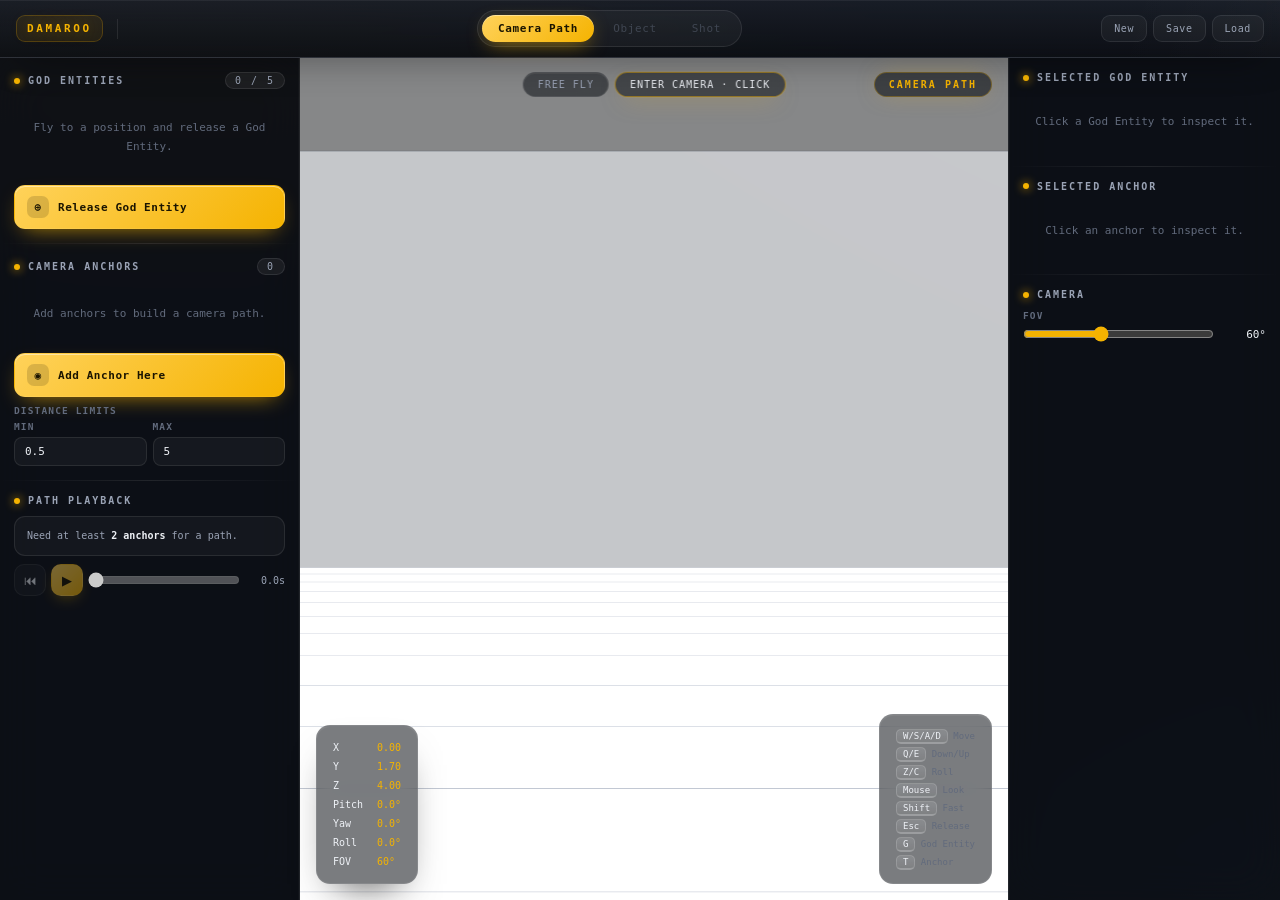
<file: storyboard.html>
<!DOCTYPE html>
<html lang="en">
<head>
<meta charset="UTF-8"/>
<meta name="viewport" content="width=device-width, initial-scale=1.0"/>
<title>Damaroo — Storyboard Simulator</title>
<style>
/* ══════════════════════════════════════════════════════════════
   DAMAROO STORYBOARD — LIQUID GLASS THEME
   Visual layer only. Class and ID names match the existing JS.
   ══════════════════════════════════════════════════════════════ */

/* ── TOKENS ── */
:root{
  --bg:#07090D;
  --bg-2:#0B0E14;
  --glass:rgba(22,26,34,.55);
  --glass-hi:rgba(255,255,255,.08);
  --glass-line:rgba(255,255,255,.09);
  --glass-line-hi:rgba(255,255,255,.18);
  --panel:rgba(16,19,26,.72);
  --panel2:rgba(28,33,43,.6);
  --panel3:rgba(40,46,59,.7);
  --line:rgba(255,255,255,.08);
  --text:#EEF1F6;
  --soft:#9AA3B5;
  --dim:#626B7D;
  --accent:#F5B301;
  --accent2:#FFD25A;
  --accent-ink:#1A1400;
  --danger:#F26B6B;
  --good:#3DDC97;
  --glow:0 0 0 1px rgba(245,179,1,.25),0 8px 30px -8px rgba(245,179,1,.45);
  --mono:ui-monospace,'SF Mono','Cascadia Code',monospace;
  --sans:'Inter',system-ui,-apple-system,'Segoe UI',sans-serif;
  --topH:58px;--leftW:300px;--rightW:272px;
  --r-lg:16px;--r-md:11px;--r-sm:8px;
  --ease:cubic-bezier(.22,1,.36,1);
}
*,*::before,*::after{box-sizing:border-box;margin:0;padding:0}
[hidden]{display:none!important}
html,body{
  height:100%;background:
    radial-gradient(1200px 700px at 15% -10%,rgba(245,179,1,.07),transparent 60%),
    radial-gradient(900px 600px at 110% 110%,rgba(96,196,240,.06),transparent 60%),
    var(--bg);
  color:var(--text);font:13px/1.45 var(--sans);-webkit-font-smoothing:antialiased;overflow:hidden
}
button{font-family:var(--sans);cursor:pointer;border:none;background:none;color:inherit;transition:transform .25s var(--ease),background .25s,color .25s,box-shadow .25s,border-color .25s}
button:active{transform:scale(.97)}
button:disabled{opacity:.45;pointer-events:none}
input,textarea,select{
  font-family:var(--sans);background:rgba(255,255,255,.04);border:1px solid var(--glass-line);color:var(--text);
  border-radius:var(--r-sm);padding:7px 10px;font-size:12px;width:100%;transition:border-color .25s,box-shadow .25s,background .25s
}
input:focus,textarea:focus,select:focus{outline:none;border-color:var(--accent);box-shadow:0 0 0 3px rgba(245,179,1,.15);background:rgba(255,255,255,.06)}
select{appearance:none;cursor:pointer}
input[type=range]{accent-color:var(--accent);padding:0;background:none;border:none;box-shadow:none}
::-webkit-scrollbar{width:8px;height:8px}
::-webkit-scrollbar-thumb{background:rgba(255,255,255,.1);border-radius:8px}
::-webkit-scrollbar-thumb:hover{background:rgba(255,255,255,.2)}

/* ── LIQUID GLASS SURFACE (shared) ── */
.topbar,.panel-left,.panel-right,.timeline-wrap,.modal,.export-box,.toast{
  backdrop-filter:blur(22px) saturate(160%);
  -webkit-backdrop-filter:blur(22px) saturate(160%);
}

/* ── TOPBAR ── */
.topbar{
  position:fixed;top:0;left:0;right:0;height:var(--topH);display:flex;align-items:center;gap:14px;padding:0 16px;
  background:linear-gradient(180deg,rgba(28,33,43,.85),rgba(14,17,23,.78));
  border-bottom:1px solid var(--glass-line);
  box-shadow:0 10px 40px -20px rgba(0,0,0,.8),inset 0 1px 0 rgba(255,255,255,.06);
  z-index:200;user-select:none
}
.topbar::after{content:"";position:absolute;inset:0;pointer-events:none;
  background:linear-gradient(105deg,transparent 35%,rgba(255,255,255,.05) 50%,transparent 65%);
  background-size:250% 100%;animation:sheen 9s linear infinite}
@keyframes sheen{from{background-position:150% 0}to{background-position:-150% 0}}
.brand{
  font:600 11px var(--mono);letter-spacing:.24em;color:var(--accent);flex-shrink:0;
  padding:6px 10px;border-radius:9px;background:rgba(245,179,1,.08);border:1px solid rgba(245,179,1,.22);
  text-shadow:0 0 18px rgba(245,179,1,.45)
}
.brand-sep{width:1px;height:20px;background:var(--glass-line);flex-shrink:0}
.stage-tabs{
  display:flex;gap:3px;margin:0 auto;padding:4px;border-radius:999px;
  background:rgba(255,255,255,.04);border:1px solid var(--glass-line);position:relative
}
.stage-tab{
  font:500 11px var(--mono);letter-spacing:.06em;padding:7px 16px;border-radius:999px;color:var(--soft);position:relative;z-index:1
}
.stage-tab:hover{color:var(--text)}
.stage-tab.active{
  color:var(--accent-ink);font-weight:600;
  background:linear-gradient(135deg,var(--accent2),var(--accent));
  box-shadow:0 6px 20px -6px rgba(245,179,1,.7),inset 0 1px 0 rgba(255,255,255,.4)
}
.stage-tab.locked{color:var(--dim);cursor:not-allowed;opacity:.5}
.topbar-right{display:flex;gap:6px;align-items:center}
.t-btn{
  font:500 10px var(--mono);letter-spacing:.06em;padding:7px 12px;border-radius:9px;color:var(--soft);
  background:rgba(255,255,255,.04);border:1px solid var(--glass-line);flex-shrink:0
}
.t-btn:hover{color:var(--text);background:rgba(255,255,255,.09);border-color:var(--glass-line-hi);transform:translateY(-1px);box-shadow:0 6px 18px -8px rgba(0,0,0,.6)}
.t-btn.danger:hover{color:var(--danger);border-color:rgba(242,107,107,.5)}

/* ── LAYOUT ── */
.app-body{position:fixed;top:var(--topH);bottom:0;left:0;right:0;display:flex;gap:0}
.panel-left,.panel-right{
  flex-shrink:0;background:var(--panel);overflow-y:auto;scrollbar-width:thin;scrollbar-color:rgba(255,255,255,.12) transparent;
  position:relative
}
.panel-left{width:var(--leftW);border-right:1px solid var(--glass-line);box-shadow:inset -1px 0 0 rgba(255,255,255,.02)}
.panel-right{width:var(--rightW);border-left:1px solid var(--glass-line);box-shadow:inset 1px 0 0 rgba(255,255,255,.02)}
.viewport-wrap{flex:1;min-width:0;position:relative;background:radial-gradient(ellipse at center,#111620 0%,var(--bg) 75%)}
#three-canvas{display:block;width:100%;height:100%}

/* ── CROSSHAIR ── */
.crosshair{position:absolute;top:50%;left:50%;transform:translate(-50%,-50%);pointer-events:none;opacity:0;transition:opacity .3s var(--ease)}
.crosshair.visible{opacity:.7}
.crosshair::before,.crosshair::after{content:"";position:absolute;background:#fff;box-shadow:0 0 8px rgba(255,255,255,.6)}
.crosshair::before{width:1px;height:20px;top:-10px;left:0}
.crosshair::after{width:20px;height:1px;top:0;left:-10px}

/* ── HUD (glass pills) ── */
.hud{position:absolute;top:14px;left:50%;transform:translateX(-50%);display:flex;gap:6px}
.hud-pill{
  background:rgba(14,17,23,.55);backdrop-filter:blur(14px);-webkit-backdrop-filter:blur(14px);
  border:1px solid var(--glass-line);border-radius:999px;padding:6px 14px;
  font:500 10px var(--mono);color:var(--soft);letter-spacing:.1em;white-space:nowrap;pointer-events:auto;cursor:pointer;
  box-shadow:inset 0 1px 0 rgba(255,255,255,.06)
}
.hud-pill b{color:var(--text)}
.hud-pill.fly-enter{color:var(--text);border-color:rgba(245,179,1,.45);box-shadow:0 0 0 1px rgba(245,179,1,.12),0 8px 24px -10px rgba(245,179,1,.5)}
.hud-pill.fly-enter:hover{background:rgba(245,179,1,.14)}
#three-canvas.fly-active{cursor:crosshair}
.cam-pos-hud{
  position:absolute;bottom:16px;left:16px;pointer-events:none;
  background:rgba(14,17,23,.55);backdrop-filter:blur(14px);-webkit-backdrop-filter:blur(14px);
  border:1px solid var(--glass-line);border-radius:14px;padding:12px 16px;
  font:10px var(--mono);line-height:1.9;color:var(--soft);box-shadow:inset 0 1px 0 rgba(255,255,255,.06),0 20px 40px -20px rgba(0,0,0,.7)
}
.cam-pos-hud b{color:var(--text);display:inline-block;width:38px;font-weight:500}
.cam-pos-hud span{color:var(--accent)}
.controls-hud{
  position:absolute;bottom:16px;right:16px;pointer-events:none;
  background:rgba(14,17,23,.55);backdrop-filter:blur(14px);-webkit-backdrop-filter:blur(14px);
  border:1px solid var(--glass-line);border-radius:14px;padding:12px 16px;
  font:9px var(--mono);line-height:2;color:var(--dim);box-shadow:inset 0 1px 0 rgba(255,255,255,.06)
}
.controls-hud .key{
  background:linear-gradient(180deg,rgba(255,255,255,.12),rgba(255,255,255,.04));
  border:1px solid rgba(255,255,255,.16);border-bottom-width:2px;border-radius:5px;padding:1px 6px;color:var(--text)
}
.mode-banner{
  position:absolute;top:14px;right:16px;pointer-events:none;
  background:rgba(14,17,23,.6);backdrop-filter:blur(14px);-webkit-backdrop-filter:blur(14px);
  border:1px solid rgba(245,179,1,.3);border-radius:999px;padding:6px 14px;
  font:600 10px var(--mono);letter-spacing:.2em;color:var(--accent);box-shadow:0 0 24px -8px rgba(245,179,1,.5)
}
.dist-warn{
  position:absolute;bottom:64px;left:50%;transform:translateX(-50%) translateY(6px);pointer-events:none;
  background:rgba(242,107,107,.14);backdrop-filter:blur(12px);border:1px solid rgba(242,107,107,.4);border-radius:12px;
  padding:10px 18px;font:11px var(--mono);color:#FFB4B4;opacity:0;transition:opacity .3s,transform .3s var(--ease);text-align:center
}
.dist-warn.show{opacity:1;transform:translateX(-50%) translateY(0)}
.playback-overlay{position:absolute;bottom:0;left:0;right:0;height:3px;background:rgba(255,255,255,.05);pointer-events:none}
.playback-progress-bar{height:100%;background:linear-gradient(90deg,var(--accent),var(--accent2));width:0;box-shadow:0 0 12px var(--accent);transition:width .1s linear}

/* ── PANEL SECTIONS ── */
.sec{padding:14px 14px 0}
.sec-title{
  font:600 10px var(--mono);letter-spacing:.2em;text-transform:uppercase;color:var(--soft);margin-bottom:10px;display:flex;align-items:center;gap:8px
}
.sec-title::before{content:"";width:6px;height:6px;border-radius:50%;background:var(--accent);box-shadow:0 0 10px var(--accent);flex-shrink:0}
.sec-title .badge{
  margin-left:auto;font:500 10px var(--mono);background:rgba(255,255,255,.06);border:1px solid var(--glass-line);
  border-radius:999px;padding:2px 9px;color:var(--soft)
}
.divider{margin:14px 0 0;height:1px;background:linear-gradient(90deg,transparent,var(--glass-line),transparent)}
.ctrl-row{margin-bottom:10px}
.ctrl-label{font:600 9.5px var(--mono);letter-spacing:.12em;color:var(--dim);margin-bottom:5px;text-transform:uppercase}
.ctrl-hint{font:10px var(--mono);color:var(--dim);margin-top:5px;line-height:1.6}
.slider-wrap{display:flex;align-items:center;gap:10px}
.slider-wrap input[type=range]{flex:1}
.slider-wrap .val{font:500 11px var(--mono);color:var(--text);width:42px;text-align:right;flex-shrink:0}

/* ── BUTTONS ── */
.btn-action{
  width:100%;font:500 11px var(--mono);letter-spacing:.05em;padding:10px 12px;border-radius:var(--r-md);
  border:1px solid var(--glass-line);background:linear-gradient(180deg,rgba(255,255,255,.07),rgba(255,255,255,.02));
  color:var(--text);text-align:left;display:flex;align-items:center;gap:9px;margin-bottom:6px;
  box-shadow:inset 0 1px 0 rgba(255,255,255,.06)
}
.btn-action:hover:not(:disabled){
  border-color:rgba(245,179,1,.45);transform:translateY(-1px);
  background:linear-gradient(180deg,rgba(245,179,1,.14),rgba(245,179,1,.04));
  box-shadow:0 10px 24px -12px rgba(245,179,1,.5),inset 0 1px 0 rgba(255,255,255,.1);
  color:#fff
}
.btn-action.primary{
  background:linear-gradient(135deg,var(--accent2),var(--accent));color:var(--accent-ink);border-color:transparent;font-weight:600;
  box-shadow:0 8px 22px -10px rgba(245,179,1,.8),inset 0 1px 0 rgba(255,255,255,.45)
}
.btn-action.primary:hover:not(:disabled){filter:brightness(1.06);box-shadow:0 12px 28px -10px rgba(245,179,1,.9),inset 0 1px 0 rgba(255,255,255,.5)}
.btn-action.danger:hover:not(:disabled){border-color:rgba(242,107,107,.5);color:var(--danger);box-shadow:0 10px 24px -12px rgba(242,107,107,.6)}
.btn-action .ico{
  width:22px;height:22px;border-radius:7px;background:rgba(255,255,255,.08);display:grid;place-items:center;font-size:11px;flex-shrink:0
}
.btn-action.primary .ico{background:rgba(0,0,0,.14)}
.btn-action:disabled{opacity:.35;cursor:not-allowed;pointer-events:none}

/* ── LISTS ── */
.anchor-list,.god-list{display:flex;flex-direction:column;gap:5px;margin-bottom:9px}
.anchor-item,.god-item{
  display:flex;align-items:center;gap:9px;padding:9px 10px;border-radius:var(--r-md);
  background:linear-gradient(180deg,rgba(255,255,255,.06),rgba(255,255,255,.02));
  border:1px solid var(--glass-line);font:11px var(--mono);cursor:pointer;transition:border-color .25s,transform .25s var(--ease),box-shadow .25s
}
.anchor-item:hover,.god-item:hover{border-color:var(--glass-line-hi);transform:translateX(2px)}
.anchor-item.active,.god-item.active{border-color:rgba(245,179,1,.55);box-shadow:0 0 0 1px rgba(245,179,1,.2),0 8px 22px -12px rgba(245,179,1,.55)}
.item-num{
  width:26px;height:26px;border-radius:8px;background:rgba(255,255,255,.07);display:grid;place-items:center;
  font:600 10px var(--mono);color:var(--soft);flex-shrink:0
}
.anchor-item.active .item-num{background:linear-gradient(135deg,var(--accent2),var(--accent));color:var(--accent-ink)}
.god-item .item-num{background:rgba(245,179,1,.14);color:var(--accent)}
.item-info{flex:1;min-width:0}
.item-name{font:600 11px var(--sans);margin-bottom:2px;overflow:hidden;text-overflow:ellipsis;white-space:nowrap}
.item-meta{font:9px var(--mono);color:var(--dim)}
.item-del{width:22px;height:22px;border-radius:7px;color:var(--dim);font-size:15px;flex-shrink:0}
.item-del:hover{color:var(--danger);background:rgba(242,107,107,.14)}

/* ── PATH STATUS ── */
.path-status{
  padding:10px 12px;border-radius:var(--r-md);font:10px var(--mono);line-height:1.8;color:var(--soft);
  background:rgba(255,255,255,.035);border:1px solid var(--glass-line);margin-bottom:8px
}
.path-status b{color:var(--text);font-weight:600}

/* ── PLAYBACK BAR ── */
.playback-bar{display:flex;gap:5px;align-items:center}
.pb-btn{
  width:32px;height:32px;border-radius:10px;border:1px solid var(--glass-line);background:rgba(255,255,255,.05);
  display:grid;place-items:center;font-size:13px;flex-shrink:0
}
.pb-btn:hover{border-color:var(--glass-line-hi);background:rgba(255,255,255,.1);transform:translateY(-1px)}
.pb-btn.primary{background:linear-gradient(135deg,var(--accent2),var(--accent));color:var(--accent-ink);border-color:transparent;box-shadow:0 6px 16px -6px rgba(245,179,1,.7)}
.pb-progress{flex:1;accent-color:var(--accent)}
.pb-time{font:500 10px var(--mono);color:var(--soft);width:40px;text-align:right;flex-shrink:0}

/* ── GOD ENTITY / DETAIL CARDS ── */
.god-detail{
  background:rgba(255,255,255,.035);border:1px solid var(--glass-line);border-radius:var(--r-md);padding:11px;
  font:10px var(--mono);line-height:2;margin-bottom:8px
}
.gd-row{display:flex;justify-content:space-between}
.gd-label{color:var(--dim)}
.gd-val{color:var(--text);font-weight:500}
.gd-locked{color:var(--accent);font-weight:600;letter-spacing:.08em}
.name-edit{display:flex;gap:6px;margin-bottom:8px}
.name-edit input{flex:1;font:500 11px var(--mono)}
.name-edit button{
  font:600 10px var(--mono);padding:0 12px;border-radius:var(--r-sm);
  border:1px solid rgba(245,179,1,.5);color:var(--accent);background:rgba(245,179,1,.08);flex-shrink:0
}
.name-edit button:hover{background:linear-gradient(135deg,var(--accent2),var(--accent));color:var(--accent-ink)}
.empty-msg{font:11px var(--mono);color:var(--dim);text-align:center;padding:20px 12px;line-height:1.7}

/* ── TOAST ── */
.toast{
  position:fixed;bottom:26px;left:50%;transform:translateX(-50%) translateY(70px);
  background:rgba(22,26,34,.75);border:1px solid var(--glass-line-hi);border-radius:14px;padding:10px 20px;
  font:11px var(--mono);color:var(--text);z-index:999;transition:transform .45s var(--ease),opacity .3s;opacity:0;pointer-events:none;
  box-shadow:0 20px 50px -20px rgba(0,0,0,.8),inset 0 1px 0 rgba(255,255,255,.08)
}
.toast.show{transform:translateX(-50%) translateY(0);opacity:1}

/* ── MODAL ── */
.modal-bg{position:fixed;inset:0;background:rgba(3,5,8,.55);backdrop-filter:blur(8px);-webkit-backdrop-filter:blur(8px);z-index:500;display:grid;place-items:center;animation:fadeIn .25s var(--ease)}
@keyframes fadeIn{from{opacity:0}to{opacity:1}}
.modal{
  background:linear-gradient(180deg,rgba(32,37,48,.85),rgba(16,19,26,.85));border:1px solid var(--glass-line-hi);border-radius:20px;
  padding:24px;max-width:360px;width:90%;box-shadow:0 40px 90px -30px rgba(0,0,0,.9),inset 0 1px 0 rgba(255,255,255,.1);
  animation:popIn .35s var(--ease)
}
@keyframes popIn{from{opacity:0;transform:scale(.94) translateY(8px)}to{opacity:1;transform:none}}
.modal h3{font:600 15px var(--sans);margin-bottom:8px}
.modal p{font:12px var(--sans);color:var(--soft);margin-bottom:18px;line-height:1.6}
.modal-btns{display:flex;gap:8px;justify-content:flex-end}
.modal-btns .btn-action{width:auto;margin:0;padding:8px 16px}

/* ── OBJECT MODE ── */
.cam-mode-row{display:flex;gap:4px;margin-bottom:12px;padding:4px;background:rgba(255,255,255,.04);border-radius:12px;border:1px solid var(--glass-line)}
.cam-mode-btn{flex:1;font:600 10px var(--mono);letter-spacing:.06em;padding:8px;border-radius:9px;color:var(--soft)}
.cam-mode-btn:hover{color:var(--text);background:rgba(255,255,255,.05)}
.cam-mode-btn.active{background:linear-gradient(135deg,var(--accent2),var(--accent));color:var(--accent-ink);box-shadow:0 6px 16px -8px rgba(245,179,1,.8)}
.god-obj-item{
  display:flex;align-items:center;gap:9px;padding:10px;background:rgba(255,255,255,.04);border:1px solid var(--glass-line);
  border-radius:var(--r-md);margin-bottom:6px;cursor:pointer;transition:border-color .25s,transform .25s var(--ease),background .25s
}
.god-obj-item:hover{border-color:var(--glass-line-hi);transform:translateX(2px)}
.god-obj-item.active{border-color:rgba(245,179,1,.55);background:rgba(245,179,1,.07)}
.god-obj-dot{width:28px;height:28px;border-radius:50%;display:grid;place-items:center;font:600 10px var(--mono);flex-shrink:0;box-shadow:0 0 14px -4px currentColor}
.god-obj-info{flex:1;min-width:0}
.god-obj-name{font:600 11px var(--sans);margin-bottom:2px;overflow:hidden;text-overflow:ellipsis;white-space:nowrap}
.god-obj-sub{font:9px var(--mono);color:var(--dim)}
.obj-assign-panel{padding:11px;background:rgba(255,255,255,.04);border:1px solid var(--glass-line);border-radius:var(--r-md);margin-bottom:9px}
.locked-badge{font:600 9px var(--mono);padding:3px 9px;border-radius:999px;background:rgba(245,179,1,.14);color:var(--accent);letter-spacing:.08em;margin-left:auto;border:1px solid rgba(245,179,1,.3)}
.free-badge{font:600 9px var(--mono);padding:3px 9px;border-radius:999px;background:rgba(96,196,240,.14);color:#7FD3F5;letter-spacing:.08em;margin-left:auto;border:1px solid rgba(96,196,240,.3)}
.obj-type-grid{display:grid;grid-template-columns:1fr 1fr 1fr;gap:6px;margin-bottom:12px}
.obj-type-btn{
  font:600 10px var(--mono);padding:10px 6px;border-radius:var(--r-md);border:1px solid var(--glass-line);
  background:rgba(255,255,255,.05);color:var(--soft);text-align:center
}
.obj-type-btn:hover{border-color:var(--glass-line-hi);color:var(--text);transform:translateY(-2px);box-shadow:0 10px 20px -12px rgba(0,0,0,.8)}
.rot-axis-row{display:flex;align-items:center;gap:8px;margin-bottom:7px}
.rot-axis-label{font:600 10px var(--mono);color:var(--dim);width:54px;flex-shrink:0}
.rot-axis-val{font:500 11px var(--mono);color:var(--text);width:44px;text-align:right;flex-shrink:0}

/* ── FINAL SHOT FULLSCREEN ── */
#viewport.final-shot-view{background:#000}
#viewport.final-shot-view > canvas{width:100%!important;height:100%!important;display:block}
#viewport.final-shot-view .crosshair,
#viewport.final-shot-view .hud,
#viewport.final-shot-view .cam-pos-hud,
#viewport.final-shot-view .controls-hud,
#viewport.final-shot-view .mode-banner,
#viewport.final-shot-view .dist-warn,
#viewport.final-shot-view .playback-overlay{display:none!important}
#viewport.final-shot-view #final-shot-exit{display:flex}
#final-shot-exit{
  display:none;position:absolute;top:20px;right:20px;z-index:50;align-items:center;justify-content:center;
  padding:10px 16px;border:1px solid rgba(255,255,255,.25);border-radius:999px;background:rgba(10,12,16,.55);
  color:#fff;font:600 11px var(--mono);cursor:pointer;backdrop-filter:blur(14px);-webkit-backdrop-filter:blur(14px);
  box-shadow:0 10px 30px -10px rgba(0,0,0,.8)
}
#final-shot-exit:hover{background:rgba(255,255,255,.14);transform:translateY(-1px)}

/* ── SHOT MODE ── */
.shot-frame-display{font:600 15px var(--mono);color:var(--text);text-align:center;padding:8px 0 2px;letter-spacing:.06em}
.shot-time-display{font:10px var(--mono);color:var(--dim);text-align:center;margin-bottom:10px}
.shot-pb-bar{display:flex;gap:5px;align-items:center;margin-bottom:9px}
.shot-jump-row{display:flex;gap:6px;align-items:center;margin-bottom:9px}
.shot-jump-row input{width:64px;text-align:center;font:500 11px var(--mono)}
.shot-jump-row button{
  font:600 10px var(--mono);padding:6px 11px;border-radius:var(--r-sm);border:1px solid var(--glass-line);
  background:rgba(255,255,255,.05);color:var(--soft)
}
.shot-jump-row button:hover{color:var(--text);background:rgba(255,255,255,.1);border-color:var(--glass-line-hi)}
.timeline-strip-wrap{overflow-x:auto;padding:4px 0 8px;scrollbar-width:thin;scrollbar-color:rgba(255,255,255,.12) transparent}
.timeline-strip{display:flex;height:36px;min-width:max-content;position:relative;border-radius:8px;overflow:hidden;border:1px solid var(--glass-line)}
.tl-frame{width:8px;height:100%;cursor:pointer;background:rgba(255,255,255,.04);border-right:1px solid rgba(255,255,255,.04);transition:background .2s;position:relative;flex-shrink:0}
.tl-frame:hover{background:rgba(255,255,255,.12)}
.tl-frame.current{background:linear-gradient(180deg,var(--accent2),var(--accent))!important;box-shadow:0 0 12px var(--accent)}
.tl-frame.kf-dot::after{content:"";position:absolute;bottom:4px;left:50%;transform:translateX(-50%);width:4px;height:4px;border-radius:50%;background:var(--good);box-shadow:0 0 6px var(--good)}
.tl-anchor-mark{position:absolute;top:0;bottom:0;width:2px;background:rgba(96,196,240,.75);box-shadow:0 0 6px rgba(96,196,240,.6)}
.timeline-labels{display:flex;min-width:max-content;padding-bottom:3px}
.tl-label{font:8px var(--mono);color:var(--dim);overflow:visible;white-space:nowrap}
.kf-obj-row{
  display:flex;align-items:center;gap:9px;padding:9px 10px;background:rgba(255,255,255,.04);border:1px solid var(--glass-line);
  border-radius:var(--r-md);margin-bottom:5px;cursor:pointer;transition:border-color .25s,transform .25s var(--ease)
}
.kf-obj-row:hover{border-color:var(--glass-line-hi);transform:translateX(2px)}
.kf-obj-row.active{border-color:rgba(245,179,1,.55);background:rgba(245,179,1,.07)}
.kf-dot-badge{width:8px;height:8px;border-radius:50%;flex-shrink:0;box-shadow:0 0 8px currentColor}
.kf-obj-name{flex:1;font:11px var(--mono);overflow:hidden;text-overflow:ellipsis;white-space:nowrap}
.kf-count{font:9px var(--mono);color:var(--dim)}

/* ── SHOT MANAGER ── */
.shot-list{display:flex;flex-direction:column;gap:5px;margin-bottom:9px}
.shot-item{
  display:flex;align-items:center;gap:9px;padding:9px 10px;background:rgba(255,255,255,.04);border:1px solid var(--glass-line);
  border-radius:var(--r-md);font:11px var(--mono);cursor:pointer;transition:border-color .25s,transform .25s var(--ease),background .25s
}
.shot-item:hover{border-color:var(--glass-line-hi);transform:translateX(2px)}
.shot-item.active{border-color:rgba(245,179,1,.55);background:linear-gradient(135deg,rgba(245,179,1,.12),rgba(245,179,1,.03));box-shadow:0 8px 22px -12px rgba(245,179,1,.6)}
.shot-item .item-num{background:rgba(245,179,1,.12);color:var(--accent)}
.shot-item.active .item-num{background:linear-gradient(135deg,var(--accent2),var(--accent));color:var(--accent-ink)}
.shot-mgr-btns{display:grid;grid-template-columns:1fr 1fr;gap:5px}
.shot-mgr-btns .btn-action{margin:0;padding:8px 8px;font:600 10px var(--mono);justify-content:center}

/* ── EXPORT PROGRESS ── */
.export-progress{position:fixed;inset:0;background:rgba(3,5,8,.6);backdrop-filter:blur(10px);-webkit-backdrop-filter:blur(10px);z-index:800;display:grid;place-items:center}
.export-box{
  background:linear-gradient(180deg,rgba(32,37,48,.9),rgba(16,19,26,.9));border:1px solid var(--glass-line-hi);border-radius:20px;
  padding:28px 32px;text-align:center;min-width:300px;box-shadow:0 40px 90px -30px rgba(0,0,0,.9),inset 0 1px 0 rgba(255,255,255,.1)
}
.export-box h3{font:600 15px var(--sans);margin-bottom:8px}
.export-box p{font:11px var(--mono);color:var(--soft);margin-bottom:16px}
.export-bar-wrap{height:6px;background:rgba(255,255,255,.08);border-radius:999px;overflow:hidden;margin-bottom:9px}
.export-bar-fill{height:100%;background:linear-gradient(90deg,var(--accent),var(--accent2));width:0;transition:width .1s linear;box-shadow:0 0 12px var(--accent)}
.export-pct{font:600 12px var(--mono);color:var(--accent)}

/* ── ROLL HUD ── */
.roll-indicator{position:absolute;top:50%;left:50%;transform:translate(-50%,-50%);pointer-events:none;opacity:0;transition:opacity .3s}
.roll-indicator.visible{opacity:.5}

/* ── ENTRANCE ANIMATIONS ── */
.panel-left>div>.sec,.panel-right>div>.sec{animation:riseIn .6s var(--ease) both}
.panel-left>div>.sec:nth-child(2){animation-delay:.05s}
.panel-left>div>.sec:nth-child(3){animation-delay:.1s}
.panel-left>div>.sec:nth-child(4){animation-delay:.15s}
@keyframes riseIn{from{opacity:0;transform:translateY(10px)}to{opacity:1;transform:none}}
.topbar{animation:dropIn .7s var(--ease) both}
@keyframes dropIn{from{opacity:0;transform:translateY(-12px)}to{opacity:1;transform:none}}

/* ── REDUCED MOTION ── */
@media (prefers-reduced-motion:reduce){
  *,*::before,*::after{animation:none!important;transition:none!important}
}
</style>
</head>
<body>

<!-- TOPBAR -->
<header class="topbar">
  <div class="brand">DAMAROO</div>
  <div class="brand-sep"></div>
  <nav class="stage-tabs">
    <button class="stage-tab active" id="tab-camera" data-stage="camera">Camera Path</button>
    <button class="stage-tab locked" id="tab-object" data-stage="object">Object</button>
    <button class="stage-tab locked" id="tab-shot" data-stage="shot">Shot</button>
  </nav>
  <div class="topbar-right">
    <button class="t-btn" id="btn-new-scene" title="New Project">New</button>
    <button class="t-btn" id="btn-save-scene" title="Save Project">Save</button>
    <button class="t-btn" id="btn-load-btn" title="Load Project">Load</button>
    <input type="file" id="load-file-input" accept=".json" hidden/>
  </div>
</header>

<div class="app-body">

  <!-- LEFT PANEL -->
  <aside class="panel-left">

    <!-- CAMERA PATH PANEL -->
    <div id="pane-camera">
      <div class="sec">
        <div class="sec-title">God Entities <span class="badge" id="god-count">0 / 5</span></div>
        <div id="god-list" class="god-list">
          <div class="empty-msg">Fly to a position and release a God Entity.</div>
        </div>
        <button class="btn-action primary" id="btn-release-god">
          <span class="ico">⊕</span> Release God Entity
        </button>
      </div>
      <div class="divider"></div>
      <div class="sec">
        <div class="sec-title">Camera Anchors <span class="badge" id="anchor-count">0</span></div>
        <div id="anchor-list" class="anchor-list">
          <div class="empty-msg">Add anchors to build a camera path.</div>
        </div>
        <button class="btn-action primary" id="btn-add-anchor">
          <span class="ico">◉</span> Add Anchor Here
        </button>
        <div class="ctrl-row" style="margin-top:8px">
          <div class="ctrl-label">Distance Limits</div>
          <div style="display:flex;gap:6px;margin-top:4px">
            <div style="flex:1"><div class="ctrl-label">Min</div>
              <input type="number" id="in-dist-min" value="0.5" min="0.1" max="5" step="0.1" style="font:11px var(--mono)"/></div>
            <div style="flex:1"><div class="ctrl-label">Max</div>
              <input type="number" id="in-dist-max" value="5" min="0.5" max="20" step="0.5" style="font:11px var(--mono)"/></div>
          </div>
        </div>
      </div>
      <div class="divider"></div>
      <div class="sec" style="padding-bottom:12px">
        <div class="sec-title">Path Playback</div>
        <div class="path-status" id="path-status">No path yet.</div>
        <div class="playback-bar">
          <button class="pb-btn" id="pb-restart" title="Restart">⏮</button>
          <button class="pb-btn primary" id="pb-play" title="Play/Pause">▶</button>
          <input type="range" class="pb-progress" id="pb-scrub" min="0" max="1" step="0.001" value="0"/>
          <span class="pb-time" id="pb-time">0.0s</span>
        </div>
      </div>
    </div>

    <!-- OBJECT PANEL -->
    <div id="pane-object" hidden>
      <div class="sec">
        <div class="sec-title">Camera View</div>
        <div class="cam-mode-row">
          <button class="cam-mode-btn active" id="obj-cam-path">PATH CAMERA</button>
          <button class="cam-mode-btn" id="obj-cam-free">FREE CAMERA</button>
        </div>
        <div id="obj-playback-bar">
          <div class="playback-bar">
            <button class="pb-btn" id="obj-pb-restart">⏮</button>
            <button class="pb-btn primary" id="obj-pb-play">▶</button>
            <input type="range" class="pb-progress" id="obj-pb-scrub" min="0" max="1" step="0.001" value="0"/>
            <span class="pb-time" id="obj-pb-time">0.0s</span>
          </div>
        </div>
        <div class="ctrl-hint" id="obj-cam-hint" style="margin-top:7px">Camera follows the predefined path.</div>
      </div>
      <div class="divider"></div>
      <div class="sec">
        <div class="sec-title">Scene Objects <span class="badge" id="obj-god-count">0</span></div>
        <div id="god-obj-list"></div>
      </div>
      <div class="divider"></div>
      <div class="sec" style="padding-bottom:12px">
        <div class="sec-title">Free Objects <span class="badge" id="free-obj-count">0</span></div>
        <div id="free-obj-list"></div>
        <button class="btn-action" id="btn-add-free-obj"><span class="ico">+</span> Add Free Object</button>
      </div>
    </div>

    <!-- SHOT PANEL -->
    <div id="pane-shot" hidden>
      <!-- SHOT MANAGER -->
      <div class="sec">
        <div class="sec-title">Shots <span class="badge" id="shot-count-badge">0</span></div>
        <div id="shot-list" class="shot-list"></div>
        <div class="shot-mgr-btns">
          <button class="btn-action" id="btn-new-shot"><span class="ico">+</span> New Shot</button>
          <button class="btn-action" id="btn-dup-shot"><span class="ico">⎘</span> Duplicate</button>
          <button class="btn-action" id="btn-rename-shot"><span class="ico">✎</span> Rename</button>
          <button class="btn-action danger" id="btn-del-shot"><span class="ico">×</span> Delete</button>
          <button class="btn-action" id="btn-final-shot">
  <span class="ico">⛶</span> View Final Shot
</button>
        </div>
                <button class="btn-action" id="btn-toggle-path"><span class="ico">◎</span> Hide Anchors &amp; Trail</button>
      </div>
      <div class="divider"></div>
      <!-- TIMELINE -->
      <div class="sec">
        <div class="sec-title">Timeline</div>
        <div class="shot-frame-display" id="shot-frame-display">Frame 0 / 0</div>
        <div class="shot-time-display" id="shot-time-display">0.0s / 0.0s</div>
        <div class="shot-pb-bar">
          <button class="pb-btn" id="shot-restart">⏮</button>
          <button class="pb-btn" id="shot-prev">⏪</button>
          <button class="pb-btn primary" id="shot-play">▶</button>
          <button class="pb-btn" id="shot-next">⏩</button>
          <input type="range" class="pb-progress" id="shot-scrub" min="0" max="1" step="0.001" value="0"/>
          <span class="pb-time" id="shot-time-right">0.0s</span>
        </div>
        <div class="shot-jump-row">
          <span style="font:10px var(--mono);color:var(--dim)">Jump</span>
          <input type="number" id="shot-jump-input" value="0" min="0" step="1"/>
          <button id="shot-jump-btn">Go</button>
        </div>
        <div class="timeline-strip-wrap" id="timeline-strip-wrap">
          <div class="timeline-strip" id="timeline-strip"></div>
          <div class="timeline-labels" id="timeline-labels"></div>
        </div>
      </div>
      <div class="divider"></div>
      <!-- KEYFRAMES -->
      <div class="sec">
        <div class="sec-title">Object Keyframes</div>
        <div id="shot-obj-list" class="empty-msg">No objects in scene.</div>
        <div id="kf-panel" hidden style="margin-top:7px"></div>
      </div>
      <div class="divider"></div>
      <!-- EXPORT -->
      <div class="sec" style="padding-bottom:12px">
        <div class="sec-title">Export</div>
        <button class="btn-action" id="btn-export-png"><span class="ico">⬇</span> Export PNG Sequence</button>
        <button class="btn-action" id="btn-export-contact"><span class="ico">📋</span> Contact Sheet</button>
       <button class="btn-action" id="btn-export-mp4" disabled>
  <span class="ico">🎬</span> Export MP4
</button>
      </div>
    </div>

  </aside>

  <!-- VIEWPORT -->
<div class="viewport-wrap" id="viewport">
  <canvas id="three-canvas"></canvas>

  <button id="final-shot-exit" type="button">
    ✕ EXIT FULLSCREEN
  </button>
    <div style="position:absolute;top:0;left:0;right:0;bottom:0;pointer-events:none;display:flex;flex-direction:column;align-items:center;justify-content:flex-start">
      <div class="crosshair" id="crosshair"></div>
      <div class="hud" id="hud" style="pointer-events:auto">
        <div class="hud-pill" id="hud-mode">FREE FLY</div>
        <button class="hud-pill fly-enter" id="hud-fly-hint" type="button">ENTER CAMERA · CLICK</button>
      </div>
      <div class="cam-pos-hud" id="cam-pos-hud">
        <div><b>X</b> <span id="h-x">0.00</span></div>
        <div><b>Y</b> <span id="h-y">0.00</span></div>
        <div><b>Z</b> <span id="h-z">0.00</span></div>
        <div><b>Pitch</b> <span id="h-pitch">0°</span></div>
        <div><b>Yaw</b> <span id="h-yaw">0°</span></div>
        <div><b>Roll</b> <span id="h-roll">0°</span></div>
        <div><b>FOV</b> <span id="h-fov">60°</span></div>
      </div>
      <div class="controls-hud" id="controls-hud">
        <div><span class="key">W/S/A/D</span> Move</div>
        <div><span class="key">Q/E</span> Down/Up</div>
        <div><span class="key">Z/C</span> Roll</div>
        <div><span class="key">Mouse</span> Look</div>
        <div><span class="key">Shift</span> Fast</div>
        <div><span class="key">Esc</span> Release</div>
                <div><span class="key">G</span> God Entity</div>
        <div><span class="key">T</span> Anchor</div>
      </div>
      <div class="mode-banner" id="mode-banner">CAMERA PATH</div>
      <div class="dist-warn" id="dist-warn">Distance out of range.</div>
    </div>
    <div class="playback-overlay"><div class="playback-progress-bar" id="playback-bar-fill"></div></div>
  </div>

  <!-- RIGHT PANEL -->
  <aside class="panel-right">
    <!-- CAMERA RIGHT -->
    <div id="pane-right-camera">
      <div class="sec">
        <div class="sec-title">Selected God Entity</div>
        <div id="god-detail-wrap"><div class="empty-msg">Click a God Entity to inspect it.</div></div>
      </div>
      <div class="divider"></div>
      <div class="sec">
        <div class="sec-title">Selected Anchor</div>
        <div id="anchor-detail-wrap"><div class="empty-msg">Click an anchor to inspect it.</div></div>
      </div>
      <div class="divider"></div>
      <div class="sec" style="padding-bottom:12px">
        <div class="sec-title">Camera</div>
        <div id="cam-props-panel">
          <div class="ctrl-row">
            <div class="ctrl-label">FOV</div>
            <div class="slider-wrap">
              <input type="range" id="cam-fov-slider" min="20" max="120" value="60"/>
              <span class="val" id="cam-fov-val">60°</span>
            </div>
          </div>
        </div>
      </div>
    </div>
    <!-- OBJECT RIGHT -->
    <div id="pane-right-object" hidden>
      <div class="sec">
        <div class="sec-title">Selected Object</div>
        <div id="obj-detail-wrap"><div class="empty-msg">Select an object to adjust it.</div></div>
      </div>
    </div>
    <!-- SHOT RIGHT -->
    <div id="pane-right-shot" hidden>
      <div class="sec">
        <div class="sec-title">Shot Info</div>
        <div id="shot-info-panel">
          <div class="path-status" id="shot-info-status">No path yet.</div>
        </div>
      </div>
      <div class="divider"></div>
      <div class="sec">
        <div class="sec-title">Selected Object</div>
        <div id="shot-obj-detail-wrap"><div class="empty-msg">Select an object to set keyframes.</div></div>
      </div>
    </div>
  </aside>

</div>

<!-- TOAST -->
<div class="toast" id="toast"></div>

<!-- CONFIRM MODAL -->
<div class="modal-bg" id="modal-bg" hidden>
  <div class="modal">
    <h3 id="modal-title">Confirm</h3>
    <p id="modal-body"></p>
    <div class="modal-btns">
      <button class="btn-action" id="modal-cancel" style="border-color:var(--line)">Cancel</button>
      <button class="btn-action danger" id="modal-confirm">Confirm</button>
    </div>
  </div>
</div>

<!-- RENAME MODAL -->
<div class="modal-bg" id="rename-modal" hidden>
  <div class="modal">
    <h3 id="rename-title">Rename</h3>
    <input id="rename-input" maxlength="40" style="margin-bottom:16px"/>
    <div class="modal-btns">
      <button class="btn-action" id="rename-cancel" style="border-color:var(--line)">Cancel</button>
      <button class="btn-action primary" id="rename-ok">OK</button>
    </div>
  </div>
</div>

<!-- OBJECT PICKER MODAL -->
<div class="modal-bg" id="obj-picker-modal" hidden>
  <div class="modal" style="max-width:440px">
    <h3>Assign Object Type</h3>
    <p id="obj-picker-target-label" style="font:11px var(--mono);color:var(--accent);margin-bottom:12px;letter-spacing:.06em"></p>
    <div class="obj-type-grid" id="obj-picker-grid"></div>
    <div class="modal-btns">
      <button class="btn-action" id="obj-picker-cancel" style="border-color:var(--line)">Cancel</button>
    </div>
  </div>
</div>

<!-- EXPORT PROGRESS -->
<div class="export-progress" id="export-progress" hidden>
  <div class="export-box">
    <h3 id="export-title">Exporting…</h3>
    <p id="export-msg">Preparing frames…</p>
    <div class="export-bar-wrap"><div class="export-bar-fill" id="export-bar-fill"></div></div>
    <div class="export-pct" id="export-pct">0%</div>
  </div>
</div>

<!-- THREE.JS INLINE -->
<script>
/* three.min.js r128 — loaded from cdnjs */
</script>
<script src="./assets/three.min.js"></script>
<script>/* JSZip 3.10.1 bundled locally */
/*!

JSZip v3.10.1 - A JavaScript class for generating and reading zip files
<http://stuartk.com/jszip>

(c) 2009-2016 Stuart Knightley <stuart [at] stuartk.com>
Dual licenced under the MIT license or GPLv3. See https://raw.github.com/Stuk/jszip/main/LICENSE.markdown.

JSZip uses the library pako released under the MIT license :
https://github.com/nodeca/pako/blob/main/LICENSE
*/

!function(e){if("object"==typeof exports&&"undefined"!=typeof module)module.exports=e();else if("function"==typeof define&&define.amd)define([],e);else{("undefined"!=typeof window?window:"undefined"!=typeof global?global:"undefined"!=typeof self?self:this).JSZip=e()}}(function(){return function s(a,o,h){function u(r,e){if(!o[r]){if(!a[r]){var t="function"==typeof require&&require;if(!e&&t)return t(r,!0);if(l)return l(r,!0);var n=new Error("Cannot find module '"+r+"'");throw n.code="MODULE_NOT_FOUND",n}var i=o[r]={exports:{}};a[r][0].call(i.exports,function(e){var t=a[r][1][e];return u(t||e)},i,i.exports,s,a,o,h)}return o[r].exports}for(var l="function"==typeof require&&require,e=0;e<h.length;e++)u(h[e]);return u}({1:[function(e,t,r){"use strict";var d=e("./utils"),c=e("./support"),p="ABCDEFGHIJKLMNOPQRSTUVWXYZabcdefghijklmnopqrstuvwxyz0123456789+/=";r.encode=function(e){for(var t,r,n,i,s,a,o,h=[],u=0,l=e.length,f=l,c="string"!==d.getTypeOf(e);u<e.length;)f=l-u,n=c?(t=e[u++],r=u<l?e[u++]:0,u<l?e[u++]:0):(t=e.charCodeAt(u++),r=u<l?e.charCodeAt(u++):0,u<l?e.charCodeAt(u++):0),i=t>>2,s=(3&t)<<4|r>>4,a=1<f?(15&r)<<2|n>>6:64,o=2<f?63&n:64,h.push(p.charAt(i)+p.charAt(s)+p.charAt(a)+p.charAt(o));return h.join("")},r.decode=function(e){var t,r,n,i,s,a,o=0,h=0,u="data:";if(e.substr(0,u.length)===u)throw new Error("Invalid base64 input, it looks like a data url.");var l,f=3*(e=e.replace(/[^A-Za-z0-9+/=]/g,"")).length/4;if(e.charAt(e.length-1)===p.charAt(64)&&f--,e.charAt(e.length-2)===p.charAt(64)&&f--,f%1!=0)throw new Error("Invalid base64 input, bad content length.");for(l=c.uint8array?new Uint8Array(0|f):new Array(0|f);o<e.length;)t=p.indexOf(e.charAt(o++))<<2|(i=p.indexOf(e.charAt(o++)))>>4,r=(15&i)<<4|(s=p.indexOf(e.charAt(o++)))>>2,n=(3&s)<<6|(a=p.indexOf(e.charAt(o++))),l[h++]=t,64!==s&&(l[h++]=r),64!==a&&(l[h++]=n);return l}},{"./support":30,"./utils":32}],2:[function(e,t,r){"use strict";var n=e("./external"),i=e("./stream/DataWorker"),s=e("./stream/Crc32Probe"),a=e("./stream/DataLengthProbe");function o(e,t,r,n,i){this.compressedSize=e,this.uncompressedSize=t,this.crc32=r,this.compression=n,this.compressedContent=i}o.prototype={getContentWorker:function(){var e=new i(n.Promise.resolve(this.compressedContent)).pipe(this.compression.uncompressWorker()).pipe(new a("data_length")),t=this;return e.on("end",function(){if(this.streamInfo.data_length!==t.uncompressedSize)throw new Error("Bug : uncompressed data size mismatch")}),e},getCompressedWorker:function(){return new i(n.Promise.resolve(this.compressedContent)).withStreamInfo("compressedSize",this.compressedSize).withStreamInfo("uncompressedSize",this.uncompressedSize).withStreamInfo("crc32",this.crc32).withStreamInfo("compression",this.compression)}},o.createWorkerFrom=function(e,t,r){return e.pipe(new s).pipe(new a("uncompressedSize")).pipe(t.compressWorker(r)).pipe(new a("compressedSize")).withStreamInfo("compression",t)},t.exports=o},{"./external":6,"./stream/Crc32Probe":25,"./stream/DataLengthProbe":26,"./stream/DataWorker":27}],3:[function(e,t,r){"use strict";var n=e("./stream/GenericWorker");r.STORE={magic:"\0\0",compressWorker:function(){return new n("STORE compression")},uncompressWorker:function(){return new n("STORE decompression")}},r.DEFLATE=e("./flate")},{"./flate":7,"./stream/GenericWorker":28}],4:[function(e,t,r){"use strict";var n=e("./utils");var o=function(){for(var e,t=[],r=0;r<256;r++){e=r;for(var n=0;n<8;n++)e=1&e?3988292384^e>>>1:e>>>1;t[r]=e}return t}();t.exports=function(e,t){return void 0!==e&&e.length?"string"!==n.getTypeOf(e)?function(e,t,r,n){var i=o,s=n+r;e^=-1;for(var a=n;a<s;a++)e=e>>>8^i[255&(e^t[a])];return-1^e}(0|t,e,e.length,0):function(e,t,r,n){var i=o,s=n+r;e^=-1;for(var a=n;a<s;a++)e=e>>>8^i[255&(e^t.charCodeAt(a))];return-1^e}(0|t,e,e.length,0):0}},{"./utils":32}],5:[function(e,t,r){"use strict";r.base64=!1,r.binary=!1,r.dir=!1,r.createFolders=!0,r.date=null,r.compression=null,r.compressionOptions=null,r.comment=null,r.unixPermissions=null,r.dosPermissions=null},{}],6:[function(e,t,r){"use strict";var n=null;n="undefined"!=typeof Promise?Promise:e("lie"),t.exports={Promise:n}},{lie:37}],7:[function(e,t,r){"use strict";var n="undefined"!=typeof Uint8Array&&"undefined"!=typeof Uint16Array&&"undefined"!=typeof Uint32Array,i=e("pako"),s=e("./utils"),a=e("./stream/GenericWorker"),o=n?"uint8array":"array";function h(e,t){a.call(this,"FlateWorker/"+e),this._pako=null,this._pakoAction=e,this._pakoOptions=t,this.meta={}}r.magic="\b\0",s.inherits(h,a),h.prototype.processChunk=function(e){this.meta=e.meta,null===this._pako&&this._createPako(),this._pako.push(s.transformTo(o,e.data),!1)},h.prototype.flush=function(){a.prototype.flush.call(this),null===this._pako&&this._createPako(),this._pako.push([],!0)},h.prototype.cleanUp=function(){a.prototype.cleanUp.call(this),this._pako=null},h.prototype._createPako=function(){this._pako=new i[this._pakoAction]({raw:!0,level:this._pakoOptions.level||-1});var t=this;this._pako.onData=function(e){t.push({data:e,meta:t.meta})}},r.compressWorker=function(e){return new h("Deflate",e)},r.uncompressWorker=function(){return new h("Inflate",{})}},{"./stream/GenericWorker":28,"./utils":32,pako:38}],8:[function(e,t,r){"use strict";function A(e,t){var r,n="";for(r=0;r<t;r++)n+=String.fromCharCode(255&e),e>>>=8;return n}function n(e,t,r,n,i,s){var a,o,h=e.file,u=e.compression,l=s!==O.utf8encode,f=I.transformTo("string",s(h.name)),c=I.transformTo("string",O.utf8encode(h.name)),d=h.comment,p=I.transformTo("string",s(d)),m=I.transformTo("string",O.utf8encode(d)),_=c.length!==h.name.length,g=m.length!==d.length,b="",v="",y="",w=h.dir,k=h.date,x={crc32:0,compressedSize:0,uncompressedSize:0};t&&!r||(x.crc32=e.crc32,x.compressedSize=e.compressedSize,x.uncompressedSize=e.uncompressedSize);var S=0;t&&(S|=8),l||!_&&!g||(S|=2048);var z=0,C=0;w&&(z|=16),"UNIX"===i?(C=798,z|=function(e,t){var r=e;return e||(r=t?16893:33204),(65535&r)<<16}(h.unixPermissions,w)):(C=20,z|=function(e){return 63&(e||0)}(h.dosPermissions)),a=k.getUTCHours(),a<<=6,a|=k.getUTCMinutes(),a<<=5,a|=k.getUTCSeconds()/2,o=k.getUTCFullYear()-1980,o<<=4,o|=k.getUTCMonth()+1,o<<=5,o|=k.getUTCDate(),_&&(v=A(1,1)+A(B(f),4)+c,b+="up"+A(v.length,2)+v),g&&(y=A(1,1)+A(B(p),4)+m,b+="uc"+A(y.length,2)+y);var E="";return E+="\n\0",E+=A(S,2),E+=u.magic,E+=A(a,2),E+=A(o,2),E+=A(x.crc32,4),E+=A(x.compressedSize,4),E+=A(x.uncompressedSize,4),E+=A(f.length,2),E+=A(b.length,2),{fileRecord:R.LOCAL_FILE_HEADER+E+f+b,dirRecord:R.CENTRAL_FILE_HEADER+A(C,2)+E+A(p.length,2)+"\0\0\0\0"+A(z,4)+A(n,4)+f+b+p}}var I=e("../utils"),i=e("../stream/GenericWorker"),O=e("../utf8"),B=e("../crc32"),R=e("../signature");function s(e,t,r,n){i.call(this,"ZipFileWorker"),this.bytesWritten=0,this.zipComment=t,this.zipPlatform=r,this.encodeFileName=n,this.streamFiles=e,this.accumulate=!1,this.contentBuffer=[],this.dirRecords=[],this.currentSourceOffset=0,this.entriesCount=0,this.currentFile=null,this._sources=[]}I.inherits(s,i),s.prototype.push=function(e){var t=e.meta.percent||0,r=this.entriesCount,n=this._sources.length;this.accumulate?this.contentBuffer.push(e):(this.bytesWritten+=e.data.length,i.prototype.push.call(this,{data:e.data,meta:{currentFile:this.currentFile,percent:r?(t+100*(r-n-1))/r:100}}))},s.prototype.openedSource=function(e){this.currentSourceOffset=this.bytesWritten,this.currentFile=e.file.name;var t=this.streamFiles&&!e.file.dir;if(t){var r=n(e,t,!1,this.currentSourceOffset,this.zipPlatform,this.encodeFileName);this.push({data:r.fileRecord,meta:{percent:0}})}else this.accumulate=!0},s.prototype.closedSource=function(e){this.accumulate=!1;var t=this.streamFiles&&!e.file.dir,r=n(e,t,!0,this.currentSourceOffset,this.zipPlatform,this.encodeFileName);if(this.dirRecords.push(r.dirRecord),t)this.push({data:function(e){return R.DATA_DESCRIPTOR+A(e.crc32,4)+A(e.compressedSize,4)+A(e.uncompressedSize,4)}(e),meta:{percent:100}});else for(this.push({data:r.fileRecord,meta:{percent:0}});this.contentBuffer.length;)this.push(this.contentBuffer.shift());this.currentFile=null},s.prototype.flush=function(){for(var e=this.bytesWritten,t=0;t<this.dirRecords.length;t++)this.push({data:this.dirRecords[t],meta:{percent:100}});var r=this.bytesWritten-e,n=function(e,t,r,n,i){var s=I.transformTo("string",i(n));return R.CENTRAL_DIRECTORY_END+"\0\0\0\0"+A(e,2)+A(e,2)+A(t,4)+A(r,4)+A(s.length,2)+s}(this.dirRecords.length,r,e,this.zipComment,this.encodeFileName);this.push({data:n,meta:{percent:100}})},s.prototype.prepareNextSource=function(){this.previous=this._sources.shift(),this.openedSource(this.previous.streamInfo),this.isPaused?this.previous.pause():this.previous.resume()},s.prototype.registerPrevious=function(e){this._sources.push(e);var t=this;return e.on("data",function(e){t.processChunk(e)}),e.on("end",function(){t.closedSource(t.previous.streamInfo),t._sources.length?t.prepareNextSource():t.end()}),e.on("error",function(e){t.error(e)}),this},s.prototype.resume=function(){return!!i.prototype.resume.call(this)&&(!this.previous&&this._sources.length?(this.prepareNextSource(),!0):this.previous||this._sources.length||this.generatedError?void 0:(this.end(),!0))},s.prototype.error=function(e){var t=this._sources;if(!i.prototype.error.call(this,e))return!1;for(var r=0;r<t.length;r++)try{t[r].error(e)}catch(e){}return!0},s.prototype.lock=function(){i.prototype.lock.call(this);for(var e=this._sources,t=0;t<e.length;t++)e[t].lock()},t.exports=s},{"../crc32":4,"../signature":23,"../stream/GenericWorker":28,"../utf8":31,"../utils":32}],9:[function(e,t,r){"use strict";var u=e("../compressions"),n=e("./ZipFileWorker");r.generateWorker=function(e,a,t){var o=new n(a.streamFiles,t,a.platform,a.encodeFileName),h=0;try{e.forEach(function(e,t){h++;var r=function(e,t){var r=e||t,n=u[r];if(!n)throw new Error(r+" is not a valid compression method !");return n}(t.options.compression,a.compression),n=t.options.compressionOptions||a.compressionOptions||{},i=t.dir,s=t.date;t._compressWorker(r,n).withStreamInfo("file",{name:e,dir:i,date:s,comment:t.comment||"",unixPermissions:t.unixPermissions,dosPermissions:t.dosPermissions}).pipe(o)}),o.entriesCount=h}catch(e){o.error(e)}return o}},{"../compressions":3,"./ZipFileWorker":8}],10:[function(e,t,r){"use strict";function n(){if(!(this instanceof n))return new n;if(arguments.length)throw new Error("The constructor with parameters has been removed in JSZip 3.0, please check the upgrade guide.");this.files=Object.create(null),this.comment=null,this.root="",this.clone=function(){var e=new n;for(var t in this)"function"!=typeof this[t]&&(e[t]=this[t]);return e}}(n.prototype=e("./object")).loadAsync=e("./load"),n.support=e("./support"),n.defaults=e("./defaults"),n.version="3.10.1",n.loadAsync=function(e,t){return(new n).loadAsync(e,t)},n.external=e("./external"),t.exports=n},{"./defaults":5,"./external":6,"./load":11,"./object":15,"./support":30}],11:[function(e,t,r){"use strict";var u=e("./utils"),i=e("./external"),n=e("./utf8"),s=e("./zipEntries"),a=e("./stream/Crc32Probe"),l=e("./nodejsUtils");function f(n){return new i.Promise(function(e,t){var r=n.decompressed.getContentWorker().pipe(new a);r.on("error",function(e){t(e)}).on("end",function(){r.streamInfo.crc32!==n.decompressed.crc32?t(new Error("Corrupted zip : CRC32 mismatch")):e()}).resume()})}t.exports=function(e,o){var h=this;return o=u.extend(o||{},{base64:!1,checkCRC32:!1,optimizedBinaryString:!1,createFolders:!1,decodeFileName:n.utf8decode}),l.isNode&&l.isStream(e)?i.Promise.reject(new Error("JSZip can't accept a stream when loading a zip file.")):u.prepareContent("the loaded zip file",e,!0,o.optimizedBinaryString,o.base64).then(function(e){var t=new s(o);return t.load(e),t}).then(function(e){var t=[i.Promise.resolve(e)],r=e.files;if(o.checkCRC32)for(var n=0;n<r.length;n++)t.push(f(r[n]));return i.Promise.all(t)}).then(function(e){for(var t=e.shift(),r=t.files,n=0;n<r.length;n++){var i=r[n],s=i.fileNameStr,a=u.resolve(i.fileNameStr);h.file(a,i.decompressed,{binary:!0,optimizedBinaryString:!0,date:i.date,dir:i.dir,comment:i.fileCommentStr.length?i.fileCommentStr:null,unixPermissions:i.unixPermissions,dosPermissions:i.dosPermissions,createFolders:o.createFolders}),i.dir||(h.file(a).unsafeOriginalName=s)}return t.zipComment.length&&(h.comment=t.zipComment),h})}},{"./external":6,"./nodejsUtils":14,"./stream/Crc32Probe":25,"./utf8":31,"./utils":32,"./zipEntries":33}],12:[function(e,t,r){"use strict";var n=e("../utils"),i=e("../stream/GenericWorker");function s(e,t){i.call(this,"Nodejs stream input adapter for "+e),this._upstreamEnded=!1,this._bindStream(t)}n.inherits(s,i),s.prototype._bindStream=function(e){var t=this;(this._stream=e).pause(),e.on("data",function(e){t.push({data:e,meta:{percent:0}})}).on("error",function(e){t.isPaused?this.generatedError=e:t.error(e)}).on("end",function(){t.isPaused?t._upstreamEnded=!0:t.end()})},s.prototype.pause=function(){return!!i.prototype.pause.call(this)&&(this._stream.pause(),!0)},s.prototype.resume=function(){return!!i.prototype.resume.call(this)&&(this._upstreamEnded?this.end():this._stream.resume(),!0)},t.exports=s},{"../stream/GenericWorker":28,"../utils":32}],13:[function(e,t,r){"use strict";var i=e("readable-stream").Readable;function n(e,t,r){i.call(this,t),this._helper=e;var n=this;e.on("data",function(e,t){n.push(e)||n._helper.pause(),r&&r(t)}).on("error",function(e){n.emit("error",e)}).on("end",function(){n.push(null)})}e("../utils").inherits(n,i),n.prototype._read=function(){this._helper.resume()},t.exports=n},{"../utils":32,"readable-stream":16}],14:[function(e,t,r){"use strict";t.exports={isNode:"undefined"!=typeof Buffer,newBufferFrom:function(e,t){if(Buffer.from&&Buffer.from!==Uint8Array.from)return Buffer.from(e,t);if("number"==typeof e)throw new Error('The "data" argument must not be a number');return new Buffer(e,t)},allocBuffer:function(e){if(Buffer.alloc)return Buffer.alloc(e);var t=new Buffer(e);return t.fill(0),t},isBuffer:function(e){return Buffer.isBuffer(e)},isStream:function(e){return e&&"function"==typeof e.on&&"function"==typeof e.pause&&"function"==typeof e.resume}}},{}],15:[function(e,t,r){"use strict";function s(e,t,r){var n,i=u.getTypeOf(t),s=u.extend(r||{},f);s.date=s.date||new Date,null!==s.compression&&(s.compression=s.compression.toUpperCase()),"string"==typeof s.unixPermissions&&(s.unixPermissions=parseInt(s.unixPermissions,8)),s.unixPermissions&&16384&s.unixPermissions&&(s.dir=!0),s.dosPermissions&&16&s.dosPermissions&&(s.dir=!0),s.dir&&(e=g(e)),s.createFolders&&(n=_(e))&&b.call(this,n,!0);var a="string"===i&&!1===s.binary&&!1===s.base64;r&&void 0!==r.binary||(s.binary=!a),(t instanceof c&&0===t.uncompressedSize||s.dir||!t||0===t.length)&&(s.base64=!1,s.binary=!0,t="",s.compression="STORE",i="string");var o=null;o=t instanceof c||t instanceof l?t:p.isNode&&p.isStream(t)?new m(e,t):u.prepareContent(e,t,s.binary,s.optimizedBinaryString,s.base64);var h=new d(e,o,s);this.files[e]=h}var i=e("./utf8"),u=e("./utils"),l=e("./stream/GenericWorker"),a=e("./stream/StreamHelper"),f=e("./defaults"),c=e("./compressedObject"),d=e("./zipObject"),o=e("./generate"),p=e("./nodejsUtils"),m=e("./nodejs/NodejsStreamInputAdapter"),_=function(e){"/"===e.slice(-1)&&(e=e.substring(0,e.length-1));var t=e.lastIndexOf("/");return 0<t?e.substring(0,t):""},g=function(e){return"/"!==e.slice(-1)&&(e+="/"),e},b=function(e,t){return t=void 0!==t?t:f.createFolders,e=g(e),this.files[e]||s.call(this,e,null,{dir:!0,createFolders:t}),this.files[e]};function h(e){return"[object RegExp]"===Object.prototype.toString.call(e)}var n={load:function(){throw new Error("This method has been removed in JSZip 3.0, please check the upgrade guide.")},forEach:function(e){var t,r,n;for(t in this.files)n=this.files[t],(r=t.slice(this.root.length,t.length))&&t.slice(0,this.root.length)===this.root&&e(r,n)},filter:function(r){var n=[];return this.forEach(function(e,t){r(e,t)&&n.push(t)}),n},file:function(e,t,r){if(1!==arguments.length)return e=this.root+e,s.call(this,e,t,r),this;if(h(e)){var n=e;return this.filter(function(e,t){return!t.dir&&n.test(e)})}var i=this.files[this.root+e];return i&&!i.dir?i:null},folder:function(r){if(!r)return this;if(h(r))return this.filter(function(e,t){return t.dir&&r.test(e)});var e=this.root+r,t=b.call(this,e),n=this.clone();return n.root=t.name,n},remove:function(r){r=this.root+r;var e=this.files[r];if(e||("/"!==r.slice(-1)&&(r+="/"),e=this.files[r]),e&&!e.dir)delete this.files[r];else for(var t=this.filter(function(e,t){return t.name.slice(0,r.length)===r}),n=0;n<t.length;n++)delete this.files[t[n].name];return this},generate:function(){throw new Error("This method has been removed in JSZip 3.0, please check the upgrade guide.")},generateInternalStream:function(e){var t,r={};try{if((r=u.extend(e||{},{streamFiles:!1,compression:"STORE",compressionOptions:null,type:"",platform:"DOS",comment:null,mimeType:"application/zip",encodeFileName:i.utf8encode})).type=r.type.toLowerCase(),r.compression=r.compression.toUpperCase(),"binarystring"===r.type&&(r.type="string"),!r.type)throw new Error("No output type specified.");u.checkSupport(r.type),"darwin"!==r.platform&&"freebsd"!==r.platform&&"linux"!==r.platform&&"sunos"!==r.platform||(r.platform="UNIX"),"win32"===r.platform&&(r.platform="DOS");var n=r.comment||this.comment||"";t=o.generateWorker(this,r,n)}catch(e){(t=new l("error")).error(e)}return new a(t,r.type||"string",r.mimeType)},generateAsync:function(e,t){return this.generateInternalStream(e).accumulate(t)},generateNodeStream:function(e,t){return(e=e||{}).type||(e.type="nodebuffer"),this.generateInternalStream(e).toNodejsStream(t)}};t.exports=n},{"./compressedObject":2,"./defaults":5,"./generate":9,"./nodejs/NodejsStreamInputAdapter":12,"./nodejsUtils":14,"./stream/GenericWorker":28,"./stream/StreamHelper":29,"./utf8":31,"./utils":32,"./zipObject":35}],16:[function(e,t,r){"use strict";t.exports=e("stream")},{stream:void 0}],17:[function(e,t,r){"use strict";var n=e("./DataReader");function i(e){n.call(this,e);for(var t=0;t<this.data.length;t++)e[t]=255&e[t]}e("../utils").inherits(i,n),i.prototype.byteAt=function(e){return this.data[this.zero+e]},i.prototype.lastIndexOfSignature=function(e){for(var t=e.charCodeAt(0),r=e.charCodeAt(1),n=e.charCodeAt(2),i=e.charCodeAt(3),s=this.length-4;0<=s;--s)if(this.data[s]===t&&this.data[s+1]===r&&this.data[s+2]===n&&this.data[s+3]===i)return s-this.zero;return-1},i.prototype.readAndCheckSignature=function(e){var t=e.charCodeAt(0),r=e.charCodeAt(1),n=e.charCodeAt(2),i=e.charCodeAt(3),s=this.readData(4);return t===s[0]&&r===s[1]&&n===s[2]&&i===s[3]},i.prototype.readData=function(e){if(this.checkOffset(e),0===e)return[];var t=this.data.slice(this.zero+this.index,this.zero+this.index+e);return this.index+=e,t},t.exports=i},{"../utils":32,"./DataReader":18}],18:[function(e,t,r){"use strict";var n=e("../utils");function i(e){this.data=e,this.length=e.length,this.index=0,this.zero=0}i.prototype={checkOffset:function(e){this.checkIndex(this.index+e)},checkIndex:function(e){if(this.length<this.zero+e||e<0)throw new Error("End of data reached (data length = "+this.length+", asked index = "+e+"). Corrupted zip ?")},setIndex:function(e){this.checkIndex(e),this.index=e},skip:function(e){this.setIndex(this.index+e)},byteAt:function(){},readInt:function(e){var t,r=0;for(this.checkOffset(e),t=this.index+e-1;t>=this.index;t--)r=(r<<8)+this.byteAt(t);return this.index+=e,r},readString:function(e){return n.transformTo("string",this.readData(e))},readData:function(){},lastIndexOfSignature:function(){},readAndCheckSignature:function(){},readDate:function(){var e=this.readInt(4);return new Date(Date.UTC(1980+(e>>25&127),(e>>21&15)-1,e>>16&31,e>>11&31,e>>5&63,(31&e)<<1))}},t.exports=i},{"../utils":32}],19:[function(e,t,r){"use strict";var n=e("./Uint8ArrayReader");function i(e){n.call(this,e)}e("../utils").inherits(i,n),i.prototype.readData=function(e){this.checkOffset(e);var t=this.data.slice(this.zero+this.index,this.zero+this.index+e);return this.index+=e,t},t.exports=i},{"../utils":32,"./Uint8ArrayReader":21}],20:[function(e,t,r){"use strict";var n=e("./DataReader");function i(e){n.call(this,e)}e("../utils").inherits(i,n),i.prototype.byteAt=function(e){return this.data.charCodeAt(this.zero+e)},i.prototype.lastIndexOfSignature=function(e){return this.data.lastIndexOf(e)-this.zero},i.prototype.readAndCheckSignature=function(e){return e===this.readData(4)},i.prototype.readData=function(e){this.checkOffset(e);var t=this.data.slice(this.zero+this.index,this.zero+this.index+e);return this.index+=e,t},t.exports=i},{"../utils":32,"./DataReader":18}],21:[function(e,t,r){"use strict";var n=e("./ArrayReader");function i(e){n.call(this,e)}e("../utils").inherits(i,n),i.prototype.readData=function(e){if(this.checkOffset(e),0===e)return new Uint8Array(0);var t=this.data.subarray(this.zero+this.index,this.zero+this.index+e);return this.index+=e,t},t.exports=i},{"../utils":32,"./ArrayReader":17}],22:[function(e,t,r){"use strict";var n=e("../utils"),i=e("../support"),s=e("./ArrayReader"),a=e("./StringReader"),o=e("./NodeBufferReader"),h=e("./Uint8ArrayReader");t.exports=function(e){var t=n.getTypeOf(e);return n.checkSupport(t),"string"!==t||i.uint8array?"nodebuffer"===t?new o(e):i.uint8array?new h(n.transformTo("uint8array",e)):new s(n.transformTo("array",e)):new a(e)}},{"../support":30,"../utils":32,"./ArrayReader":17,"./NodeBufferReader":19,"./StringReader":20,"./Uint8ArrayReader":21}],23:[function(e,t,r){"use strict";r.LOCAL_FILE_HEADER="PK",r.CENTRAL_FILE_HEADER="PK",r.CENTRAL_DIRECTORY_END="PK",r.ZIP64_CENTRAL_DIRECTORY_LOCATOR="PK",r.ZIP64_CENTRAL_DIRECTORY_END="PK",r.DATA_DESCRIPTOR="PK\b"},{}],24:[function(e,t,r){"use strict";var n=e("./GenericWorker"),i=e("../utils");function s(e){n.call(this,"ConvertWorker to "+e),this.destType=e}i.inherits(s,n),s.prototype.processChunk=function(e){this.push({data:i.transformTo(this.destType,e.data),meta:e.meta})},t.exports=s},{"../utils":32,"./GenericWorker":28}],25:[function(e,t,r){"use strict";var n=e("./GenericWorker"),i=e("../crc32");function s(){n.call(this,"Crc32Probe"),this.withStreamInfo("crc32",0)}e("../utils").inherits(s,n),s.prototype.processChunk=function(e){this.streamInfo.crc32=i(e.data,this.streamInfo.crc32||0),this.push(e)},t.exports=s},{"../crc32":4,"../utils":32,"./GenericWorker":28}],26:[function(e,t,r){"use strict";var n=e("../utils"),i=e("./GenericWorker");function s(e){i.call(this,"DataLengthProbe for "+e),this.propName=e,this.withStreamInfo(e,0)}n.inherits(s,i),s.prototype.processChunk=function(e){if(e){var t=this.streamInfo[this.propName]||0;this.streamInfo[this.propName]=t+e.data.length}i.prototype.processChunk.call(this,e)},t.exports=s},{"../utils":32,"./GenericWorker":28}],27:[function(e,t,r){"use strict";var n=e("../utils"),i=e("./GenericWorker");function s(e){i.call(this,"DataWorker");var t=this;this.dataIsReady=!1,this.index=0,this.max=0,this.data=null,this.type="",this._tickScheduled=!1,e.then(function(e){t.dataIsReady=!0,t.data=e,t.max=e&&e.length||0,t.type=n.getTypeOf(e),t.isPaused||t._tickAndRepeat()},function(e){t.error(e)})}n.inherits(s,i),s.prototype.cleanUp=function(){i.prototype.cleanUp.call(this),this.data=null},s.prototype.resume=function(){return!!i.prototype.resume.call(this)&&(!this._tickScheduled&&this.dataIsReady&&(this._tickScheduled=!0,n.delay(this._tickAndRepeat,[],this)),!0)},s.prototype._tickAndRepeat=function(){this._tickScheduled=!1,this.isPaused||this.isFinished||(this._tick(),this.isFinished||(n.delay(this._tickAndRepeat,[],this),this._tickScheduled=!0))},s.prototype._tick=function(){if(this.isPaused||this.isFinished)return!1;var e=null,t=Math.min(this.max,this.index+16384);if(this.index>=this.max)return this.end();switch(this.type){case"string":e=this.data.substring(this.index,t);break;case"uint8array":e=this.data.subarray(this.index,t);break;case"array":case"nodebuffer":e=this.data.slice(this.index,t)}return this.index=t,this.push({data:e,meta:{percent:this.max?this.index/this.max*100:0}})},t.exports=s},{"../utils":32,"./GenericWorker":28}],28:[function(e,t,r){"use strict";function n(e){this.name=e||"default",this.streamInfo={},this.generatedError=null,this.extraStreamInfo={},this.isPaused=!0,this.isFinished=!1,this.isLocked=!1,this._listeners={data:[],end:[],error:[]},this.previous=null}n.prototype={push:function(e){this.emit("data",e)},end:function(){if(this.isFinished)return!1;this.flush();try{this.emit("end"),this.cleanUp(),this.isFinished=!0}catch(e){this.emit("error",e)}return!0},error:function(e){return!this.isFinished&&(this.isPaused?this.generatedError=e:(this.isFinished=!0,this.emit("error",e),this.previous&&this.previous.error(e),this.cleanUp()),!0)},on:function(e,t){return this._listeners[e].push(t),this},cleanUp:function(){this.streamInfo=this.generatedError=this.extraStreamInfo=null,this._listeners=[]},emit:function(e,t){if(this._listeners[e])for(var r=0;r<this._listeners[e].length;r++)this._listeners[e][r].call(this,t)},pipe:function(e){return e.registerPrevious(this)},registerPrevious:function(e){if(this.isLocked)throw new Error("The stream '"+this+"' has already been used.");this.streamInfo=e.streamInfo,this.mergeStreamInfo(),this.previous=e;var t=this;return e.on("data",function(e){t.processChunk(e)}),e.on("end",function(){t.end()}),e.on("error",function(e){t.error(e)}),this},pause:function(){return!this.isPaused&&!this.isFinished&&(this.isPaused=!0,this.previous&&this.previous.pause(),!0)},resume:function(){if(!this.isPaused||this.isFinished)return!1;var e=this.isPaused=!1;return this.generatedError&&(this.error(this.generatedError),e=!0),this.previous&&this.previous.resume(),!e},flush:function(){},processChunk:function(e){this.push(e)},withStreamInfo:function(e,t){return this.extraStreamInfo[e]=t,this.mergeStreamInfo(),this},mergeStreamInfo:function(){for(var e in this.extraStreamInfo)Object.prototype.hasOwnProperty.call(this.extraStreamInfo,e)&&(this.streamInfo[e]=this.extraStreamInfo[e])},lock:function(){if(this.isLocked)throw new Error("The stream '"+this+"' has already been used.");this.isLocked=!0,this.previous&&this.previous.lock()},toString:function(){var e="Worker "+this.name;return this.previous?this.previous+" -> "+e:e}},t.exports=n},{}],29:[function(e,t,r){"use strict";var h=e("../utils"),i=e("./ConvertWorker"),s=e("./GenericWorker"),u=e("../base64"),n=e("../support"),a=e("../external"),o=null;if(n.nodestream)try{o=e("../nodejs/NodejsStreamOutputAdapter")}catch(e){}function l(e,o){return new a.Promise(function(t,r){var n=[],i=e._internalType,s=e._outputType,a=e._mimeType;e.on("data",function(e,t){n.push(e),o&&o(t)}).on("error",function(e){n=[],r(e)}).on("end",function(){try{var e=function(e,t,r){switch(e){case"blob":return h.newBlob(h.transformTo("arraybuffer",t),r);case"base64":return u.encode(t);default:return h.transformTo(e,t)}}(s,function(e,t){var r,n=0,i=null,s=0;for(r=0;r<t.length;r++)s+=t[r].length;switch(e){case"string":return t.join("");case"array":return Array.prototype.concat.apply([],t);case"uint8array":for(i=new Uint8Array(s),r=0;r<t.length;r++)i.set(t[r],n),n+=t[r].length;return i;case"nodebuffer":return Buffer.concat(t);default:throw new Error("concat : unsupported type '"+e+"'")}}(i,n),a);t(e)}catch(e){r(e)}n=[]}).resume()})}function f(e,t,r){var n=t;switch(t){case"blob":case"arraybuffer":n="uint8array";break;case"base64":n="string"}try{this._internalType=n,this._outputType=t,this._mimeType=r,h.checkSupport(n),this._worker=e.pipe(new i(n)),e.lock()}catch(e){this._worker=new s("error"),this._worker.error(e)}}f.prototype={accumulate:function(e){return l(this,e)},on:function(e,t){var r=this;return"data"===e?this._worker.on(e,function(e){t.call(r,e.data,e.meta)}):this._worker.on(e,function(){h.delay(t,arguments,r)}),this},resume:function(){return h.delay(this._worker.resume,[],this._worker),this},pause:function(){return this._worker.pause(),this},toNodejsStream:function(e){if(h.checkSupport("nodestream"),"nodebuffer"!==this._outputType)throw new Error(this._outputType+" is not supported by this method");return new o(this,{objectMode:"nodebuffer"!==this._outputType},e)}},t.exports=f},{"../base64":1,"../external":6,"../nodejs/NodejsStreamOutputAdapter":13,"../support":30,"../utils":32,"./ConvertWorker":24,"./GenericWorker":28}],30:[function(e,t,r){"use strict";if(r.base64=!0,r.array=!0,r.string=!0,r.arraybuffer="undefined"!=typeof ArrayBuffer&&"undefined"!=typeof Uint8Array,r.nodebuffer="undefined"!=typeof Buffer,r.uint8array="undefined"!=typeof Uint8Array,"undefined"==typeof ArrayBuffer)r.blob=!1;else{var n=new ArrayBuffer(0);try{r.blob=0===new Blob([n],{type:"application/zip"}).size}catch(e){try{var i=new(self.BlobBuilder||self.WebKitBlobBuilder||self.MozBlobBuilder||self.MSBlobBuilder);i.append(n),r.blob=0===i.getBlob("application/zip").size}catch(e){r.blob=!1}}}try{r.nodestream=!!e("readable-stream").Readable}catch(e){r.nodestream=!1}},{"readable-stream":16}],31:[function(e,t,s){"use strict";for(var o=e("./utils"),h=e("./support"),r=e("./nodejsUtils"),n=e("./stream/GenericWorker"),u=new Array(256),i=0;i<256;i++)u[i]=252<=i?6:248<=i?5:240<=i?4:224<=i?3:192<=i?2:1;u[254]=u[254]=1;function a(){n.call(this,"utf-8 decode"),this.leftOver=null}function l(){n.call(this,"utf-8 encode")}s.utf8encode=function(e){return h.nodebuffer?r.newBufferFrom(e,"utf-8"):function(e){var t,r,n,i,s,a=e.length,o=0;for(i=0;i<a;i++)55296==(64512&(r=e.charCodeAt(i)))&&i+1<a&&56320==(64512&(n=e.charCodeAt(i+1)))&&(r=65536+(r-55296<<10)+(n-56320),i++),o+=r<128?1:r<2048?2:r<65536?3:4;for(t=h.uint8array?new Uint8Array(o):new Array(o),i=s=0;s<o;i++)55296==(64512&(r=e.charCodeAt(i)))&&i+1<a&&56320==(64512&(n=e.charCodeAt(i+1)))&&(r=65536+(r-55296<<10)+(n-56320),i++),r<128?t[s++]=r:(r<2048?t[s++]=192|r>>>6:(r<65536?t[s++]=224|r>>>12:(t[s++]=240|r>>>18,t[s++]=128|r>>>12&63),t[s++]=128|r>>>6&63),t[s++]=128|63&r);return t}(e)},s.utf8decode=function(e){return h.nodebuffer?o.transformTo("nodebuffer",e).toString("utf-8"):function(e){var t,r,n,i,s=e.length,a=new Array(2*s);for(t=r=0;t<s;)if((n=e[t++])<128)a[r++]=n;else if(4<(i=u[n]))a[r++]=65533,t+=i-1;else{for(n&=2===i?31:3===i?15:7;1<i&&t<s;)n=n<<6|63&e[t++],i--;1<i?a[r++]=65533:n<65536?a[r++]=n:(n-=65536,a[r++]=55296|n>>10&1023,a[r++]=56320|1023&n)}return a.length!==r&&(a.subarray?a=a.subarray(0,r):a.length=r),o.applyFromCharCode(a)}(e=o.transformTo(h.uint8array?"uint8array":"array",e))},o.inherits(a,n),a.prototype.processChunk=function(e){var t=o.transformTo(h.uint8array?"uint8array":"array",e.data);if(this.leftOver&&this.leftOver.length){if(h.uint8array){var r=t;(t=new Uint8Array(r.length+this.leftOver.length)).set(this.leftOver,0),t.set(r,this.leftOver.length)}else t=this.leftOver.concat(t);this.leftOver=null}var n=function(e,t){var r;for((t=t||e.length)>e.length&&(t=e.length),r=t-1;0<=r&&128==(192&e[r]);)r--;return r<0?t:0===r?t:r+u[e[r]]>t?r:t}(t),i=t;n!==t.length&&(h.uint8array?(i=t.subarray(0,n),this.leftOver=t.subarray(n,t.length)):(i=t.slice(0,n),this.leftOver=t.slice(n,t.length))),this.push({data:s.utf8decode(i),meta:e.meta})},a.prototype.flush=function(){this.leftOver&&this.leftOver.length&&(this.push({data:s.utf8decode(this.leftOver),meta:{}}),this.leftOver=null)},s.Utf8DecodeWorker=a,o.inherits(l,n),l.prototype.processChunk=function(e){this.push({data:s.utf8encode(e.data),meta:e.meta})},s.Utf8EncodeWorker=l},{"./nodejsUtils":14,"./stream/GenericWorker":28,"./support":30,"./utils":32}],32:[function(e,t,a){"use strict";var o=e("./support"),h=e("./base64"),r=e("./nodejsUtils"),u=e("./external");function n(e){return e}function l(e,t){for(var r=0;r<e.length;++r)t[r]=255&e.charCodeAt(r);return t}e("setimmediate"),a.newBlob=function(t,r){a.checkSupport("blob");try{return new Blob([t],{type:r})}catch(e){try{var n=new(self.BlobBuilder||self.WebKitBlobBuilder||self.MozBlobBuilder||self.MSBlobBuilder);return n.append(t),n.getBlob(r)}catch(e){throw new Error("Bug : can't construct the Blob.")}}};var i={stringifyByChunk:function(e,t,r){var n=[],i=0,s=e.length;if(s<=r)return String.fromCharCode.apply(null,e);for(;i<s;)"array"===t||"nodebuffer"===t?n.push(String.fromCharCode.apply(null,e.slice(i,Math.min(i+r,s)))):n.push(String.fromCharCode.apply(null,e.subarray(i,Math.min(i+r,s)))),i+=r;return n.join("")},stringifyByChar:function(e){for(var t="",r=0;r<e.length;r++)t+=String.fromCharCode(e[r]);return t},applyCanBeUsed:{uint8array:function(){try{return o.uint8array&&1===String.fromCharCode.apply(null,new Uint8Array(1)).length}catch(e){return!1}}(),nodebuffer:function(){try{return o.nodebuffer&&1===String.fromCharCode.apply(null,r.allocBuffer(1)).length}catch(e){return!1}}()}};function s(e){var t=65536,r=a.getTypeOf(e),n=!0;if("uint8array"===r?n=i.applyCanBeUsed.uint8array:"nodebuffer"===r&&(n=i.applyCanBeUsed.nodebuffer),n)for(;1<t;)try{return i.stringifyByChunk(e,r,t)}catch(e){t=Math.floor(t/2)}return i.stringifyByChar(e)}function f(e,t){for(var r=0;r<e.length;r++)t[r]=e[r];return t}a.applyFromCharCode=s;var c={};c.string={string:n,array:function(e){return l(e,new Array(e.length))},arraybuffer:function(e){return c.string.uint8array(e).buffer},uint8array:function(e){return l(e,new Uint8Array(e.length))},nodebuffer:function(e){return l(e,r.allocBuffer(e.length))}},c.array={string:s,array:n,arraybuffer:function(e){return new Uint8Array(e).buffer},uint8array:function(e){return new Uint8Array(e)},nodebuffer:function(e){return r.newBufferFrom(e)}},c.arraybuffer={string:function(e){return s(new Uint8Array(e))},array:function(e){return f(new Uint8Array(e),new Array(e.byteLength))},arraybuffer:n,uint8array:function(e){return new Uint8Array(e)},nodebuffer:function(e){return r.newBufferFrom(new Uint8Array(e))}},c.uint8array={string:s,array:function(e){return f(e,new Array(e.length))},arraybuffer:function(e){return e.buffer},uint8array:n,nodebuffer:function(e){return r.newBufferFrom(e)}},c.nodebuffer={string:s,array:function(e){return f(e,new Array(e.length))},arraybuffer:function(e){return c.nodebuffer.uint8array(e).buffer},uint8array:function(e){return f(e,new Uint8Array(e.length))},nodebuffer:n},a.transformTo=function(e,t){if(t=t||"",!e)return t;a.checkSupport(e);var r=a.getTypeOf(t);return c[r][e](t)},a.resolve=function(e){for(var t=e.split("/"),r=[],n=0;n<t.length;n++){var i=t[n];"."===i||""===i&&0!==n&&n!==t.length-1||(".."===i?r.pop():r.push(i))}return r.join("/")},a.getTypeOf=function(e){return"string"==typeof e?"string":"[object Array]"===Object.prototype.toString.call(e)?"array":o.nodebuffer&&r.isBuffer(e)?"nodebuffer":o.uint8array&&e instanceof Uint8Array?"uint8array":o.arraybuffer&&e instanceof ArrayBuffer?"arraybuffer":void 0},a.checkSupport=function(e){if(!o[e.toLowerCase()])throw new Error(e+" is not supported by this platform")},a.MAX_VALUE_16BITS=65535,a.MAX_VALUE_32BITS=-1,a.pretty=function(e){var t,r,n="";for(r=0;r<(e||"").length;r++)n+="\\x"+((t=e.charCodeAt(r))<16?"0":"")+t.toString(16).toUpperCase();return n},a.delay=function(e,t,r){setImmediate(function(){e.apply(r||null,t||[])})},a.inherits=function(e,t){function r(){}r.prototype=t.prototype,e.prototype=new r},a.extend=function(){var e,t,r={};for(e=0;e<arguments.length;e++)for(t in arguments[e])Object.prototype.hasOwnProperty.call(arguments[e],t)&&void 0===r[t]&&(r[t]=arguments[e][t]);return r},a.prepareContent=function(r,e,n,i,s){return u.Promise.resolve(e).then(function(n){return o.blob&&(n instanceof Blob||-1!==["[object File]","[object Blob]"].indexOf(Object.prototype.toString.call(n)))&&"undefined"!=typeof FileReader?new u.Promise(function(t,r){var e=new FileReader;e.onload=function(e){t(e.target.result)},e.onerror=function(e){r(e.target.error)},e.readAsArrayBuffer(n)}):n}).then(function(e){var t=a.getTypeOf(e);return t?("arraybuffer"===t?e=a.transformTo("uint8array",e):"string"===t&&(s?e=h.decode(e):n&&!0!==i&&(e=function(e){return l(e,o.uint8array?new Uint8Array(e.length):new Array(e.length))}(e))),e):u.Promise.reject(new Error("Can't read the data of '"+r+"'. Is it in a supported JavaScript type (String, Blob, ArrayBuffer, etc) ?"))})}},{"./base64":1,"./external":6,"./nodejsUtils":14,"./support":30,setimmediate:54}],33:[function(e,t,r){"use strict";var n=e("./reader/readerFor"),i=e("./utils"),s=e("./signature"),a=e("./zipEntry"),o=e("./support");function h(e){this.files=[],this.loadOptions=e}h.prototype={checkSignature:function(e){if(!this.reader.readAndCheckSignature(e)){this.reader.index-=4;var t=this.reader.readString(4);throw new Error("Corrupted zip or bug: unexpected signature ("+i.pretty(t)+", expected "+i.pretty(e)+")")}},isSignature:function(e,t){var r=this.reader.index;this.reader.setIndex(e);var n=this.reader.readString(4)===t;return this.reader.setIndex(r),n},readBlockEndOfCentral:function(){this.diskNumber=this.reader.readInt(2),this.diskWithCentralDirStart=this.reader.readInt(2),this.centralDirRecordsOnThisDisk=this.reader.readInt(2),this.centralDirRecords=this.reader.readInt(2),this.centralDirSize=this.reader.readInt(4),this.centralDirOffset=this.reader.readInt(4),this.zipCommentLength=this.reader.readInt(2);var e=this.reader.readData(this.zipCommentLength),t=o.uint8array?"uint8array":"array",r=i.transformTo(t,e);this.zipComment=this.loadOptions.decodeFileName(r)},readBlockZip64EndOfCentral:function(){this.zip64EndOfCentralSize=this.reader.readInt(8),this.reader.skip(4),this.diskNumber=this.reader.readInt(4),this.diskWithCentralDirStart=this.reader.readInt(4),this.centralDirRecordsOnThisDisk=this.reader.readInt(8),this.centralDirRecords=this.reader.readInt(8),this.centralDirSize=this.reader.readInt(8),this.centralDirOffset=this.reader.readInt(8),this.zip64ExtensibleData={};for(var e,t,r,n=this.zip64EndOfCentralSize-44;0<n;)e=this.reader.readInt(2),t=this.reader.readInt(4),r=this.reader.readData(t),this.zip64ExtensibleData[e]={id:e,length:t,value:r}},readBlockZip64EndOfCentralLocator:function(){if(this.diskWithZip64CentralDirStart=this.reader.readInt(4),this.relativeOffsetEndOfZip64CentralDir=this.reader.readInt(8),this.disksCount=this.reader.readInt(4),1<this.disksCount)throw new Error("Multi-volumes zip are not supported")},readLocalFiles:function(){var e,t;for(e=0;e<this.files.length;e++)t=this.files[e],this.reader.setIndex(t.localHeaderOffset),this.checkSignature(s.LOCAL_FILE_HEADER),t.readLocalPart(this.reader),t.handleUTF8(),t.processAttributes()},readCentralDir:function(){var e;for(this.reader.setIndex(this.centralDirOffset);this.reader.readAndCheckSignature(s.CENTRAL_FILE_HEADER);)(e=new a({zip64:this.zip64},this.loadOptions)).readCentralPart(this.reader),this.files.push(e);if(this.centralDirRecords!==this.files.length&&0!==this.centralDirRecords&&0===this.files.length)throw new Error("Corrupted zip or bug: expected "+this.centralDirRecords+" records in central dir, got "+this.files.length)},readEndOfCentral:function(){var e=this.reader.lastIndexOfSignature(s.CENTRAL_DIRECTORY_END);if(e<0)throw!this.isSignature(0,s.LOCAL_FILE_HEADER)?new Error("Can't find end of central directory : is this a zip file ? If it is, see https://stuk.github.io/jszip/documentation/howto/read_zip.html"):new Error("Corrupted zip: can't find end of central directory");this.reader.setIndex(e);var t=e;if(this.checkSignature(s.CENTRAL_DIRECTORY_END),this.readBlockEndOfCentral(),this.diskNumber===i.MAX_VALUE_16BITS||this.diskWithCentralDirStart===i.MAX_VALUE_16BITS||this.centralDirRecordsOnThisDisk===i.MAX_VALUE_16BITS||this.centralDirRecords===i.MAX_VALUE_16BITS||this.centralDirSize===i.MAX_VALUE_32BITS||this.centralDirOffset===i.MAX_VALUE_32BITS){if(this.zip64=!0,(e=this.reader.lastIndexOfSignature(s.ZIP64_CENTRAL_DIRECTORY_LOCATOR))<0)throw new Error("Corrupted zip: can't find the ZIP64 end of central directory locator");if(this.reader.setIndex(e),this.checkSignature(s.ZIP64_CENTRAL_DIRECTORY_LOCATOR),this.readBlockZip64EndOfCentralLocator(),!this.isSignature(this.relativeOffsetEndOfZip64CentralDir,s.ZIP64_CENTRAL_DIRECTORY_END)&&(this.relativeOffsetEndOfZip64CentralDir=this.reader.lastIndexOfSignature(s.ZIP64_CENTRAL_DIRECTORY_END),this.relativeOffsetEndOfZip64CentralDir<0))throw new Error("Corrupted zip: can't find the ZIP64 end of central directory");this.reader.setIndex(this.relativeOffsetEndOfZip64CentralDir),this.checkSignature(s.ZIP64_CENTRAL_DIRECTORY_END),this.readBlockZip64EndOfCentral()}var r=this.centralDirOffset+this.centralDirSize;this.zip64&&(r+=20,r+=12+this.zip64EndOfCentralSize);var n=t-r;if(0<n)this.isSignature(t,s.CENTRAL_FILE_HEADER)||(this.reader.zero=n);else if(n<0)throw new Error("Corrupted zip: missing "+Math.abs(n)+" bytes.")},prepareReader:function(e){this.reader=n(e)},load:function(e){this.prepareReader(e),this.readEndOfCentral(),this.readCentralDir(),this.readLocalFiles()}},t.exports=h},{"./reader/readerFor":22,"./signature":23,"./support":30,"./utils":32,"./zipEntry":34}],34:[function(e,t,r){"use strict";var n=e("./reader/readerFor"),s=e("./utils"),i=e("./compressedObject"),a=e("./crc32"),o=e("./utf8"),h=e("./compressions"),u=e("./support");function l(e,t){this.options=e,this.loadOptions=t}l.prototype={isEncrypted:function(){return 1==(1&this.bitFlag)},useUTF8:function(){return 2048==(2048&this.bitFlag)},readLocalPart:function(e){var t,r;if(e.skip(22),this.fileNameLength=e.readInt(2),r=e.readInt(2),this.fileName=e.readData(this.fileNameLength),e.skip(r),-1===this.compressedSize||-1===this.uncompressedSize)throw new Error("Bug or corrupted zip : didn't get enough information from the central directory (compressedSize === -1 || uncompressedSize === -1)");if(null===(t=function(e){for(var t in h)if(Object.prototype.hasOwnProperty.call(h,t)&&h[t].magic===e)return h[t];return null}(this.compressionMethod)))throw new Error("Corrupted zip : compression "+s.pretty(this.compressionMethod)+" unknown (inner file : "+s.transformTo("string",this.fileName)+")");this.decompressed=new i(this.compressedSize,this.uncompressedSize,this.crc32,t,e.readData(this.compressedSize))},readCentralPart:function(e){this.versionMadeBy=e.readInt(2),e.skip(2),this.bitFlag=e.readInt(2),this.compressionMethod=e.readString(2),this.date=e.readDate(),this.crc32=e.readInt(4),this.compressedSize=e.readInt(4),this.uncompressedSize=e.readInt(4);var t=e.readInt(2);if(this.extraFieldsLength=e.readInt(2),this.fileCommentLength=e.readInt(2),this.diskNumberStart=e.readInt(2),this.internalFileAttributes=e.readInt(2),this.externalFileAttributes=e.readInt(4),this.localHeaderOffset=e.readInt(4),this.isEncrypted())throw new Error("Encrypted zip are not supported");e.skip(t),this.readExtraFields(e),this.parseZIP64ExtraField(e),this.fileComment=e.readData(this.fileCommentLength)},processAttributes:function(){this.unixPermissions=null,this.dosPermissions=null;var e=this.versionMadeBy>>8;this.dir=!!(16&this.externalFileAttributes),0==e&&(this.dosPermissions=63&this.externalFileAttributes),3==e&&(this.unixPermissions=this.externalFileAttributes>>16&65535),this.dir||"/"!==this.fileNameStr.slice(-1)||(this.dir=!0)},parseZIP64ExtraField:function(){if(this.extraFields[1]){var e=n(this.extraFields[1].value);this.uncompressedSize===s.MAX_VALUE_32BITS&&(this.uncompressedSize=e.readInt(8)),this.compressedSize===s.MAX_VALUE_32BITS&&(this.compressedSize=e.readInt(8)),this.localHeaderOffset===s.MAX_VALUE_32BITS&&(this.localHeaderOffset=e.readInt(8)),this.diskNumberStart===s.MAX_VALUE_32BITS&&(this.diskNumberStart=e.readInt(4))}},readExtraFields:function(e){var t,r,n,i=e.index+this.extraFieldsLength;for(this.extraFields||(this.extraFields={});e.index+4<i;)t=e.readInt(2),r=e.readInt(2),n=e.readData(r),this.extraFields[t]={id:t,length:r,value:n};e.setIndex(i)},handleUTF8:function(){var e=u.uint8array?"uint8array":"array";if(this.useUTF8())this.fileNameStr=o.utf8decode(this.fileName),this.fileCommentStr=o.utf8decode(this.fileComment);else{var t=this.findExtraFieldUnicodePath();if(null!==t)this.fileNameStr=t;else{var r=s.transformTo(e,this.fileName);this.fileNameStr=this.loadOptions.decodeFileName(r)}var n=this.findExtraFieldUnicodeComment();if(null!==n)this.fileCommentStr=n;else{var i=s.transformTo(e,this.fileComment);this.fileCommentStr=this.loadOptions.decodeFileName(i)}}},findExtraFieldUnicodePath:function(){var e=this.extraFields[28789];if(e){var t=n(e.value);return 1!==t.readInt(1)?null:a(this.fileName)!==t.readInt(4)?null:o.utf8decode(t.readData(e.length-5))}return null},findExtraFieldUnicodeComment:function(){var e=this.extraFields[25461];if(e){var t=n(e.value);return 1!==t.readInt(1)?null:a(this.fileComment)!==t.readInt(4)?null:o.utf8decode(t.readData(e.length-5))}return null}},t.exports=l},{"./compressedObject":2,"./compressions":3,"./crc32":4,"./reader/readerFor":22,"./support":30,"./utf8":31,"./utils":32}],35:[function(e,t,r){"use strict";function n(e,t,r){this.name=e,this.dir=r.dir,this.date=r.date,this.comment=r.comment,this.unixPermissions=r.unixPermissions,this.dosPermissions=r.dosPermissions,this._data=t,this._dataBinary=r.binary,this.options={compression:r.compression,compressionOptions:r.compressionOptions}}var s=e("./stream/StreamHelper"),i=e("./stream/DataWorker"),a=e("./utf8"),o=e("./compressedObject"),h=e("./stream/GenericWorker");n.prototype={internalStream:function(e){var t=null,r="string";try{if(!e)throw new Error("No output type specified.");var n="string"===(r=e.toLowerCase())||"text"===r;"binarystring"!==r&&"text"!==r||(r="string"),t=this._decompressWorker();var i=!this._dataBinary;i&&!n&&(t=t.pipe(new a.Utf8EncodeWorker)),!i&&n&&(t=t.pipe(new a.Utf8DecodeWorker))}catch(e){(t=new h("error")).error(e)}return new s(t,r,"")},async:function(e,t){return this.internalStream(e).accumulate(t)},nodeStream:function(e,t){return this.internalStream(e||"nodebuffer").toNodejsStream(t)},_compressWorker:function(e,t){if(this._data instanceof o&&this._data.compression.magic===e.magic)return this._data.getCompressedWorker();var r=this._decompressWorker();return this._dataBinary||(r=r.pipe(new a.Utf8EncodeWorker)),o.createWorkerFrom(r,e,t)},_decompressWorker:function(){return this._data instanceof o?this._data.getContentWorker():this._data instanceof h?this._data:new i(this._data)}};for(var u=["asText","asBinary","asNodeBuffer","asUint8Array","asArrayBuffer"],l=function(){throw new Error("This method has been removed in JSZip 3.0, please check the upgrade guide.")},f=0;f<u.length;f++)n.prototype[u[f]]=l;t.exports=n},{"./compressedObject":2,"./stream/DataWorker":27,"./stream/GenericWorker":28,"./stream/StreamHelper":29,"./utf8":31}],36:[function(e,l,t){(function(t){"use strict";var r,n,e=t.MutationObserver||t.WebKitMutationObserver;if(e){var i=0,s=new e(u),a=t.document.createTextNode("");s.observe(a,{characterData:!0}),r=function(){a.data=i=++i%2}}else if(t.setImmediate||void 0===t.MessageChannel)r="document"in t&&"onreadystatechange"in t.document.createElement("script")?function(){var e=t.document.createElement("script");e.onreadystatechange=function(){u(),e.onreadystatechange=null,e.parentNode.removeChild(e),e=null},t.document.documentElement.appendChild(e)}:function(){setTimeout(u,0)};else{var o=new t.MessageChannel;o.port1.onmessage=u,r=function(){o.port2.postMessage(0)}}var h=[];function u(){var e,t;n=!0;for(var r=h.length;r;){for(t=h,h=[],e=-1;++e<r;)t[e]();r=h.length}n=!1}l.exports=function(e){1!==h.push(e)||n||r()}}).call(this,"undefined"!=typeof global?global:"undefined"!=typeof self?self:"undefined"!=typeof window?window:{})},{}],37:[function(e,t,r){"use strict";var i=e("immediate");function u(){}var l={},s=["REJECTED"],a=["FULFILLED"],n=["PENDING"];function o(e){if("function"!=typeof e)throw new TypeError("resolver must be a function");this.state=n,this.queue=[],this.outcome=void 0,e!==u&&d(this,e)}function h(e,t,r){this.promise=e,"function"==typeof t&&(this.onFulfilled=t,this.callFulfilled=this.otherCallFulfilled),"function"==typeof r&&(this.onRejected=r,this.callRejected=this.otherCallRejected)}function f(t,r,n){i(function(){var e;try{e=r(n)}catch(e){return l.reject(t,e)}e===t?l.reject(t,new TypeError("Cannot resolve promise with itself")):l.resolve(t,e)})}function c(e){var t=e&&e.then;if(e&&("object"==typeof e||"function"==typeof e)&&"function"==typeof t)return function(){t.apply(e,arguments)}}function d(t,e){var r=!1;function n(e){r||(r=!0,l.reject(t,e))}function i(e){r||(r=!0,l.resolve(t,e))}var s=p(function(){e(i,n)});"error"===s.status&&n(s.value)}function p(e,t){var r={};try{r.value=e(t),r.status="success"}catch(e){r.status="error",r.value=e}return r}(t.exports=o).prototype.finally=function(t){if("function"!=typeof t)return this;var r=this.constructor;return this.then(function(e){return r.resolve(t()).then(function(){return e})},function(e){return r.resolve(t()).then(function(){throw e})})},o.prototype.catch=function(e){return this.then(null,e)},o.prototype.then=function(e,t){if("function"!=typeof e&&this.state===a||"function"!=typeof t&&this.state===s)return this;var r=new this.constructor(u);this.state!==n?f(r,this.state===a?e:t,this.outcome):this.queue.push(new h(r,e,t));return r},h.prototype.callFulfilled=function(e){l.resolve(this.promise,e)},h.prototype.otherCallFulfilled=function(e){f(this.promise,this.onFulfilled,e)},h.prototype.callRejected=function(e){l.reject(this.promise,e)},h.prototype.otherCallRejected=function(e){f(this.promise,this.onRejected,e)},l.resolve=function(e,t){var r=p(c,t);if("error"===r.status)return l.reject(e,r.value);var n=r.value;if(n)d(e,n);else{e.state=a,e.outcome=t;for(var i=-1,s=e.queue.length;++i<s;)e.queue[i].callFulfilled(t)}return e},l.reject=function(e,t){e.state=s,e.outcome=t;for(var r=-1,n=e.queue.length;++r<n;)e.queue[r].callRejected(t);return e},o.resolve=function(e){if(e instanceof this)return e;return l.resolve(new this(u),e)},o.reject=function(e){var t=new this(u);return l.reject(t,e)},o.all=function(e){var r=this;if("[object Array]"!==Object.prototype.toString.call(e))return this.reject(new TypeError("must be an array"));var n=e.length,i=!1;if(!n)return this.resolve([]);var s=new Array(n),a=0,t=-1,o=new this(u);for(;++t<n;)h(e[t],t);return o;function h(e,t){r.resolve(e).then(function(e){s[t]=e,++a!==n||i||(i=!0,l.resolve(o,s))},function(e){i||(i=!0,l.reject(o,e))})}},o.race=function(e){var t=this;if("[object Array]"!==Object.prototype.toString.call(e))return this.reject(new TypeError("must be an array"));var r=e.length,n=!1;if(!r)return this.resolve([]);var i=-1,s=new this(u);for(;++i<r;)a=e[i],t.resolve(a).then(function(e){n||(n=!0,l.resolve(s,e))},function(e){n||(n=!0,l.reject(s,e))});var a;return s}},{immediate:36}],38:[function(e,t,r){"use strict";var n={};(0,e("./lib/utils/common").assign)(n,e("./lib/deflate"),e("./lib/inflate"),e("./lib/zlib/constants")),t.exports=n},{"./lib/deflate":39,"./lib/inflate":40,"./lib/utils/common":41,"./lib/zlib/constants":44}],39:[function(e,t,r){"use strict";var a=e("./zlib/deflate"),o=e("./utils/common"),h=e("./utils/strings"),i=e("./zlib/messages"),s=e("./zlib/zstream"),u=Object.prototype.toString,l=0,f=-1,c=0,d=8;function p(e){if(!(this instanceof p))return new p(e);this.options=o.assign({level:f,method:d,chunkSize:16384,windowBits:15,memLevel:8,strategy:c,to:""},e||{});var t=this.options;t.raw&&0<t.windowBits?t.windowBits=-t.windowBits:t.gzip&&0<t.windowBits&&t.windowBits<16&&(t.windowBits+=16),this.err=0,this.msg="",this.ended=!1,this.chunks=[],this.strm=new s,this.strm.avail_out=0;var r=a.deflateInit2(this.strm,t.level,t.method,t.windowBits,t.memLevel,t.strategy);if(r!==l)throw new Error(i[r]);if(t.header&&a.deflateSetHeader(this.strm,t.header),t.dictionary){var n;if(n="string"==typeof t.dictionary?h.string2buf(t.dictionary):"[object ArrayBuffer]"===u.call(t.dictionary)?new Uint8Array(t.dictionary):t.dictionary,(r=a.deflateSetDictionary(this.strm,n))!==l)throw new Error(i[r]);this._dict_set=!0}}function n(e,t){var r=new p(t);if(r.push(e,!0),r.err)throw r.msg||i[r.err];return r.result}p.prototype.push=function(e,t){var r,n,i=this.strm,s=this.options.chunkSize;if(this.ended)return!1;n=t===~~t?t:!0===t?4:0,"string"==typeof e?i.input=h.string2buf(e):"[object ArrayBuffer]"===u.call(e)?i.input=new Uint8Array(e):i.input=e,i.next_in=0,i.avail_in=i.input.length;do{if(0===i.avail_out&&(i.output=new o.Buf8(s),i.next_out=0,i.avail_out=s),1!==(r=a.deflate(i,n))&&r!==l)return this.onEnd(r),!(this.ended=!0);0!==i.avail_out&&(0!==i.avail_in||4!==n&&2!==n)||("string"===this.options.to?this.onData(h.buf2binstring(o.shrinkBuf(i.output,i.next_out))):this.onData(o.shrinkBuf(i.output,i.next_out)))}while((0<i.avail_in||0===i.avail_out)&&1!==r);return 4===n?(r=a.deflateEnd(this.strm),this.onEnd(r),this.ended=!0,r===l):2!==n||(this.onEnd(l),!(i.avail_out=0))},p.prototype.onData=function(e){this.chunks.push(e)},p.prototype.onEnd=function(e){e===l&&("string"===this.options.to?this.result=this.chunks.join(""):this.result=o.flattenChunks(this.chunks)),this.chunks=[],this.err=e,this.msg=this.strm.msg},r.Deflate=p,r.deflate=n,r.deflateRaw=function(e,t){return(t=t||{}).raw=!0,n(e,t)},r.gzip=function(e,t){return(t=t||{}).gzip=!0,n(e,t)}},{"./utils/common":41,"./utils/strings":42,"./zlib/deflate":46,"./zlib/messages":51,"./zlib/zstream":53}],40:[function(e,t,r){"use strict";var c=e("./zlib/inflate"),d=e("./utils/common"),p=e("./utils/strings"),m=e("./zlib/constants"),n=e("./zlib/messages"),i=e("./zlib/zstream"),s=e("./zlib/gzheader"),_=Object.prototype.toString;function a(e){if(!(this instanceof a))return new a(e);this.options=d.assign({chunkSize:16384,windowBits:0,to:""},e||{});var t=this.options;t.raw&&0<=t.windowBits&&t.windowBits<16&&(t.windowBits=-t.windowBits,0===t.windowBits&&(t.windowBits=-15)),!(0<=t.windowBits&&t.windowBits<16)||e&&e.windowBits||(t.windowBits+=32),15<t.windowBits&&t.windowBits<48&&0==(15&t.windowBits)&&(t.windowBits|=15),this.err=0,this.msg="",this.ended=!1,this.chunks=[],this.strm=new i,this.strm.avail_out=0;var r=c.inflateInit2(this.strm,t.windowBits);if(r!==m.Z_OK)throw new Error(n[r]);this.header=new s,c.inflateGetHeader(this.strm,this.header)}function o(e,t){var r=new a(t);if(r.push(e,!0),r.err)throw r.msg||n[r.err];return r.result}a.prototype.push=function(e,t){var r,n,i,s,a,o,h=this.strm,u=this.options.chunkSize,l=this.options.dictionary,f=!1;if(this.ended)return!1;n=t===~~t?t:!0===t?m.Z_FINISH:m.Z_NO_FLUSH,"string"==typeof e?h.input=p.binstring2buf(e):"[object ArrayBuffer]"===_.call(e)?h.input=new Uint8Array(e):h.input=e,h.next_in=0,h.avail_in=h.input.length;do{if(0===h.avail_out&&(h.output=new d.Buf8(u),h.next_out=0,h.avail_out=u),(r=c.inflate(h,m.Z_NO_FLUSH))===m.Z_NEED_DICT&&l&&(o="string"==typeof l?p.string2buf(l):"[object ArrayBuffer]"===_.call(l)?new Uint8Array(l):l,r=c.inflateSetDictionary(this.strm,o)),r===m.Z_BUF_ERROR&&!0===f&&(r=m.Z_OK,f=!1),r!==m.Z_STREAM_END&&r!==m.Z_OK)return this.onEnd(r),!(this.ended=!0);h.next_out&&(0!==h.avail_out&&r!==m.Z_STREAM_END&&(0!==h.avail_in||n!==m.Z_FINISH&&n!==m.Z_SYNC_FLUSH)||("string"===this.options.to?(i=p.utf8border(h.output,h.next_out),s=h.next_out-i,a=p.buf2string(h.output,i),h.next_out=s,h.avail_out=u-s,s&&d.arraySet(h.output,h.output,i,s,0),this.onData(a)):this.onData(d.shrinkBuf(h.output,h.next_out)))),0===h.avail_in&&0===h.avail_out&&(f=!0)}while((0<h.avail_in||0===h.avail_out)&&r!==m.Z_STREAM_END);return r===m.Z_STREAM_END&&(n=m.Z_FINISH),n===m.Z_FINISH?(r=c.inflateEnd(this.strm),this.onEnd(r),this.ended=!0,r===m.Z_OK):n!==m.Z_SYNC_FLUSH||(this.onEnd(m.Z_OK),!(h.avail_out=0))},a.prototype.onData=function(e){this.chunks.push(e)},a.prototype.onEnd=function(e){e===m.Z_OK&&("string"===this.options.to?this.result=this.chunks.join(""):this.result=d.flattenChunks(this.chunks)),this.chunks=[],this.err=e,this.msg=this.strm.msg},r.Inflate=a,r.inflate=o,r.inflateRaw=function(e,t){return(t=t||{}).raw=!0,o(e,t)},r.ungzip=o},{"./utils/common":41,"./utils/strings":42,"./zlib/constants":44,"./zlib/gzheader":47,"./zlib/inflate":49,"./zlib/messages":51,"./zlib/zstream":53}],41:[function(e,t,r){"use strict";var n="undefined"!=typeof Uint8Array&&"undefined"!=typeof Uint16Array&&"undefined"!=typeof Int32Array;r.assign=function(e){for(var t=Array.prototype.slice.call(arguments,1);t.length;){var r=t.shift();if(r){if("object"!=typeof r)throw new TypeError(r+"must be non-object");for(var n in r)r.hasOwnProperty(n)&&(e[n]=r[n])}}return e},r.shrinkBuf=function(e,t){return e.length===t?e:e.subarray?e.subarray(0,t):(e.length=t,e)};var i={arraySet:function(e,t,r,n,i){if(t.subarray&&e.subarray)e.set(t.subarray(r,r+n),i);else for(var s=0;s<n;s++)e[i+s]=t[r+s]},flattenChunks:function(e){var t,r,n,i,s,a;for(t=n=0,r=e.length;t<r;t++)n+=e[t].length;for(a=new Uint8Array(n),t=i=0,r=e.length;t<r;t++)s=e[t],a.set(s,i),i+=s.length;return a}},s={arraySet:function(e,t,r,n,i){for(var s=0;s<n;s++)e[i+s]=t[r+s]},flattenChunks:function(e){return[].concat.apply([],e)}};r.setTyped=function(e){e?(r.Buf8=Uint8Array,r.Buf16=Uint16Array,r.Buf32=Int32Array,r.assign(r,i)):(r.Buf8=Array,r.Buf16=Array,r.Buf32=Array,r.assign(r,s))},r.setTyped(n)},{}],42:[function(e,t,r){"use strict";var h=e("./common"),i=!0,s=!0;try{String.fromCharCode.apply(null,[0])}catch(e){i=!1}try{String.fromCharCode.apply(null,new Uint8Array(1))}catch(e){s=!1}for(var u=new h.Buf8(256),n=0;n<256;n++)u[n]=252<=n?6:248<=n?5:240<=n?4:224<=n?3:192<=n?2:1;function l(e,t){if(t<65537&&(e.subarray&&s||!e.subarray&&i))return String.fromCharCode.apply(null,h.shrinkBuf(e,t));for(var r="",n=0;n<t;n++)r+=String.fromCharCode(e[n]);return r}u[254]=u[254]=1,r.string2buf=function(e){var t,r,n,i,s,a=e.length,o=0;for(i=0;i<a;i++)55296==(64512&(r=e.charCodeAt(i)))&&i+1<a&&56320==(64512&(n=e.charCodeAt(i+1)))&&(r=65536+(r-55296<<10)+(n-56320),i++),o+=r<128?1:r<2048?2:r<65536?3:4;for(t=new h.Buf8(o),i=s=0;s<o;i++)55296==(64512&(r=e.charCodeAt(i)))&&i+1<a&&56320==(64512&(n=e.charCodeAt(i+1)))&&(r=65536+(r-55296<<10)+(n-56320),i++),r<128?t[s++]=r:(r<2048?t[s++]=192|r>>>6:(r<65536?t[s++]=224|r>>>12:(t[s++]=240|r>>>18,t[s++]=128|r>>>12&63),t[s++]=128|r>>>6&63),t[s++]=128|63&r);return t},r.buf2binstring=function(e){return l(e,e.length)},r.binstring2buf=function(e){for(var t=new h.Buf8(e.length),r=0,n=t.length;r<n;r++)t[r]=e.charCodeAt(r);return t},r.buf2string=function(e,t){var r,n,i,s,a=t||e.length,o=new Array(2*a);for(r=n=0;r<a;)if((i=e[r++])<128)o[n++]=i;else if(4<(s=u[i]))o[n++]=65533,r+=s-1;else{for(i&=2===s?31:3===s?15:7;1<s&&r<a;)i=i<<6|63&e[r++],s--;1<s?o[n++]=65533:i<65536?o[n++]=i:(i-=65536,o[n++]=55296|i>>10&1023,o[n++]=56320|1023&i)}return l(o,n)},r.utf8border=function(e,t){var r;for((t=t||e.length)>e.length&&(t=e.length),r=t-1;0<=r&&128==(192&e[r]);)r--;return r<0?t:0===r?t:r+u[e[r]]>t?r:t}},{"./common":41}],43:[function(e,t,r){"use strict";t.exports=function(e,t,r,n){for(var i=65535&e|0,s=e>>>16&65535|0,a=0;0!==r;){for(r-=a=2e3<r?2e3:r;s=s+(i=i+t[n++]|0)|0,--a;);i%=65521,s%=65521}return i|s<<16|0}},{}],44:[function(e,t,r){"use strict";t.exports={Z_NO_FLUSH:0,Z_PARTIAL_FLUSH:1,Z_SYNC_FLUSH:2,Z_FULL_FLUSH:3,Z_FINISH:4,Z_BLOCK:5,Z_TREES:6,Z_OK:0,Z_STREAM_END:1,Z_NEED_DICT:2,Z_ERRNO:-1,Z_STREAM_ERROR:-2,Z_DATA_ERROR:-3,Z_BUF_ERROR:-5,Z_NO_COMPRESSION:0,Z_BEST_SPEED:1,Z_BEST_COMPRESSION:9,Z_DEFAULT_COMPRESSION:-1,Z_FILTERED:1,Z_HUFFMAN_ONLY:2,Z_RLE:3,Z_FIXED:4,Z_DEFAULT_STRATEGY:0,Z_BINARY:0,Z_TEXT:1,Z_UNKNOWN:2,Z_DEFLATED:8}},{}],45:[function(e,t,r){"use strict";var o=function(){for(var e,t=[],r=0;r<256;r++){e=r;for(var n=0;n<8;n++)e=1&e?3988292384^e>>>1:e>>>1;t[r]=e}return t}();t.exports=function(e,t,r,n){var i=o,s=n+r;e^=-1;for(var a=n;a<s;a++)e=e>>>8^i[255&(e^t[a])];return-1^e}},{}],46:[function(e,t,r){"use strict";var h,c=e("../utils/common"),u=e("./trees"),d=e("./adler32"),p=e("./crc32"),n=e("./messages"),l=0,f=4,m=0,_=-2,g=-1,b=4,i=2,v=8,y=9,s=286,a=30,o=19,w=2*s+1,k=15,x=3,S=258,z=S+x+1,C=42,E=113,A=1,I=2,O=3,B=4;function R(e,t){return e.msg=n[t],t}function T(e){return(e<<1)-(4<e?9:0)}function D(e){for(var t=e.length;0<=--t;)e[t]=0}function F(e){var t=e.state,r=t.pending;r>e.avail_out&&(r=e.avail_out),0!==r&&(c.arraySet(e.output,t.pending_buf,t.pending_out,r,e.next_out),e.next_out+=r,t.pending_out+=r,e.total_out+=r,e.avail_out-=r,t.pending-=r,0===t.pending&&(t.pending_out=0))}function N(e,t){u._tr_flush_block(e,0<=e.block_start?e.block_start:-1,e.strstart-e.block_start,t),e.block_start=e.strstart,F(e.strm)}function U(e,t){e.pending_buf[e.pending++]=t}function P(e,t){e.pending_buf[e.pending++]=t>>>8&255,e.pending_buf[e.pending++]=255&t}function L(e,t){var r,n,i=e.max_chain_length,s=e.strstart,a=e.prev_length,o=e.nice_match,h=e.strstart>e.w_size-z?e.strstart-(e.w_size-z):0,u=e.window,l=e.w_mask,f=e.prev,c=e.strstart+S,d=u[s+a-1],p=u[s+a];e.prev_length>=e.good_match&&(i>>=2),o>e.lookahead&&(o=e.lookahead);do{if(u[(r=t)+a]===p&&u[r+a-1]===d&&u[r]===u[s]&&u[++r]===u[s+1]){s+=2,r++;do{}while(u[++s]===u[++r]&&u[++s]===u[++r]&&u[++s]===u[++r]&&u[++s]===u[++r]&&u[++s]===u[++r]&&u[++s]===u[++r]&&u[++s]===u[++r]&&u[++s]===u[++r]&&s<c);if(n=S-(c-s),s=c-S,a<n){if(e.match_start=t,o<=(a=n))break;d=u[s+a-1],p=u[s+a]}}}while((t=f[t&l])>h&&0!=--i);return a<=e.lookahead?a:e.lookahead}function j(e){var t,r,n,i,s,a,o,h,u,l,f=e.w_size;do{if(i=e.window_size-e.lookahead-e.strstart,e.strstart>=f+(f-z)){for(c.arraySet(e.window,e.window,f,f,0),e.match_start-=f,e.strstart-=f,e.block_start-=f,t=r=e.hash_size;n=e.head[--t],e.head[t]=f<=n?n-f:0,--r;);for(t=r=f;n=e.prev[--t],e.prev[t]=f<=n?n-f:0,--r;);i+=f}if(0===e.strm.avail_in)break;if(a=e.strm,o=e.window,h=e.strstart+e.lookahead,u=i,l=void 0,l=a.avail_in,u<l&&(l=u),r=0===l?0:(a.avail_in-=l,c.arraySet(o,a.input,a.next_in,l,h),1===a.state.wrap?a.adler=d(a.adler,o,l,h):2===a.state.wrap&&(a.adler=p(a.adler,o,l,h)),a.next_in+=l,a.total_in+=l,l),e.lookahead+=r,e.lookahead+e.insert>=x)for(s=e.strstart-e.insert,e.ins_h=e.window[s],e.ins_h=(e.ins_h<<e.hash_shift^e.window[s+1])&e.hash_mask;e.insert&&(e.ins_h=(e.ins_h<<e.hash_shift^e.window[s+x-1])&e.hash_mask,e.prev[s&e.w_mask]=e.head[e.ins_h],e.head[e.ins_h]=s,s++,e.insert--,!(e.lookahead+e.insert<x)););}while(e.lookahead<z&&0!==e.strm.avail_in)}function Z(e,t){for(var r,n;;){if(e.lookahead<z){if(j(e),e.lookahead<z&&t===l)return A;if(0===e.lookahead)break}if(r=0,e.lookahead>=x&&(e.ins_h=(e.ins_h<<e.hash_shift^e.window[e.strstart+x-1])&e.hash_mask,r=e.prev[e.strstart&e.w_mask]=e.head[e.ins_h],e.head[e.ins_h]=e.strstart),0!==r&&e.strstart-r<=e.w_size-z&&(e.match_length=L(e,r)),e.match_length>=x)if(n=u._tr_tally(e,e.strstart-e.match_start,e.match_length-x),e.lookahead-=e.match_length,e.match_length<=e.max_lazy_match&&e.lookahead>=x){for(e.match_length--;e.strstart++,e.ins_h=(e.ins_h<<e.hash_shift^e.window[e.strstart+x-1])&e.hash_mask,r=e.prev[e.strstart&e.w_mask]=e.head[e.ins_h],e.head[e.ins_h]=e.strstart,0!=--e.match_length;);e.strstart++}else e.strstart+=e.match_length,e.match_length=0,e.ins_h=e.window[e.strstart],e.ins_h=(e.ins_h<<e.hash_shift^e.window[e.strstart+1])&e.hash_mask;else n=u._tr_tally(e,0,e.window[e.strstart]),e.lookahead--,e.strstart++;if(n&&(N(e,!1),0===e.strm.avail_out))return A}return e.insert=e.strstart<x-1?e.strstart:x-1,t===f?(N(e,!0),0===e.strm.avail_out?O:B):e.last_lit&&(N(e,!1),0===e.strm.avail_out)?A:I}function W(e,t){for(var r,n,i;;){if(e.lookahead<z){if(j(e),e.lookahead<z&&t===l)return A;if(0===e.lookahead)break}if(r=0,e.lookahead>=x&&(e.ins_h=(e.ins_h<<e.hash_shift^e.window[e.strstart+x-1])&e.hash_mask,r=e.prev[e.strstart&e.w_mask]=e.head[e.ins_h],e.head[e.ins_h]=e.strstart),e.prev_length=e.match_length,e.prev_match=e.match_start,e.match_length=x-1,0!==r&&e.prev_length<e.max_lazy_match&&e.strstart-r<=e.w_size-z&&(e.match_length=L(e,r),e.match_length<=5&&(1===e.strategy||e.match_length===x&&4096<e.strstart-e.match_start)&&(e.match_length=x-1)),e.prev_length>=x&&e.match_length<=e.prev_length){for(i=e.strstart+e.lookahead-x,n=u._tr_tally(e,e.strstart-1-e.prev_match,e.prev_length-x),e.lookahead-=e.prev_length-1,e.prev_length-=2;++e.strstart<=i&&(e.ins_h=(e.ins_h<<e.hash_shift^e.window[e.strstart+x-1])&e.hash_mask,r=e.prev[e.strstart&e.w_mask]=e.head[e.ins_h],e.head[e.ins_h]=e.strstart),0!=--e.prev_length;);if(e.match_available=0,e.match_length=x-1,e.strstart++,n&&(N(e,!1),0===e.strm.avail_out))return A}else if(e.match_available){if((n=u._tr_tally(e,0,e.window[e.strstart-1]))&&N(e,!1),e.strstart++,e.lookahead--,0===e.strm.avail_out)return A}else e.match_available=1,e.strstart++,e.lookahead--}return e.match_available&&(n=u._tr_tally(e,0,e.window[e.strstart-1]),e.match_available=0),e.insert=e.strstart<x-1?e.strstart:x-1,t===f?(N(e,!0),0===e.strm.avail_out?O:B):e.last_lit&&(N(e,!1),0===e.strm.avail_out)?A:I}function M(e,t,r,n,i){this.good_length=e,this.max_lazy=t,this.nice_length=r,this.max_chain=n,this.func=i}function H(){this.strm=null,this.status=0,this.pending_buf=null,this.pending_buf_size=0,this.pending_out=0,this.pending=0,this.wrap=0,this.gzhead=null,this.gzindex=0,this.method=v,this.last_flush=-1,this.w_size=0,this.w_bits=0,this.w_mask=0,this.window=null,this.window_size=0,this.prev=null,this.head=null,this.ins_h=0,this.hash_size=0,this.hash_bits=0,this.hash_mask=0,this.hash_shift=0,this.block_start=0,this.match_length=0,this.prev_match=0,this.match_available=0,this.strstart=0,this.match_start=0,this.lookahead=0,this.prev_length=0,this.max_chain_length=0,this.max_lazy_match=0,this.level=0,this.strategy=0,this.good_match=0,this.nice_match=0,this.dyn_ltree=new c.Buf16(2*w),this.dyn_dtree=new c.Buf16(2*(2*a+1)),this.bl_tree=new c.Buf16(2*(2*o+1)),D(this.dyn_ltree),D(this.dyn_dtree),D(this.bl_tree),this.l_desc=null,this.d_desc=null,this.bl_desc=null,this.bl_count=new c.Buf16(k+1),this.heap=new c.Buf16(2*s+1),D(this.heap),this.heap_len=0,this.heap_max=0,this.depth=new c.Buf16(2*s+1),D(this.depth),this.l_buf=0,this.lit_bufsize=0,this.last_lit=0,this.d_buf=0,this.opt_len=0,this.static_len=0,this.matches=0,this.insert=0,this.bi_buf=0,this.bi_valid=0}function G(e){var t;return e&&e.state?(e.total_in=e.total_out=0,e.data_type=i,(t=e.state).pending=0,t.pending_out=0,t.wrap<0&&(t.wrap=-t.wrap),t.status=t.wrap?C:E,e.adler=2===t.wrap?0:1,t.last_flush=l,u._tr_init(t),m):R(e,_)}function K(e){var t=G(e);return t===m&&function(e){e.window_size=2*e.w_size,D(e.head),e.max_lazy_match=h[e.level].max_lazy,e.good_match=h[e.level].good_length,e.nice_match=h[e.level].nice_length,e.max_chain_length=h[e.level].max_chain,e.strstart=0,e.block_start=0,e.lookahead=0,e.insert=0,e.match_length=e.prev_length=x-1,e.match_available=0,e.ins_h=0}(e.state),t}function Y(e,t,r,n,i,s){if(!e)return _;var a=1;if(t===g&&(t=6),n<0?(a=0,n=-n):15<n&&(a=2,n-=16),i<1||y<i||r!==v||n<8||15<n||t<0||9<t||s<0||b<s)return R(e,_);8===n&&(n=9);var o=new H;return(e.state=o).strm=e,o.wrap=a,o.gzhead=null,o.w_bits=n,o.w_size=1<<o.w_bits,o.w_mask=o.w_size-1,o.hash_bits=i+7,o.hash_size=1<<o.hash_bits,o.hash_mask=o.hash_size-1,o.hash_shift=~~((o.hash_bits+x-1)/x),o.window=new c.Buf8(2*o.w_size),o.head=new c.Buf16(o.hash_size),o.prev=new c.Buf16(o.w_size),o.lit_bufsize=1<<i+6,o.pending_buf_size=4*o.lit_bufsize,o.pending_buf=new c.Buf8(o.pending_buf_size),o.d_buf=1*o.lit_bufsize,o.l_buf=3*o.lit_bufsize,o.level=t,o.strategy=s,o.method=r,K(e)}h=[new M(0,0,0,0,function(e,t){var r=65535;for(r>e.pending_buf_size-5&&(r=e.pending_buf_size-5);;){if(e.lookahead<=1){if(j(e),0===e.lookahead&&t===l)return A;if(0===e.lookahead)break}e.strstart+=e.lookahead,e.lookahead=0;var n=e.block_start+r;if((0===e.strstart||e.strstart>=n)&&(e.lookahead=e.strstart-n,e.strstart=n,N(e,!1),0===e.strm.avail_out))return A;if(e.strstart-e.block_start>=e.w_size-z&&(N(e,!1),0===e.strm.avail_out))return A}return e.insert=0,t===f?(N(e,!0),0===e.strm.avail_out?O:B):(e.strstart>e.block_start&&(N(e,!1),e.strm.avail_out),A)}),new M(4,4,8,4,Z),new M(4,5,16,8,Z),new M(4,6,32,32,Z),new M(4,4,16,16,W),new M(8,16,32,32,W),new M(8,16,128,128,W),new M(8,32,128,256,W),new M(32,128,258,1024,W),new M(32,258,258,4096,W)],r.deflateInit=function(e,t){return Y(e,t,v,15,8,0)},r.deflateInit2=Y,r.deflateReset=K,r.deflateResetKeep=G,r.deflateSetHeader=function(e,t){return e&&e.state?2!==e.state.wrap?_:(e.state.gzhead=t,m):_},r.deflate=function(e,t){var r,n,i,s;if(!e||!e.state||5<t||t<0)return e?R(e,_):_;if(n=e.state,!e.output||!e.input&&0!==e.avail_in||666===n.status&&t!==f)return R(e,0===e.avail_out?-5:_);if(n.strm=e,r=n.last_flush,n.last_flush=t,n.status===C)if(2===n.wrap)e.adler=0,U(n,31),U(n,139),U(n,8),n.gzhead?(U(n,(n.gzhead.text?1:0)+(n.gzhead.hcrc?2:0)+(n.gzhead.extra?4:0)+(n.gzhead.name?8:0)+(n.gzhead.comment?16:0)),U(n,255&n.gzhead.time),U(n,n.gzhead.time>>8&255),U(n,n.gzhead.time>>16&255),U(n,n.gzhead.time>>24&255),U(n,9===n.level?2:2<=n.strategy||n.level<2?4:0),U(n,255&n.gzhead.os),n.gzhead.extra&&n.gzhead.extra.length&&(U(n,255&n.gzhead.extra.length),U(n,n.gzhead.extra.length>>8&255)),n.gzhead.hcrc&&(e.adler=p(e.adler,n.pending_buf,n.pending,0)),n.gzindex=0,n.status=69):(U(n,0),U(n,0),U(n,0),U(n,0),U(n,0),U(n,9===n.level?2:2<=n.strategy||n.level<2?4:0),U(n,3),n.status=E);else{var a=v+(n.w_bits-8<<4)<<8;a|=(2<=n.strategy||n.level<2?0:n.level<6?1:6===n.level?2:3)<<6,0!==n.strstart&&(a|=32),a+=31-a%31,n.status=E,P(n,a),0!==n.strstart&&(P(n,e.adler>>>16),P(n,65535&e.adler)),e.adler=1}if(69===n.status)if(n.gzhead.extra){for(i=n.pending;n.gzindex<(65535&n.gzhead.extra.length)&&(n.pending!==n.pending_buf_size||(n.gzhead.hcrc&&n.pending>i&&(e.adler=p(e.adler,n.pending_buf,n.pending-i,i)),F(e),i=n.pending,n.pending!==n.pending_buf_size));)U(n,255&n.gzhead.extra[n.gzindex]),n.gzindex++;n.gzhead.hcrc&&n.pending>i&&(e.adler=p(e.adler,n.pending_buf,n.pending-i,i)),n.gzindex===n.gzhead.extra.length&&(n.gzindex=0,n.status=73)}else n.status=73;if(73===n.status)if(n.gzhead.name){i=n.pending;do{if(n.pending===n.pending_buf_size&&(n.gzhead.hcrc&&n.pending>i&&(e.adler=p(e.adler,n.pending_buf,n.pending-i,i)),F(e),i=n.pending,n.pending===n.pending_buf_size)){s=1;break}s=n.gzindex<n.gzhead.name.length?255&n.gzhead.name.charCodeAt(n.gzindex++):0,U(n,s)}while(0!==s);n.gzhead.hcrc&&n.pending>i&&(e.adler=p(e.adler,n.pending_buf,n.pending-i,i)),0===s&&(n.gzindex=0,n.status=91)}else n.status=91;if(91===n.status)if(n.gzhead.comment){i=n.pending;do{if(n.pending===n.pending_buf_size&&(n.gzhead.hcrc&&n.pending>i&&(e.adler=p(e.adler,n.pending_buf,n.pending-i,i)),F(e),i=n.pending,n.pending===n.pending_buf_size)){s=1;break}s=n.gzindex<n.gzhead.comment.length?255&n.gzhead.comment.charCodeAt(n.gzindex++):0,U(n,s)}while(0!==s);n.gzhead.hcrc&&n.pending>i&&(e.adler=p(e.adler,n.pending_buf,n.pending-i,i)),0===s&&(n.status=103)}else n.status=103;if(103===n.status&&(n.gzhead.hcrc?(n.pending+2>n.pending_buf_size&&F(e),n.pending+2<=n.pending_buf_size&&(U(n,255&e.adler),U(n,e.adler>>8&255),e.adler=0,n.status=E)):n.status=E),0!==n.pending){if(F(e),0===e.avail_out)return n.last_flush=-1,m}else if(0===e.avail_in&&T(t)<=T(r)&&t!==f)return R(e,-5);if(666===n.status&&0!==e.avail_in)return R(e,-5);if(0!==e.avail_in||0!==n.lookahead||t!==l&&666!==n.status){var o=2===n.strategy?function(e,t){for(var r;;){if(0===e.lookahead&&(j(e),0===e.lookahead)){if(t===l)return A;break}if(e.match_length=0,r=u._tr_tally(e,0,e.window[e.strstart]),e.lookahead--,e.strstart++,r&&(N(e,!1),0===e.strm.avail_out))return A}return e.insert=0,t===f?(N(e,!0),0===e.strm.avail_out?O:B):e.last_lit&&(N(e,!1),0===e.strm.avail_out)?A:I}(n,t):3===n.strategy?function(e,t){for(var r,n,i,s,a=e.window;;){if(e.lookahead<=S){if(j(e),e.lookahead<=S&&t===l)return A;if(0===e.lookahead)break}if(e.match_length=0,e.lookahead>=x&&0<e.strstart&&(n=a[i=e.strstart-1])===a[++i]&&n===a[++i]&&n===a[++i]){s=e.strstart+S;do{}while(n===a[++i]&&n===a[++i]&&n===a[++i]&&n===a[++i]&&n===a[++i]&&n===a[++i]&&n===a[++i]&&n===a[++i]&&i<s);e.match_length=S-(s-i),e.match_length>e.lookahead&&(e.match_length=e.lookahead)}if(e.match_length>=x?(r=u._tr_tally(e,1,e.match_length-x),e.lookahead-=e.match_length,e.strstart+=e.match_length,e.match_length=0):(r=u._tr_tally(e,0,e.window[e.strstart]),e.lookahead--,e.strstart++),r&&(N(e,!1),0===e.strm.avail_out))return A}return e.insert=0,t===f?(N(e,!0),0===e.strm.avail_out?O:B):e.last_lit&&(N(e,!1),0===e.strm.avail_out)?A:I}(n,t):h[n.level].func(n,t);if(o!==O&&o!==B||(n.status=666),o===A||o===O)return 0===e.avail_out&&(n.last_flush=-1),m;if(o===I&&(1===t?u._tr_align(n):5!==t&&(u._tr_stored_block(n,0,0,!1),3===t&&(D(n.head),0===n.lookahead&&(n.strstart=0,n.block_start=0,n.insert=0))),F(e),0===e.avail_out))return n.last_flush=-1,m}return t!==f?m:n.wrap<=0?1:(2===n.wrap?(U(n,255&e.adler),U(n,e.adler>>8&255),U(n,e.adler>>16&255),U(n,e.adler>>24&255),U(n,255&e.total_in),U(n,e.total_in>>8&255),U(n,e.total_in>>16&255),U(n,e.total_in>>24&255)):(P(n,e.adler>>>16),P(n,65535&e.adler)),F(e),0<n.wrap&&(n.wrap=-n.wrap),0!==n.pending?m:1)},r.deflateEnd=function(e){var t;return e&&e.state?(t=e.state.status)!==C&&69!==t&&73!==t&&91!==t&&103!==t&&t!==E&&666!==t?R(e,_):(e.state=null,t===E?R(e,-3):m):_},r.deflateSetDictionary=function(e,t){var r,n,i,s,a,o,h,u,l=t.length;if(!e||!e.state)return _;if(2===(s=(r=e.state).wrap)||1===s&&r.status!==C||r.lookahead)return _;for(1===s&&(e.adler=d(e.adler,t,l,0)),r.wrap=0,l>=r.w_size&&(0===s&&(D(r.head),r.strstart=0,r.block_start=0,r.insert=0),u=new c.Buf8(r.w_size),c.arraySet(u,t,l-r.w_size,r.w_size,0),t=u,l=r.w_size),a=e.avail_in,o=e.next_in,h=e.input,e.avail_in=l,e.next_in=0,e.input=t,j(r);r.lookahead>=x;){for(n=r.strstart,i=r.lookahead-(x-1);r.ins_h=(r.ins_h<<r.hash_shift^r.window[n+x-1])&r.hash_mask,r.prev[n&r.w_mask]=r.head[r.ins_h],r.head[r.ins_h]=n,n++,--i;);r.strstart=n,r.lookahead=x-1,j(r)}return r.strstart+=r.lookahead,r.block_start=r.strstart,r.insert=r.lookahead,r.lookahead=0,r.match_length=r.prev_length=x-1,r.match_available=0,e.next_in=o,e.input=h,e.avail_in=a,r.wrap=s,m},r.deflateInfo="pako deflate (from Nodeca project)"},{"../utils/common":41,"./adler32":43,"./crc32":45,"./messages":51,"./trees":52}],47:[function(e,t,r){"use strict";t.exports=function(){this.text=0,this.time=0,this.xflags=0,this.os=0,this.extra=null,this.extra_len=0,this.name="",this.comment="",this.hcrc=0,this.done=!1}},{}],48:[function(e,t,r){"use strict";t.exports=function(e,t){var r,n,i,s,a,o,h,u,l,f,c,d,p,m,_,g,b,v,y,w,k,x,S,z,C;r=e.state,n=e.next_in,z=e.input,i=n+(e.avail_in-5),s=e.next_out,C=e.output,a=s-(t-e.avail_out),o=s+(e.avail_out-257),h=r.dmax,u=r.wsize,l=r.whave,f=r.wnext,c=r.window,d=r.hold,p=r.bits,m=r.lencode,_=r.distcode,g=(1<<r.lenbits)-1,b=(1<<r.distbits)-1;e:do{p<15&&(d+=z[n++]<<p,p+=8,d+=z[n++]<<p,p+=8),v=m[d&g];t:for(;;){if(d>>>=y=v>>>24,p-=y,0===(y=v>>>16&255))C[s++]=65535&v;else{if(!(16&y)){if(0==(64&y)){v=m[(65535&v)+(d&(1<<y)-1)];continue t}if(32&y){r.mode=12;break e}e.msg="invalid literal/length code",r.mode=30;break e}w=65535&v,(y&=15)&&(p<y&&(d+=z[n++]<<p,p+=8),w+=d&(1<<y)-1,d>>>=y,p-=y),p<15&&(d+=z[n++]<<p,p+=8,d+=z[n++]<<p,p+=8),v=_[d&b];r:for(;;){if(d>>>=y=v>>>24,p-=y,!(16&(y=v>>>16&255))){if(0==(64&y)){v=_[(65535&v)+(d&(1<<y)-1)];continue r}e.msg="invalid distance code",r.mode=30;break e}if(k=65535&v,p<(y&=15)&&(d+=z[n++]<<p,(p+=8)<y&&(d+=z[n++]<<p,p+=8)),h<(k+=d&(1<<y)-1)){e.msg="invalid distance too far back",r.mode=30;break e}if(d>>>=y,p-=y,(y=s-a)<k){if(l<(y=k-y)&&r.sane){e.msg="invalid distance too far back",r.mode=30;break e}if(S=c,(x=0)===f){if(x+=u-y,y<w){for(w-=y;C[s++]=c[x++],--y;);x=s-k,S=C}}else if(f<y){if(x+=u+f-y,(y-=f)<w){for(w-=y;C[s++]=c[x++],--y;);if(x=0,f<w){for(w-=y=f;C[s++]=c[x++],--y;);x=s-k,S=C}}}else if(x+=f-y,y<w){for(w-=y;C[s++]=c[x++],--y;);x=s-k,S=C}for(;2<w;)C[s++]=S[x++],C[s++]=S[x++],C[s++]=S[x++],w-=3;w&&(C[s++]=S[x++],1<w&&(C[s++]=S[x++]))}else{for(x=s-k;C[s++]=C[x++],C[s++]=C[x++],C[s++]=C[x++],2<(w-=3););w&&(C[s++]=C[x++],1<w&&(C[s++]=C[x++]))}break}}break}}while(n<i&&s<o);n-=w=p>>3,d&=(1<<(p-=w<<3))-1,e.next_in=n,e.next_out=s,e.avail_in=n<i?i-n+5:5-(n-i),e.avail_out=s<o?o-s+257:257-(s-o),r.hold=d,r.bits=p}},{}],49:[function(e,t,r){"use strict";var I=e("../utils/common"),O=e("./adler32"),B=e("./crc32"),R=e("./inffast"),T=e("./inftrees"),D=1,F=2,N=0,U=-2,P=1,n=852,i=592;function L(e){return(e>>>24&255)+(e>>>8&65280)+((65280&e)<<8)+((255&e)<<24)}function s(){this.mode=0,this.last=!1,this.wrap=0,this.havedict=!1,this.flags=0,this.dmax=0,this.check=0,this.total=0,this.head=null,this.wbits=0,this.wsize=0,this.whave=0,this.wnext=0,this.window=null,this.hold=0,this.bits=0,this.length=0,this.offset=0,this.extra=0,this.lencode=null,this.distcode=null,this.lenbits=0,this.distbits=0,this.ncode=0,this.nlen=0,this.ndist=0,this.have=0,this.next=null,this.lens=new I.Buf16(320),this.work=new I.Buf16(288),this.lendyn=null,this.distdyn=null,this.sane=0,this.back=0,this.was=0}function a(e){var t;return e&&e.state?(t=e.state,e.total_in=e.total_out=t.total=0,e.msg="",t.wrap&&(e.adler=1&t.wrap),t.mode=P,t.last=0,t.havedict=0,t.dmax=32768,t.head=null,t.hold=0,t.bits=0,t.lencode=t.lendyn=new I.Buf32(n),t.distcode=t.distdyn=new I.Buf32(i),t.sane=1,t.back=-1,N):U}function o(e){var t;return e&&e.state?((t=e.state).wsize=0,t.whave=0,t.wnext=0,a(e)):U}function h(e,t){var r,n;return e&&e.state?(n=e.state,t<0?(r=0,t=-t):(r=1+(t>>4),t<48&&(t&=15)),t&&(t<8||15<t)?U:(null!==n.window&&n.wbits!==t&&(n.window=null),n.wrap=r,n.wbits=t,o(e))):U}function u(e,t){var r,n;return e?(n=new s,(e.state=n).window=null,(r=h(e,t))!==N&&(e.state=null),r):U}var l,f,c=!0;function j(e){if(c){var t;for(l=new I.Buf32(512),f=new I.Buf32(32),t=0;t<144;)e.lens[t++]=8;for(;t<256;)e.lens[t++]=9;for(;t<280;)e.lens[t++]=7;for(;t<288;)e.lens[t++]=8;for(T(D,e.lens,0,288,l,0,e.work,{bits:9}),t=0;t<32;)e.lens[t++]=5;T(F,e.lens,0,32,f,0,e.work,{bits:5}),c=!1}e.lencode=l,e.lenbits=9,e.distcode=f,e.distbits=5}function Z(e,t,r,n){var i,s=e.state;return null===s.window&&(s.wsize=1<<s.wbits,s.wnext=0,s.whave=0,s.window=new I.Buf8(s.wsize)),n>=s.wsize?(I.arraySet(s.window,t,r-s.wsize,s.wsize,0),s.wnext=0,s.whave=s.wsize):(n<(i=s.wsize-s.wnext)&&(i=n),I.arraySet(s.window,t,r-n,i,s.wnext),(n-=i)?(I.arraySet(s.window,t,r-n,n,0),s.wnext=n,s.whave=s.wsize):(s.wnext+=i,s.wnext===s.wsize&&(s.wnext=0),s.whave<s.wsize&&(s.whave+=i))),0}r.inflateReset=o,r.inflateReset2=h,r.inflateResetKeep=a,r.inflateInit=function(e){return u(e,15)},r.inflateInit2=u,r.inflate=function(e,t){var r,n,i,s,a,o,h,u,l,f,c,d,p,m,_,g,b,v,y,w,k,x,S,z,C=0,E=new I.Buf8(4),A=[16,17,18,0,8,7,9,6,10,5,11,4,12,3,13,2,14,1,15];if(!e||!e.state||!e.output||!e.input&&0!==e.avail_in)return U;12===(r=e.state).mode&&(r.mode=13),a=e.next_out,i=e.output,h=e.avail_out,s=e.next_in,n=e.input,o=e.avail_in,u=r.hold,l=r.bits,f=o,c=h,x=N;e:for(;;)switch(r.mode){case P:if(0===r.wrap){r.mode=13;break}for(;l<16;){if(0===o)break e;o--,u+=n[s++]<<l,l+=8}if(2&r.wrap&&35615===u){E[r.check=0]=255&u,E[1]=u>>>8&255,r.check=B(r.check,E,2,0),l=u=0,r.mode=2;break}if(r.flags=0,r.head&&(r.head.done=!1),!(1&r.wrap)||(((255&u)<<8)+(u>>8))%31){e.msg="incorrect header check",r.mode=30;break}if(8!=(15&u)){e.msg="unknown compression method",r.mode=30;break}if(l-=4,k=8+(15&(u>>>=4)),0===r.wbits)r.wbits=k;else if(k>r.wbits){e.msg="invalid window size",r.mode=30;break}r.dmax=1<<k,e.adler=r.check=1,r.mode=512&u?10:12,l=u=0;break;case 2:for(;l<16;){if(0===o)break e;o--,u+=n[s++]<<l,l+=8}if(r.flags=u,8!=(255&r.flags)){e.msg="unknown compression method",r.mode=30;break}if(57344&r.flags){e.msg="unknown header flags set",r.mode=30;break}r.head&&(r.head.text=u>>8&1),512&r.flags&&(E[0]=255&u,E[1]=u>>>8&255,r.check=B(r.check,E,2,0)),l=u=0,r.mode=3;case 3:for(;l<32;){if(0===o)break e;o--,u+=n[s++]<<l,l+=8}r.head&&(r.head.time=u),512&r.flags&&(E[0]=255&u,E[1]=u>>>8&255,E[2]=u>>>16&255,E[3]=u>>>24&255,r.check=B(r.check,E,4,0)),l=u=0,r.mode=4;case 4:for(;l<16;){if(0===o)break e;o--,u+=n[s++]<<l,l+=8}r.head&&(r.head.xflags=255&u,r.head.os=u>>8),512&r.flags&&(E[0]=255&u,E[1]=u>>>8&255,r.check=B(r.check,E,2,0)),l=u=0,r.mode=5;case 5:if(1024&r.flags){for(;l<16;){if(0===o)break e;o--,u+=n[s++]<<l,l+=8}r.length=u,r.head&&(r.head.extra_len=u),512&r.flags&&(E[0]=255&u,E[1]=u>>>8&255,r.check=B(r.check,E,2,0)),l=u=0}else r.head&&(r.head.extra=null);r.mode=6;case 6:if(1024&r.flags&&(o<(d=r.length)&&(d=o),d&&(r.head&&(k=r.head.extra_len-r.length,r.head.extra||(r.head.extra=new Array(r.head.extra_len)),I.arraySet(r.head.extra,n,s,d,k)),512&r.flags&&(r.check=B(r.check,n,d,s)),o-=d,s+=d,r.length-=d),r.length))break e;r.length=0,r.mode=7;case 7:if(2048&r.flags){if(0===o)break e;for(d=0;k=n[s+d++],r.head&&k&&r.length<65536&&(r.head.name+=String.fromCharCode(k)),k&&d<o;);if(512&r.flags&&(r.check=B(r.check,n,d,s)),o-=d,s+=d,k)break e}else r.head&&(r.head.name=null);r.length=0,r.mode=8;case 8:if(4096&r.flags){if(0===o)break e;for(d=0;k=n[s+d++],r.head&&k&&r.length<65536&&(r.head.comment+=String.fromCharCode(k)),k&&d<o;);if(512&r.flags&&(r.check=B(r.check,n,d,s)),o-=d,s+=d,k)break e}else r.head&&(r.head.comment=null);r.mode=9;case 9:if(512&r.flags){for(;l<16;){if(0===o)break e;o--,u+=n[s++]<<l,l+=8}if(u!==(65535&r.check)){e.msg="header crc mismatch",r.mode=30;break}l=u=0}r.head&&(r.head.hcrc=r.flags>>9&1,r.head.done=!0),e.adler=r.check=0,r.mode=12;break;case 10:for(;l<32;){if(0===o)break e;o--,u+=n[s++]<<l,l+=8}e.adler=r.check=L(u),l=u=0,r.mode=11;case 11:if(0===r.havedict)return e.next_out=a,e.avail_out=h,e.next_in=s,e.avail_in=o,r.hold=u,r.bits=l,2;e.adler=r.check=1,r.mode=12;case 12:if(5===t||6===t)break e;case 13:if(r.last){u>>>=7&l,l-=7&l,r.mode=27;break}for(;l<3;){if(0===o)break e;o--,u+=n[s++]<<l,l+=8}switch(r.last=1&u,l-=1,3&(u>>>=1)){case 0:r.mode=14;break;case 1:if(j(r),r.mode=20,6!==t)break;u>>>=2,l-=2;break e;case 2:r.mode=17;break;case 3:e.msg="invalid block type",r.mode=30}u>>>=2,l-=2;break;case 14:for(u>>>=7&l,l-=7&l;l<32;){if(0===o)break e;o--,u+=n[s++]<<l,l+=8}if((65535&u)!=(u>>>16^65535)){e.msg="invalid stored block lengths",r.mode=30;break}if(r.length=65535&u,l=u=0,r.mode=15,6===t)break e;case 15:r.mode=16;case 16:if(d=r.length){if(o<d&&(d=o),h<d&&(d=h),0===d)break e;I.arraySet(i,n,s,d,a),o-=d,s+=d,h-=d,a+=d,r.length-=d;break}r.mode=12;break;case 17:for(;l<14;){if(0===o)break e;o--,u+=n[s++]<<l,l+=8}if(r.nlen=257+(31&u),u>>>=5,l-=5,r.ndist=1+(31&u),u>>>=5,l-=5,r.ncode=4+(15&u),u>>>=4,l-=4,286<r.nlen||30<r.ndist){e.msg="too many length or distance symbols",r.mode=30;break}r.have=0,r.mode=18;case 18:for(;r.have<r.ncode;){for(;l<3;){if(0===o)break e;o--,u+=n[s++]<<l,l+=8}r.lens[A[r.have++]]=7&u,u>>>=3,l-=3}for(;r.have<19;)r.lens[A[r.have++]]=0;if(r.lencode=r.lendyn,r.lenbits=7,S={bits:r.lenbits},x=T(0,r.lens,0,19,r.lencode,0,r.work,S),r.lenbits=S.bits,x){e.msg="invalid code lengths set",r.mode=30;break}r.have=0,r.mode=19;case 19:for(;r.have<r.nlen+r.ndist;){for(;g=(C=r.lencode[u&(1<<r.lenbits)-1])>>>16&255,b=65535&C,!((_=C>>>24)<=l);){if(0===o)break e;o--,u+=n[s++]<<l,l+=8}if(b<16)u>>>=_,l-=_,r.lens[r.have++]=b;else{if(16===b){for(z=_+2;l<z;){if(0===o)break e;o--,u+=n[s++]<<l,l+=8}if(u>>>=_,l-=_,0===r.have){e.msg="invalid bit length repeat",r.mode=30;break}k=r.lens[r.have-1],d=3+(3&u),u>>>=2,l-=2}else if(17===b){for(z=_+3;l<z;){if(0===o)break e;o--,u+=n[s++]<<l,l+=8}l-=_,k=0,d=3+(7&(u>>>=_)),u>>>=3,l-=3}else{for(z=_+7;l<z;){if(0===o)break e;o--,u+=n[s++]<<l,l+=8}l-=_,k=0,d=11+(127&(u>>>=_)),u>>>=7,l-=7}if(r.have+d>r.nlen+r.ndist){e.msg="invalid bit length repeat",r.mode=30;break}for(;d--;)r.lens[r.have++]=k}}if(30===r.mode)break;if(0===r.lens[256]){e.msg="invalid code -- missing end-of-block",r.mode=30;break}if(r.lenbits=9,S={bits:r.lenbits},x=T(D,r.lens,0,r.nlen,r.lencode,0,r.work,S),r.lenbits=S.bits,x){e.msg="invalid literal/lengths set",r.mode=30;break}if(r.distbits=6,r.distcode=r.distdyn,S={bits:r.distbits},x=T(F,r.lens,r.nlen,r.ndist,r.distcode,0,r.work,S),r.distbits=S.bits,x){e.msg="invalid distances set",r.mode=30;break}if(r.mode=20,6===t)break e;case 20:r.mode=21;case 21:if(6<=o&&258<=h){e.next_out=a,e.avail_out=h,e.next_in=s,e.avail_in=o,r.hold=u,r.bits=l,R(e,c),a=e.next_out,i=e.output,h=e.avail_out,s=e.next_in,n=e.input,o=e.avail_in,u=r.hold,l=r.bits,12===r.mode&&(r.back=-1);break}for(r.back=0;g=(C=r.lencode[u&(1<<r.lenbits)-1])>>>16&255,b=65535&C,!((_=C>>>24)<=l);){if(0===o)break e;o--,u+=n[s++]<<l,l+=8}if(g&&0==(240&g)){for(v=_,y=g,w=b;g=(C=r.lencode[w+((u&(1<<v+y)-1)>>v)])>>>16&255,b=65535&C,!(v+(_=C>>>24)<=l);){if(0===o)break e;o--,u+=n[s++]<<l,l+=8}u>>>=v,l-=v,r.back+=v}if(u>>>=_,l-=_,r.back+=_,r.length=b,0===g){r.mode=26;break}if(32&g){r.back=-1,r.mode=12;break}if(64&g){e.msg="invalid literal/length code",r.mode=30;break}r.extra=15&g,r.mode=22;case 22:if(r.extra){for(z=r.extra;l<z;){if(0===o)break e;o--,u+=n[s++]<<l,l+=8}r.length+=u&(1<<r.extra)-1,u>>>=r.extra,l-=r.extra,r.back+=r.extra}r.was=r.length,r.mode=23;case 23:for(;g=(C=r.distcode[u&(1<<r.distbits)-1])>>>16&255,b=65535&C,!((_=C>>>24)<=l);){if(0===o)break e;o--,u+=n[s++]<<l,l+=8}if(0==(240&g)){for(v=_,y=g,w=b;g=(C=r.distcode[w+((u&(1<<v+y)-1)>>v)])>>>16&255,b=65535&C,!(v+(_=C>>>24)<=l);){if(0===o)break e;o--,u+=n[s++]<<l,l+=8}u>>>=v,l-=v,r.back+=v}if(u>>>=_,l-=_,r.back+=_,64&g){e.msg="invalid distance code",r.mode=30;break}r.offset=b,r.extra=15&g,r.mode=24;case 24:if(r.extra){for(z=r.extra;l<z;){if(0===o)break e;o--,u+=n[s++]<<l,l+=8}r.offset+=u&(1<<r.extra)-1,u>>>=r.extra,l-=r.extra,r.back+=r.extra}if(r.offset>r.dmax){e.msg="invalid distance too far back",r.mode=30;break}r.mode=25;case 25:if(0===h)break e;if(d=c-h,r.offset>d){if((d=r.offset-d)>r.whave&&r.sane){e.msg="invalid distance too far back",r.mode=30;break}p=d>r.wnext?(d-=r.wnext,r.wsize-d):r.wnext-d,d>r.length&&(d=r.length),m=r.window}else m=i,p=a-r.offset,d=r.length;for(h<d&&(d=h),h-=d,r.length-=d;i[a++]=m[p++],--d;);0===r.length&&(r.mode=21);break;case 26:if(0===h)break e;i[a++]=r.length,h--,r.mode=21;break;case 27:if(r.wrap){for(;l<32;){if(0===o)break e;o--,u|=n[s++]<<l,l+=8}if(c-=h,e.total_out+=c,r.total+=c,c&&(e.adler=r.check=r.flags?B(r.check,i,c,a-c):O(r.check,i,c,a-c)),c=h,(r.flags?u:L(u))!==r.check){e.msg="incorrect data check",r.mode=30;break}l=u=0}r.mode=28;case 28:if(r.wrap&&r.flags){for(;l<32;){if(0===o)break e;o--,u+=n[s++]<<l,l+=8}if(u!==(4294967295&r.total)){e.msg="incorrect length check",r.mode=30;break}l=u=0}r.mode=29;case 29:x=1;break e;case 30:x=-3;break e;case 31:return-4;case 32:default:return U}return e.next_out=a,e.avail_out=h,e.next_in=s,e.avail_in=o,r.hold=u,r.bits=l,(r.wsize||c!==e.avail_out&&r.mode<30&&(r.mode<27||4!==t))&&Z(e,e.output,e.next_out,c-e.avail_out)?(r.mode=31,-4):(f-=e.avail_in,c-=e.avail_out,e.total_in+=f,e.total_out+=c,r.total+=c,r.wrap&&c&&(e.adler=r.check=r.flags?B(r.check,i,c,e.next_out-c):O(r.check,i,c,e.next_out-c)),e.data_type=r.bits+(r.last?64:0)+(12===r.mode?128:0)+(20===r.mode||15===r.mode?256:0),(0==f&&0===c||4===t)&&x===N&&(x=-5),x)},r.inflateEnd=function(e){if(!e||!e.state)return U;var t=e.state;return t.window&&(t.window=null),e.state=null,N},r.inflateGetHeader=function(e,t){var r;return e&&e.state?0==(2&(r=e.state).wrap)?U:((r.head=t).done=!1,N):U},r.inflateSetDictionary=function(e,t){var r,n=t.length;return e&&e.state?0!==(r=e.state).wrap&&11!==r.mode?U:11===r.mode&&O(1,t,n,0)!==r.check?-3:Z(e,t,n,n)?(r.mode=31,-4):(r.havedict=1,N):U},r.inflateInfo="pako inflate (from Nodeca project)"},{"../utils/common":41,"./adler32":43,"./crc32":45,"./inffast":48,"./inftrees":50}],50:[function(e,t,r){"use strict";var D=e("../utils/common"),F=[3,4,5,6,7,8,9,10,11,13,15,17,19,23,27,31,35,43,51,59,67,83,99,115,131,163,195,227,258,0,0],N=[16,16,16,16,16,16,16,16,17,17,17,17,18,18,18,18,19,19,19,19,20,20,20,20,21,21,21,21,16,72,78],U=[1,2,3,4,5,7,9,13,17,25,33,49,65,97,129,193,257,385,513,769,1025,1537,2049,3073,4097,6145,8193,12289,16385,24577,0,0],P=[16,16,16,16,17,17,18,18,19,19,20,20,21,21,22,22,23,23,24,24,25,25,26,26,27,27,28,28,29,29,64,64];t.exports=function(e,t,r,n,i,s,a,o){var h,u,l,f,c,d,p,m,_,g=o.bits,b=0,v=0,y=0,w=0,k=0,x=0,S=0,z=0,C=0,E=0,A=null,I=0,O=new D.Buf16(16),B=new D.Buf16(16),R=null,T=0;for(b=0;b<=15;b++)O[b]=0;for(v=0;v<n;v++)O[t[r+v]]++;for(k=g,w=15;1<=w&&0===O[w];w--);if(w<k&&(k=w),0===w)return i[s++]=20971520,i[s++]=20971520,o.bits=1,0;for(y=1;y<w&&0===O[y];y++);for(k<y&&(k=y),b=z=1;b<=15;b++)if(z<<=1,(z-=O[b])<0)return-1;if(0<z&&(0===e||1!==w))return-1;for(B[1]=0,b=1;b<15;b++)B[b+1]=B[b]+O[b];for(v=0;v<n;v++)0!==t[r+v]&&(a[B[t[r+v]]++]=v);if(d=0===e?(A=R=a,19):1===e?(A=F,I-=257,R=N,T-=257,256):(A=U,R=P,-1),b=y,c=s,S=v=E=0,l=-1,f=(C=1<<(x=k))-1,1===e&&852<C||2===e&&592<C)return 1;for(;;){for(p=b-S,_=a[v]<d?(m=0,a[v]):a[v]>d?(m=R[T+a[v]],A[I+a[v]]):(m=96,0),h=1<<b-S,y=u=1<<x;i[c+(E>>S)+(u-=h)]=p<<24|m<<16|_|0,0!==u;);for(h=1<<b-1;E&h;)h>>=1;if(0!==h?(E&=h-1,E+=h):E=0,v++,0==--O[b]){if(b===w)break;b=t[r+a[v]]}if(k<b&&(E&f)!==l){for(0===S&&(S=k),c+=y,z=1<<(x=b-S);x+S<w&&!((z-=O[x+S])<=0);)x++,z<<=1;if(C+=1<<x,1===e&&852<C||2===e&&592<C)return 1;i[l=E&f]=k<<24|x<<16|c-s|0}}return 0!==E&&(i[c+E]=b-S<<24|64<<16|0),o.bits=k,0}},{"../utils/common":41}],51:[function(e,t,r){"use strict";t.exports={2:"need dictionary",1:"stream end",0:"","-1":"file error","-2":"stream error","-3":"data error","-4":"insufficient memory","-5":"buffer error","-6":"incompatible version"}},{}],52:[function(e,t,r){"use strict";var i=e("../utils/common"),o=0,h=1;function n(e){for(var t=e.length;0<=--t;)e[t]=0}var s=0,a=29,u=256,l=u+1+a,f=30,c=19,_=2*l+1,g=15,d=16,p=7,m=256,b=16,v=17,y=18,w=[0,0,0,0,0,0,0,0,1,1,1,1,2,2,2,2,3,3,3,3,4,4,4,4,5,5,5,5,0],k=[0,0,0,0,1,1,2,2,3,3,4,4,5,5,6,6,7,7,8,8,9,9,10,10,11,11,12,12,13,13],x=[0,0,0,0,0,0,0,0,0,0,0,0,0,0,0,0,2,3,7],S=[16,17,18,0,8,7,9,6,10,5,11,4,12,3,13,2,14,1,15],z=new Array(2*(l+2));n(z);var C=new Array(2*f);n(C);var E=new Array(512);n(E);var A=new Array(256);n(A);var I=new Array(a);n(I);var O,B,R,T=new Array(f);function D(e,t,r,n,i){this.static_tree=e,this.extra_bits=t,this.extra_base=r,this.elems=n,this.max_length=i,this.has_stree=e&&e.length}function F(e,t){this.dyn_tree=e,this.max_code=0,this.stat_desc=t}function N(e){return e<256?E[e]:E[256+(e>>>7)]}function U(e,t){e.pending_buf[e.pending++]=255&t,e.pending_buf[e.pending++]=t>>>8&255}function P(e,t,r){e.bi_valid>d-r?(e.bi_buf|=t<<e.bi_valid&65535,U(e,e.bi_buf),e.bi_buf=t>>d-e.bi_valid,e.bi_valid+=r-d):(e.bi_buf|=t<<e.bi_valid&65535,e.bi_valid+=r)}function L(e,t,r){P(e,r[2*t],r[2*t+1])}function j(e,t){for(var r=0;r|=1&e,e>>>=1,r<<=1,0<--t;);return r>>>1}function Z(e,t,r){var n,i,s=new Array(g+1),a=0;for(n=1;n<=g;n++)s[n]=a=a+r[n-1]<<1;for(i=0;i<=t;i++){var o=e[2*i+1];0!==o&&(e[2*i]=j(s[o]++,o))}}function W(e){var t;for(t=0;t<l;t++)e.dyn_ltree[2*t]=0;for(t=0;t<f;t++)e.dyn_dtree[2*t]=0;for(t=0;t<c;t++)e.bl_tree[2*t]=0;e.dyn_ltree[2*m]=1,e.opt_len=e.static_len=0,e.last_lit=e.matches=0}function M(e){8<e.bi_valid?U(e,e.bi_buf):0<e.bi_valid&&(e.pending_buf[e.pending++]=e.bi_buf),e.bi_buf=0,e.bi_valid=0}function H(e,t,r,n){var i=2*t,s=2*r;return e[i]<e[s]||e[i]===e[s]&&n[t]<=n[r]}function G(e,t,r){for(var n=e.heap[r],i=r<<1;i<=e.heap_len&&(i<e.heap_len&&H(t,e.heap[i+1],e.heap[i],e.depth)&&i++,!H(t,n,e.heap[i],e.depth));)e.heap[r]=e.heap[i],r=i,i<<=1;e.heap[r]=n}function K(e,t,r){var n,i,s,a,o=0;if(0!==e.last_lit)for(;n=e.pending_buf[e.d_buf+2*o]<<8|e.pending_buf[e.d_buf+2*o+1],i=e.pending_buf[e.l_buf+o],o++,0===n?L(e,i,t):(L(e,(s=A[i])+u+1,t),0!==(a=w[s])&&P(e,i-=I[s],a),L(e,s=N(--n),r),0!==(a=k[s])&&P(e,n-=T[s],a)),o<e.last_lit;);L(e,m,t)}function Y(e,t){var r,n,i,s=t.dyn_tree,a=t.stat_desc.static_tree,o=t.stat_desc.has_stree,h=t.stat_desc.elems,u=-1;for(e.heap_len=0,e.heap_max=_,r=0;r<h;r++)0!==s[2*r]?(e.heap[++e.heap_len]=u=r,e.depth[r]=0):s[2*r+1]=0;for(;e.heap_len<2;)s[2*(i=e.heap[++e.heap_len]=u<2?++u:0)]=1,e.depth[i]=0,e.opt_len--,o&&(e.static_len-=a[2*i+1]);for(t.max_code=u,r=e.heap_len>>1;1<=r;r--)G(e,s,r);for(i=h;r=e.heap[1],e.heap[1]=e.heap[e.heap_len--],G(e,s,1),n=e.heap[1],e.heap[--e.heap_max]=r,e.heap[--e.heap_max]=n,s[2*i]=s[2*r]+s[2*n],e.depth[i]=(e.depth[r]>=e.depth[n]?e.depth[r]:e.depth[n])+1,s[2*r+1]=s[2*n+1]=i,e.heap[1]=i++,G(e,s,1),2<=e.heap_len;);e.heap[--e.heap_max]=e.heap[1],function(e,t){var r,n,i,s,a,o,h=t.dyn_tree,u=t.max_code,l=t.stat_desc.static_tree,f=t.stat_desc.has_stree,c=t.stat_desc.extra_bits,d=t.stat_desc.extra_base,p=t.stat_desc.max_length,m=0;for(s=0;s<=g;s++)e.bl_count[s]=0;for(h[2*e.heap[e.heap_max]+1]=0,r=e.heap_max+1;r<_;r++)p<(s=h[2*h[2*(n=e.heap[r])+1]+1]+1)&&(s=p,m++),h[2*n+1]=s,u<n||(e.bl_count[s]++,a=0,d<=n&&(a=c[n-d]),o=h[2*n],e.opt_len+=o*(s+a),f&&(e.static_len+=o*(l[2*n+1]+a)));if(0!==m){do{for(s=p-1;0===e.bl_count[s];)s--;e.bl_count[s]--,e.bl_count[s+1]+=2,e.bl_count[p]--,m-=2}while(0<m);for(s=p;0!==s;s--)for(n=e.bl_count[s];0!==n;)u<(i=e.heap[--r])||(h[2*i+1]!==s&&(e.opt_len+=(s-h[2*i+1])*h[2*i],h[2*i+1]=s),n--)}}(e,t),Z(s,u,e.bl_count)}function X(e,t,r){var n,i,s=-1,a=t[1],o=0,h=7,u=4;for(0===a&&(h=138,u=3),t[2*(r+1)+1]=65535,n=0;n<=r;n++)i=a,a=t[2*(n+1)+1],++o<h&&i===a||(o<u?e.bl_tree[2*i]+=o:0!==i?(i!==s&&e.bl_tree[2*i]++,e.bl_tree[2*b]++):o<=10?e.bl_tree[2*v]++:e.bl_tree[2*y]++,s=i,u=(o=0)===a?(h=138,3):i===a?(h=6,3):(h=7,4))}function V(e,t,r){var n,i,s=-1,a=t[1],o=0,h=7,u=4;for(0===a&&(h=138,u=3),n=0;n<=r;n++)if(i=a,a=t[2*(n+1)+1],!(++o<h&&i===a)){if(o<u)for(;L(e,i,e.bl_tree),0!=--o;);else 0!==i?(i!==s&&(L(e,i,e.bl_tree),o--),L(e,b,e.bl_tree),P(e,o-3,2)):o<=10?(L(e,v,e.bl_tree),P(e,o-3,3)):(L(e,y,e.bl_tree),P(e,o-11,7));s=i,u=(o=0)===a?(h=138,3):i===a?(h=6,3):(h=7,4)}}n(T);var q=!1;function J(e,t,r,n){P(e,(s<<1)+(n?1:0),3),function(e,t,r,n){M(e),n&&(U(e,r),U(e,~r)),i.arraySet(e.pending_buf,e.window,t,r,e.pending),e.pending+=r}(e,t,r,!0)}r._tr_init=function(e){q||(function(){var e,t,r,n,i,s=new Array(g+1);for(n=r=0;n<a-1;n++)for(I[n]=r,e=0;e<1<<w[n];e++)A[r++]=n;for(A[r-1]=n,n=i=0;n<16;n++)for(T[n]=i,e=0;e<1<<k[n];e++)E[i++]=n;for(i>>=7;n<f;n++)for(T[n]=i<<7,e=0;e<1<<k[n]-7;e++)E[256+i++]=n;for(t=0;t<=g;t++)s[t]=0;for(e=0;e<=143;)z[2*e+1]=8,e++,s[8]++;for(;e<=255;)z[2*e+1]=9,e++,s[9]++;for(;e<=279;)z[2*e+1]=7,e++,s[7]++;for(;e<=287;)z[2*e+1]=8,e++,s[8]++;for(Z(z,l+1,s),e=0;e<f;e++)C[2*e+1]=5,C[2*e]=j(e,5);O=new D(z,w,u+1,l,g),B=new D(C,k,0,f,g),R=new D(new Array(0),x,0,c,p)}(),q=!0),e.l_desc=new F(e.dyn_ltree,O),e.d_desc=new F(e.dyn_dtree,B),e.bl_desc=new F(e.bl_tree,R),e.bi_buf=0,e.bi_valid=0,W(e)},r._tr_stored_block=J,r._tr_flush_block=function(e,t,r,n){var i,s,a=0;0<e.level?(2===e.strm.data_type&&(e.strm.data_type=function(e){var t,r=4093624447;for(t=0;t<=31;t++,r>>>=1)if(1&r&&0!==e.dyn_ltree[2*t])return o;if(0!==e.dyn_ltree[18]||0!==e.dyn_ltree[20]||0!==e.dyn_ltree[26])return h;for(t=32;t<u;t++)if(0!==e.dyn_ltree[2*t])return h;return o}(e)),Y(e,e.l_desc),Y(e,e.d_desc),a=function(e){var t;for(X(e,e.dyn_ltree,e.l_desc.max_code),X(e,e.dyn_dtree,e.d_desc.max_code),Y(e,e.bl_desc),t=c-1;3<=t&&0===e.bl_tree[2*S[t]+1];t--);return e.opt_len+=3*(t+1)+5+5+4,t}(e),i=e.opt_len+3+7>>>3,(s=e.static_len+3+7>>>3)<=i&&(i=s)):i=s=r+5,r+4<=i&&-1!==t?J(e,t,r,n):4===e.strategy||s===i?(P(e,2+(n?1:0),3),K(e,z,C)):(P(e,4+(n?1:0),3),function(e,t,r,n){var i;for(P(e,t-257,5),P(e,r-1,5),P(e,n-4,4),i=0;i<n;i++)P(e,e.bl_tree[2*S[i]+1],3);V(e,e.dyn_ltree,t-1),V(e,e.dyn_dtree,r-1)}(e,e.l_desc.max_code+1,e.d_desc.max_code+1,a+1),K(e,e.dyn_ltree,e.dyn_dtree)),W(e),n&&M(e)},r._tr_tally=function(e,t,r){return e.pending_buf[e.d_buf+2*e.last_lit]=t>>>8&255,e.pending_buf[e.d_buf+2*e.last_lit+1]=255&t,e.pending_buf[e.l_buf+e.last_lit]=255&r,e.last_lit++,0===t?e.dyn_ltree[2*r]++:(e.matches++,t--,e.dyn_ltree[2*(A[r]+u+1)]++,e.dyn_dtree[2*N(t)]++),e.last_lit===e.lit_bufsize-1},r._tr_align=function(e){P(e,2,3),L(e,m,z),function(e){16===e.bi_valid?(U(e,e.bi_buf),e.bi_buf=0,e.bi_valid=0):8<=e.bi_valid&&(e.pending_buf[e.pending++]=255&e.bi_buf,e.bi_buf>>=8,e.bi_valid-=8)}(e)}},{"../utils/common":41}],53:[function(e,t,r){"use strict";t.exports=function(){this.input=null,this.next_in=0,this.avail_in=0,this.total_in=0,this.output=null,this.next_out=0,this.avail_out=0,this.total_out=0,this.msg="",this.state=null,this.data_type=2,this.adler=0}},{}],54:[function(e,t,r){(function(e){!function(r,n){"use strict";if(!r.setImmediate){var i,s,t,a,o=1,h={},u=!1,l=r.document,e=Object.getPrototypeOf&&Object.getPrototypeOf(r);e=e&&e.setTimeout?e:r,i="[object process]"==={}.toString.call(r.process)?function(e){process.nextTick(function(){c(e)})}:function(){if(r.postMessage&&!r.importScripts){var e=!0,t=r.onmessage;return r.onmessage=function(){e=!1},r.postMessage("","*"),r.onmessage=t,e}}()?(a="setImmediate$"+Math.random()+"$",r.addEventListener?r.addEventListener("message",d,!1):r.attachEvent("onmessage",d),function(e){r.postMessage(a+e,"*")}):r.MessageChannel?((t=new MessageChannel).port1.onmessage=function(e){c(e.data)},function(e){t.port2.postMessage(e)}):l&&"onreadystatechange"in l.createElement("script")?(s=l.documentElement,function(e){var t=l.createElement("script");t.onreadystatechange=function(){c(e),t.onreadystatechange=null,s.removeChild(t),t=null},s.appendChild(t)}):function(e){setTimeout(c,0,e)},e.setImmediate=function(e){"function"!=typeof e&&(e=new Function(""+e));for(var t=new Array(arguments.length-1),r=0;r<t.length;r++)t[r]=arguments[r+1];var n={callback:e,args:t};return h[o]=n,i(o),o++},e.clearImmediate=f}function f(e){delete h[e]}function c(e){if(u)setTimeout(c,0,e);else{var t=h[e];if(t){u=!0;try{!function(e){var t=e.callback,r=e.args;switch(r.length){case 0:t();break;case 1:t(r[0]);break;case 2:t(r[0],r[1]);break;case 3:t(r[0],r[1],r[2]);break;default:t.apply(n,r)}}(t)}finally{f(e),u=!1}}}}function d(e){e.source===r&&"string"==typeof e.data&&0===e.data.indexOf(a)&&c(+e.data.slice(a.length))}}("undefined"==typeof self?void 0===e?this:e:self)}).call(this,"undefined"!=typeof global?global:"undefined"!=typeof self?self:"undefined"!=typeof window?window:{})},{}]},{},[10])(10)});
</script>

<script>
'use strict';

/* Storyboard state is intentionally in-memory only. Nothing is loaded from or saved to a server. A page reload starts a fresh project. */
/* ═══════════════════════════════════════════════════════════════
   DAMAROO STORYBOARD SIMULATOR — Phase 8.14 FINAL
   Multi-Shot Project · God Entities · Camera Roll · MP4 Export
   ═══════════════════════════════════════════════════════════════ */

// ── CONSTANTS ──────────────────────────────────────────────────
const ROOM_W=20,ROOM_H=8,ROOM_D=20;
const FPS=12,SEGMENT_DUR=1.0,MAX_GOD=5;
const DEG=Math.PI/180;
const clamp=(v,a,b)=>Math.max(a,Math.min(b,v));
const lerp=(a,b,t)=>a+(b-a)*t;
let _uid=1; const uid=()=>'id_'+(++_uid);

function escHtml(s){
  return String(s).replace(/&/g,'&amp;').replace(/</g,'&lt;').replace(/>/g,'&gt;').replace(/"/g,'&quot;');
}

// ── PROJECT STATE v4 ───────────────────────────────────────────
const STATE={
  project:{ name:'Untitled Project', createdAt:new Date().toISOString(), updatedAt:'' },
  world:{
    room:{ w:ROOM_W, h:ROOM_H, d:ROOM_D },
    godEntities:[],
    objects:[]
  },
  shots:[],
  activeShotId:null,
  settings:{ fps:FPS, segmentDuration:SEGMENT_DUR, distMin:0.5, distMax:5.0 },
  ui:{
    stage:'camera',
    selectedGod:null,
    selectedAnchor:null,
    selectedObj:null,
    objCamMode:'path',
    objectMoveMode:false,
    fov:60,
    flySpeed:5,
    showPath:true,
  }
};

// ── SHOT HELPERS ───────────────────────────────────────────────
function makeShot(name){
  return {
    id:uid(),
    name:name||'Shot 01',
    cameraPath:{ anchors:[], segmentDuration:SEGMENT_DUR, fps:FPS },
    cameraFrames:[],
    objectKeyframes:{},
    timeline:{ currentFrame:0, playing:false },
    playbackT:0
  };
}

function activeShot(){
  return STATE.shots.find(s=>s.id===STATE.activeShotId)||STATE.shots[0]||null;
}

function initProject(){
  STATE.world.godEntities=[];
  STATE.world.objects=[];
  STATE.shots=[];
  STATE.activeShotId=null;
  const s=makeShot('Shot 01');
  STATE.shots.push(s);
  STATE.activeShotId=s.id;
  STATE.ui.selectedGod=null;
  STATE.ui.selectedAnchor=null;
  STATE.ui.selectedObj=null;
  STATE.ui.fov=60;
  history.length=0; future.length=0;
}

// ── UNDO / REDO ────────────────────────────────────────────────
const history=[],future=[];

function snapshot(){
  return JSON.parse(JSON.stringify({
    world:STATE.world,
    shots:STATE.shots,
    activeShotId:STATE.activeShotId,
    uiGod:STATE.ui.selectedGod?STATE.ui.selectedGod.id:null,
    uiAnchor:STATE.ui.selectedAnchor?STATE.ui.selectedAnchor.id:null,
    uiObj:STATE.ui.selectedObj?STATE.ui.selectedObj.id:null,
  }));
}

function pushUndo(){
  history.push(snapshot());
  future.length=0;
  if(history.length>80)history.shift();
  STATE.project.updatedAt=new Date().toISOString();
}

function restoreSnapshot(s){
  STATE.world=s.world;
  STATE.shots=s.shots;
  STATE.activeShotId=s.activeShotId;
  STATE.ui.selectedGod=s.uiGod?STATE.world.godEntities.find(g=>g.id===s.uiGod)||null:null;
  const shot=activeShot();
  STATE.ui.selectedAnchor=s.uiAnchor&&shot?shot.cameraPath.anchors.find(a=>a.id===s.uiAnchor)||null:null;
  STATE.ui.selectedObj=s.uiObj?STATE.world.objects.find(o=>o.id===s.uiObj)||null:null;
}

function undo(){
  if(!history.length){showToast('Nothing to undo');return;}
  future.push(snapshot());
  restoreSnapshot(history.pop());
  syncScene();syncObjectMeshes();updateUI();
  showToast('Undo');
}
function redo(){
  if(!future.length){showToast('Nothing to redo');return;}
  history.push(snapshot());
  restoreSnapshot(future.pop());
  syncScene();syncObjectMeshes();updateUI();
  showToast('Redo');
}

document.addEventListener('keydown',e=>{
  if(e.target.tagName==='INPUT'||e.target.tagName==='TEXTAREA')return;
  if(e.ctrlKey&&e.shiftKey&&e.code==='KeyZ'){e.preventDefault();redo();return;}
  if(e.ctrlKey&&e.code==='KeyZ'){e.preventDefault();undo();return;}
});

// ── THREE.JS SETUP ─────────────────────────────────────────────
const canvas=document.getElementById('three-canvas');
const renderer=new THREE.WebGLRenderer({canvas,antialias:true,preserveDrawingBuffer:true});
renderer.setPixelRatio(Math.min(window.devicePixelRatio,2));
renderer.shadowMap.enabled=true;
renderer.shadowMap.type=THREE.PCFSoftShadowMap;
renderer.setClearColor(0x0E1014);

const scene=new THREE.Scene();
scene.fog=new THREE.Fog(0x0E1014,22,48);

const camera=new THREE.PerspectiveCamera(60,1,0.05,100);
camera.position.set(0,1.7,4);

// ── ROOM ───────────────────────────────────────────────────────
function buildRoom(){
  const hw=ROOM_W/2,hd=ROOM_D/2;
  const mFloor=new THREE.MeshStandardMaterial({color:0xD8DDE6,roughness:0.95,metalness:0});
  const mWall =new THREE.MeshStandardMaterial({color:0xECEEF2,roughness:0.9,metalness:0});
  const mCeil =new THREE.MeshStandardMaterial({color:0xF4F5F7,roughness:0.9,metalness:0});

  const floor=new THREE.Mesh(new THREE.PlaneGeometry(ROOM_W,ROOM_D),mFloor);
  floor.rotation.x=-Math.PI/2;floor.receiveShadow=true;scene.add(floor);

  const ceil=new THREE.Mesh(new THREE.PlaneGeometry(ROOM_W,ROOM_D),mCeil);
  ceil.rotation.x=Math.PI/2;ceil.position.y=ROOM_H;ceil.receiveShadow=true;scene.add(ceil);

  [[0,ROOM_H/2,-hd,0],[0,ROOM_H/2,hd,Math.PI],
   [-hw,ROOM_H/2,0,Math.PI/2],[hw,ROOM_H/2,0,-Math.PI/2]].forEach(([x,y,z,ry])=>{
    const geo=x===0?new THREE.PlaneGeometry(ROOM_W,ROOM_H):new THREE.PlaneGeometry(ROOM_D,ROOM_H);
    const m=new THREE.Mesh(geo,mWall);m.position.set(x,y,z);m.rotation.y=ry;m.receiveShadow=true;scene.add(m);
  });

  const grid=new THREE.GridHelper(ROOM_W,20,0xADB5C4,0xD0D5DE);grid.position.y=0.001;scene.add(grid);

  const edges=new THREE.EdgesGeometry(new THREE.BoxGeometry(ROOM_W,ROOM_H,ROOM_D));
  const wf=new THREE.LineSegments(edges,new THREE.LineBasicMaterial({color:0x3A4252,transparent:true,opacity:0.4}));
  wf.position.y=ROOM_H/2;scene.add(wf);
}

function buildLights(){
  scene.add(new THREE.AmbientLight(0xffffff,0.55));
  const sun=new THREE.DirectionalLight(0xffffff,0.8);
  sun.position.set(4,7,3);sun.castShadow=true;
  sun.shadow.mapSize.set(1024,1024);
  sun.shadow.camera.near=0.5;sun.shadow.camera.far=40;
  sun.shadow.camera.left=-12;sun.shadow.camera.right=12;
  sun.shadow.camera.top=12;sun.shadow.camera.bottom=-12;
  scene.add(sun);
  const fill=new THREE.DirectionalLight(0xe8ecf8,0.4);fill.position.set(-3,8,-2);scene.add(fill);
}

// ── GOD ENTITY VISUALS ─────────────────────────────────────────
const godMeshes={};
const GOD_COLORS=[0xF5B301,0x60C4F0,0xF06C6C,0x7CDBA2,0xC07CF0];
const GOD_HEX=['#F5B301','#60C4F0','#F06C6C','#7CDBA2','#C07CF0'];
function godColor(i){return GOD_COLORS[i%GOD_COLORS.length];}
function godColorHex(i){return GOD_HEX[i%GOD_HEX.length];}

function makeLabel(text,col){
  const c=document.createElement('canvas');c.width=256;c.height=64;
  const x=c.getContext('2d');
  const hx=typeof col==='number'?'#'+new THREE.Color(col).getHexString():col;
  x.fillStyle='rgba(14,16,20,0.82)';
  if(x.roundRect)x.roundRect(2,2,252,60,10);else{x.rect(2,2,252,60);}
  x.fill();
  x.strokeStyle=hx;x.lineWidth=2;
  if(x.roundRect)x.roundRect(2,2,252,60,10);else x.rect(2,2,252,60);
  x.stroke();
  x.fillStyle=hx;x.font='500 24px monospace';x.textAlign='center';x.textBaseline='middle';
  x.fillText(text.substring(0,20),128,32);
  return new THREE.CanvasTexture(c);
}

function buildGodMesh(god,idx){
  const g=new THREE.Group();g.userData.godId=god.id;
  const col=new THREE.Color(godColor(idx));
  const baseMat=new THREE.MeshStandardMaterial({color:col,roughness:0.6,metalness:0.1});
  const base=new THREE.Mesh(new THREE.CylinderGeometry(0.04,0.08,0.08,12),baseMat);
  base.position.y=0.04;g.add(base);
  const poleMat=new THREE.MeshStandardMaterial({color:col,roughness:0.7});
  const pole=new THREE.Mesh(new THREE.CylinderGeometry(0.018,0.018,1.8,8),poleMat);
  pole.position.y=0.94;g.add(pole);
  const diamond=new THREE.Mesh(
    new THREE.OctahedronGeometry(0.12),
    new THREE.MeshStandardMaterial({color:col,emissive:col,emissiveIntensity:0.3,roughness:0.3,metalness:0.5})
  );
  diamond.position.y=1.88;g.add(diamond);
  // orientation arrow
  const arrowMat=new THREE.MeshStandardMaterial({color:0xffffff,roughness:0.7});
  const arrowBody=new THREE.Mesh(new THREE.CylinderGeometry(0.02,0.02,0.3,6),arrowMat);
  arrowBody.rotation.x=Math.PI/2;arrowBody.position.set(0,1.4,0.25);g.add(arrowBody);
  const arrowHead=new THREE.Mesh(new THREE.ConeGeometry(0.05,0.12,8),arrowMat);
  arrowHead.rotation.x=Math.PI/2;arrowHead.position.set(0,1.4,0.45);g.add(arrowHead);
  // label
  const lTex=makeLabel('God Entity '+(idx+1),godColor(idx));
  const sprite=new THREE.Sprite(new THREE.SpriteMaterial({map:lTex,transparent:true,depthTest:false}));
  sprite.scale.set(1.4,0.45,1);sprite.position.y=2.2;
  g.add(sprite);g.userData.labelSprite=sprite;g.userData.labelCol=col;
  g.position.set(god.pos.x,god.pos.y,god.pos.z);
  g.rotation.y=(god.rot.yaw||0)*DEG;
  scene.add(g);godMeshes[god.id]=g;
  return g;
}

function makeAnchorLabel(n){
  const c=document.createElement('canvas');c.width=128;c.height=64;
  const x=c.getContext('2d');
  x.fillStyle='rgba(14,16,20,0.8)';
  if(x.roundRect)x.roundRect(2,2,124,60,8);else x.rect(2,2,124,60);
  x.fill();
  x.fillStyle='#60C4F0';x.font='500 28px monospace';x.textAlign='center';x.textBaseline='middle';
  x.fillText('A'+n,64,32);
  return new THREE.CanvasTexture(c);
}

// ── ANCHOR VISUALS ─────────────────────────────────────────────
const anchorMeshes={};
const pathLine={obj:null};

function buildAnchorMesh(anchor){
  const g=new THREE.Group();g.userData.anchorId=anchor.id;
  const col=0x60C4F0;
  const mat=new THREE.MeshStandardMaterial({color:col,emissive:col,emissiveIntensity:0.2,roughness:0.4});
  const sphere=new THREE.Mesh(new THREE.SphereGeometry(0.12,16,8),mat);
  g.add(sphere);g.userData.sphere=sphere;g.userData.mat=mat;
  const coneMat=new THREE.MeshStandardMaterial({color:0xffffff,roughness:0.6});
  const cone=new THREE.Mesh(new THREE.ConeGeometry(0.06,0.25,8),coneMat);
  cone.rotation.x=Math.PI/2;cone.position.z=0.22;g.add(cone);
  const shot=activeShot();
  const idx=shot?shot.cameraPath.anchors.findIndex(a=>a.id===anchor.id):0;
  const lTex=makeAnchorLabel(idx+1);
  const sprite=new THREE.Sprite(new THREE.SpriteMaterial({map:lTex,transparent:true,depthTest:false}));
  sprite.scale.set(0.5,0.25,1);sprite.position.y=0.28;g.add(sprite);
  g.position.set(anchor.pos.x,anchor.pos.y,anchor.pos.z);
  g.rotation.y=(anchor.rot.yaw||0)*DEG;
  scene.add(g);anchorMeshes[anchor.id]=g;
  return g;
}

function rebuildPath(){
  if(pathLine.obj){scene.remove(pathLine.obj);pathLine.obj.geometry.dispose();pathLine.obj=null;}
  const shot=activeShot();
  if(!shot||shot.cameraPath.anchors.length<2||!shot.cameraFrames.length)return;
  // trail = the same smooth spline the camera travels
  const pts=shot.cameraFrames.map(f=>new THREE.Vector3(f.position.x,f.position.y,f.position.z));
  const geo=new THREE.BufferGeometry().setFromPoints(pts);
  const lineMat=new THREE.LineBasicMaterial({color:0x60C4F0,linewidth:2});
  pathLine.obj=new THREE.Line(geo,lineMat);scene.add(pathLine.obj);
}

function syncScene(){
  // God meshes
  Object.keys(godMeshes).forEach(id=>{
    if(!STATE.world.godEntities.find(g=>g.id===id)){scene.remove(godMeshes[id]);delete godMeshes[id];}
  });
  STATE.world.godEntities.forEach((god,i)=>{
    const assigned=STATE.world.objects.some(o=>o.godId===god.id);
    if(assigned){
      if(godMeshes[god.id]){scene.remove(godMeshes[god.id]);delete godMeshes[god.id];}
      return;
    }
    if(!godMeshes[god.id])buildGodMesh(god,i);
    else{
      const g=godMeshes[god.id];
      g.visible=true;
      g.userData.labelSprite.material.map=makeLabel('God Entity '+(i+1),godColor(i));
      g.userData.labelSprite.material.needsUpdate=true;
      g.position.set(god.pos.x,god.pos.y,god.pos.z);
      g.rotation.y=(god.rot.yaw||0)*DEG;
    }
  });
  // Anchor meshes (only for active shot)
  const shot=activeShot();
  const activeAnchorIds=shot?new Set(shot.cameraPath.anchors.map(a=>a.id)):new Set();
  Object.keys(anchorMeshes).forEach(id=>{
    if(!activeAnchorIds.has(id)){scene.remove(anchorMeshes[id]);delete anchorMeshes[id];}
  });
  if(shot){
    shot.cameraPath.anchors.forEach((anchor,i)=>{
      if(!anchorMeshes[anchor.id])buildAnchorMesh(anchor);
      const m=anchorMeshes[anchor.id];
      if(m){
        const isSelected=STATE.ui.selectedAnchor&&STATE.ui.selectedAnchor.id===anchor.id;
        const col=isSelected?0xF5B301:0x60C4F0;
        m.userData.mat.color.set(col);m.userData.mat.emissive.set(col);
      }
    });
  }
  rebuildPath();
}

// ── OBJECT 3D MESHES · DETAILED PROCEDURAL LIBRARY ─────────────
const objectMeshes={};
const OBJ_CATALOGUE=[
  {id:'man',label:'Man',category:'character',color:'#3B82C4'},
  {id:'woman',label:'Woman',category:'character',color:'#D45B8C'},
  {id:'child',label:'Child',category:'character',color:'#22C55E'},
  {id:'bed',label:'Bed',category:'furniture',color:'#8B93A3'},
  {id:'chair',label:'Chair',category:'furniture',color:'#A07850'},
  {id:'sofa',label:'Sofa',category:'furniture',color:'#8B93A3'},
  {id:'table',label:'Table',category:'furniture',color:'#A07850'},
  {id:'door',label:'Door',category:'architecture',color:'#7B6A50'},
  {id:'window',label:'Window',category:'architecture',color:'#7B6A50'},
  {id:'phone',label:'Phone',category:'prop',color:'#60C4F0'},
  {id:'laptop',label:'Laptop',category:'prop',color:'#60C4F0'},
  {id:'car',label:'Car',category:'vehicle',color:'#F5B301'},
];
function objCatColor(cat){return{character:'#3B82C4',furniture:'#8B93A3',architecture:'#A07850',prop:'#60C4F0',vehicle:'#F5B301'}[cat]||'#8B93A3';}

const OBJ_DEFAULT_ACTIONS={
  man:{pose:'standing',leftArm:'down',rightArm:'down',head:'forward',build:'average',shirt:'casual',expression:'neutral'},
  woman:{pose:'standing',leftArm:'down',rightArm:'down',head:'forward',build:'average',shirt:'casual',expression:'neutral'},
  child:{pose:'standing',leftArm:'down',rightArm:'down',head:'forward',build:'child',shirt:'casual',expression:'neutral'},
  bed:{style:'double',blanket:'on',pillows:2,headboard:'on'},
  chair:{style:'dining',arms:'off',cushion:'on'},
  sofa:{style:'three-seat',cushions:'on',arms:'on'},
  table:{style:'dining',legs:'four',top:'wood'},
  door:{style:'wood',open:0,handle:'on'},
  window:{style:'modern',open:0,curtains:'off'},
  phone:{screen:'on',orientation:'portrait',case:'on'},
  laptop:{screen:'on',open:105},
  car:{style:'sedan',doors:'closed',lights:'off',steering:0},
};
function ensureObjectActions(obj){
  const d=OBJ_DEFAULT_ACTIONS[obj.type]||{};
  if(!obj.action)obj.action={};
  Object.keys(d).forEach(k=>{if(obj.action[k]===undefined)obj.action[k]=d[k];});
  return obj.action;
}
function mat(c,r=.7,m=0){return new THREE.MeshStandardMaterial({color:new THREE.Color(c),roughness:r,metalness:m});}
function addPart(g,geo,material,pos,rot){const m=new THREE.Mesh(geo,material);if(pos)m.position.set(...pos);if(rot)m.rotation.set(...rot);m.castShadow=true;m.receiveShadow=true;g.add(m);return m;}

function buildHumanoidMesh(col,h,type,action){
  const a=action||{};
  const s=h/1.8, isChild=type==='child', isWoman=type==='woman';
  const pose=['standing','sitting','sleeping','kneeling'].includes(a.pose)?a.pose:'standing';
  const expr=['neutral','happy','sad'].includes(a.expression)?a.expression:'neutral';
  const headK=isChild?1.22:1, F=s*headK;
  const shW=isChild?.165:isWoman?.168:.19, hipX=isWoman?.095:.1;
  const skinC=isChild?'#E2B08C':isWoman?'#C98C68':'#B97855';
  const skin=mat(skinC,.8), cloth=mat(col,.75,.02), clothD=mat(new THREE.Color(col).multiplyScalar(.62),.8,.02);
  const hair=mat(isChild?'#4A2F20':isWoman?'#2B1D15':'#1E1612',.9);
  const shoe=mat('#1C1B1F',.55,.05), eyeW=mat('#F2EFEA',.25), iris=mat('#3B2A1F',.3), brow=mat('#2A1E17',.9), lip=mat('#8A4A46',.5);
  const root=new THREE.Group(), body=new THREE.Group();
  root.add(body);
  // base units are for a 1.8 m adult; J converts them to world units
  const J=(x,y,z)=>new THREE.Vector3(x*s,y*s,z*s);
  const bone=(A,B,rA,rB,m)=>{
    const d=B.clone().sub(A),L=d.length();
    const me=new THREE.Mesh(new THREE.CylinderGeometry(rB*s,rA*s,L,14),m);
    me.position.copy(A).add(B).multiplyScalar(.5);
    me.quaternion.setFromUnitVectors(new THREE.Vector3(0,1,0),d.normalize());
    me.castShadow=true;me.receiveShadow=true;body.add(me);return me;
  };
  const ball=(p,r,m)=>{const me=new THREE.Mesh(new THREE.SphereGeometry(r*s,16,12),m);me.position.copy(p);me.castShadow=true;body.add(me);return me;};

  // leg / torso layout per pose
  let pelY=.98, knY=.5, knZ=0, anY=.07, anZ=0, footDir=-1;
  if(pose==='sitting'){pelY=.53;knZ=-.46;anZ=-.46;}
  if(pose==='kneeling'){pelY=.56;knY=.1;knZ=-.06;anY=.05;anZ=.36;footDir=1;}
  const shY=pelY+.5, shY2=shY-.03, headY=shY+.2;

  // torso (lathe profile, flattened front-to-back)
  const prof=isWoman
    ?[[.1,0],[.17,.04],[.15,.13],[.13,.21],[.17,.3],[.19,.38],[.17,.45],[.13,.5],[.1,.53]]
    :[[.1,0],[.18,.05],[.19,.2],[.2,.35],[.19,.45],[.16,.51],[.11,.53]];
  const torso=new THREE.Mesh(new THREE.LatheGeometry(prof.map(([r,y])=>new THREE.Vector2(r,y)),24),cloth);
  torso.scale.set(s,s,s*.68);torso.position.copy(J(0,pelY,0));torso.castShadow=true;torso.receiveShadow=true;body.add(torso);

  // arms
  const ARM={
    down:{e:[.03,-.28,.02],w:[.02,-.56,0]},
    hip:{e:[.2,-.18,-.08],w:[.12,-.5,-.02]},
    forward:{e:[.02,-.2,-.2],w:[.02,-.2,-.46]},
    raised:{e:[.25,.05,0],w:[.3,.32,0]},
    crossed:{e:[.22,-.2,-.05],w:[.1,-.22,-.16]}
  };
  const sh=sd=>J(sd*shW,shY2,0);
  const limbArm=(sd,mode)=>{
    const m=ARM[mode]||ARM.down, crossed=mode==='crossed';
    const S=sh(sd);
    const E=S.clone().add(J(sd*m.e[0],m.e[1],m.e[2]));
    const W=S.clone().add(J((crossed?-sd:sd)*m.w[0],m.w[1],m.w[2]));
    bone(S,E,.052,.042,cloth);bone(E,W,.042,.032,skin);
    ball(S,.052,cloth);ball(E,.042,cloth);
    const dir=W.clone().sub(E).normalize(), hp=W.clone().add(dir.clone().multiplyScalar(.055*s));
    const hand=new THREE.Mesh(new THREE.SphereGeometry(.045*s,14,10),skin);
    hand.scale.set(.85,1.3,.55);hand.position.copy(hp);
    hand.quaternion.setFromUnitVectors(new THREE.Vector3(0,1,0),dir);
    hand.castShadow=true;body.add(hand);
  };
  limbArm(-1,a.leftArm);
  limbArm(1,a.rightArm);

  // legs and shoes
  const leg=sd=>{
    const Hh=J(sd*hipX,pelY,0), Kn=J(sd*hipX,knY,knZ), An=J(sd*hipX,anY,anZ);
    bone(Hh,Kn,.085,.058,clothD);ball(Hh,.085,clothD);ball(Kn,.058,clothD);
    bone(Kn,An,.058,.04,clothD);
    const foot=new THREE.Mesh(new THREE.BoxGeometry(.1*s,.07*s,.22*s),shoe);
    foot.position.set(An.x,.035*s,An.z+footDir*.1*s);foot.castShadow=true;body.add(foot);
  };
  leg(-1);leg(1);

  // neck and head (head group rotates for look direction)
  bone(J(0,shY-.02,0),J(0,headY-.1,0),.05,.047,skin);
  const HR=.118*F;
  const hd=new THREE.Group();hd.position.copy(J(0,headY,0));body.add(hd);
  if(a.head==='left')hd.rotation.y=.5;
  if(a.head==='right')hd.rotation.y=-.5;
  if(a.head==='up')hd.rotation.x=-.35;
  if(a.head==='down')hd.rotation.x=.35;

  const skull=new THREE.Mesh(new THREE.SphereGeometry(HR,28,20),skin);
  skull.scale.set(.9,1.08,.95);skull.castShadow=true;hd.add(skull);
  const jaw=new THREE.Mesh(new THREE.SphereGeometry(HR*.7,20,12),skin);
  jaw.scale.set(.85,.7,.9);jaw.position.set(0,-HR*.55,-HR*.1);hd.add(jaw);
  const cap=new THREE.Mesh(new THREE.SphereGeometry(HR*1.03,28,16,0,Math.PI*2,0,Math.PI*.38),hair);
  cap.scale.set(.93,1.11,.98);cap.position.y=HR*.02;hd.add(cap);
  if(isWoman){
    const back=new THREE.Mesh(new THREE.SphereGeometry(HR*.98,24,16),hair);
    back.scale.set(.95,1.45,.55);back.position.set(0,-HR*.75,HR*.42);hd.add(back);
  }

  // face: eyes, brows, nose, ears, mouth (expression driven)
  const fz=-.11*F;
  [-1,1].forEach(sd=>{
    const eye=new THREE.Mesh(new THREE.SphereGeometry(.024*F,14,10),eyeW);
    eye.scale.set(1.25,expr==='happy'?.4:.75,.5);eye.position.set(sd*.042*F,.024*F,fz);hd.add(eye);
    const pupil=new THREE.Mesh(new THREE.SphereGeometry(.012*F,12,8),iris);
    pupil.scale.set(1,1,.45);pupil.position.set(sd*.042*F,.024*F,fz-.008*F);hd.add(pupil);
    const b=new THREE.Mesh(new THREE.BoxGeometry(.05*F,.012*F,.016*F),brow);
    b.position.set(sd*.042*F,(expr==='sad'?.061:expr==='happy'?.066:.06)*F,fz+.004*F);
    b.rotation.z=expr==='sad'?-sd*.32:0;
    hd.add(b);
  });
  const nose=new THREE.Mesh(new THREE.SphereGeometry(.024*F,14,10),skin);
  nose.scale.set(.75,1.1,.9);nose.position.set(0,-.012*F,fz-.006*F);hd.add(nose);
  [-1,1].forEach(sd=>{
    const ear=new THREE.Mesh(new THREE.SphereGeometry(.024*F,12,8),skin);
    ear.scale.set(.45,1,.7);ear.position.set(sd*.106*F,-.005*F,.005*F);hd.add(ear);
  });
  const mc={happy:.012,sad:-.012,neutral:0}[expr], mc2={happy:-.02,sad:.02,neutral:0}[expr];
  const mouthCurve=new THREE.QuadraticBezierCurve3(
    new THREE.Vector3(-.034*F,-.05*F+mc*F,-.1*F),
    new THREE.Vector3(0,-.05*F+mc2*F,-.12*F),
    new THREE.Vector3(.034*F,-.05*F+mc*F,-.1*F));
  hd.add(new THREE.Mesh(new THREE.TubeGeometry(mouthCurve,12,.006*F,6,false),lip));

  // lying down: rotate the whole body so the face points up
  if(pose==='sleeping'){body.rotation.x=Math.PI/2;body.position.set(0,.14*s,-.91*s);}
  return root;
}

function buildBedMesh(col,action){
  const g=new THREE.Group(), wood=mat('#5A4030',.72,.05), fabric=mat('#D7D0C6',.95), blanket=mat('#65758B',.82), dark=mat('#3A2B25',.8);
  const w=action.style==='single'?1.55:2.55,d=1.35;
  addPart(g,new THREE.BoxGeometry(w,.25,d),dark,[0,.62,0]);
  addPart(g,new THREE.BoxGeometry(w,.22,d*.94),fabric,[0,.83,.02]);
  addPart(g,new THREE.BoxGeometry(w,.12,.12),wood,[0,.98,-d/2+.08]);
  if(action.headboard!=='off')addPart(g,new THREE.BoxGeometry(w,1.15,.10),wood,[0,1.35,d/2-.04]);
  const n=Math.max(0,Math.min(3,Number(action.pillows)||0));
  for(let i=0;i<n;i++){
  const px=-((n-1)*.28)+i*.56;
  addPart(g,new THREE.BoxGeometry(.52,.14,.38),fabric,[px,.99,d/2-.25]);
}
  if(action.blanket!=='off')addPart(g,new THREE.BoxGeometry(w*.88,.08,d*.54),blanket,[0,.94,-.16]);
  [[-w/2+.12,-d/2+.12],[w/2-.12,-d/2+.12],[-w/2+.12,d/2-.12],[w/2-.12,d/2-.12]].forEach(p=>addPart(g,new THREE.CylinderGeometry(.055,.07,.55,12),wood,[p[0],.32,p[1]]));
  return g;
}
function buildChairMesh(col,action){
  const g=new THREE.Group(), wood=mat('#8B6040',.75), fabric=mat(col,.9);
  const arm=action.arms==='on', seatY=.52;
  addPart(g,new THREE.BoxGeometry(.58,.09,.55),fabric,[0,seatY,0]);
  addPart(g,new THREE.BoxGeometry(.58,.62,.08),fabric,[0,.83,-.235]);
  if(arm){[-1,1].forEach(s=>{addPart(g,new THREE.BoxGeometry(.07,.32,.48),wood,[s*.34,.68,0]);addPart(g,new THREE.BoxGeometry(.08,.07,.5),wood,[s*.34,.84,0]);});}
  [[-.23,-.2],[.23,-.2],[-.23,.2],[.23,.2]].forEach(p=>addPart(g,new THREE.CylinderGeometry(.035,.05,.52,10),wood,[p[0],.26,p[1]]));
  if(action.cushion!=='off')addPart(g,new THREE.BoxGeometry(.5,.055,.47),mat('#B7A38E',.98),[0,.59,.01]);
  return g;
}
function buildSofaMesh(col,action){
  const g=new THREE.Group(), m=mat(col,.88), dark=mat(new THREE.Color(col).multiplyScalar(.65),.9);
addPart(g,new THREE.BoxGeometry(1.95,.36,.72),m,[0,.44,0]);
addPart(g,new THREE.BoxGeometry(2.02,.62,.16),dark,[0,.88,.27]);
addPart(g,new THREE.BoxGeometry(.16,.72,.76),dark,[-.93,.68,0]);
addPart(g,new THREE.BoxGeometry(.16,.72,.76),dark,[.93,.68,0]);

if(action.cushions!=='off'){
  [-.56,0,.56].forEach(x=>{
    addPart(
      g,
      new THREE.BoxGeometry(.50,.16,.54),
      m,
      [x,.68,-.02]
    );
  });
}
  return g;
}
function buildTableMesh(col,action){
  const g=new THREE.Group(), top=mat(action.top==='glass'?'#8FB7C5':col,.6,action.top==='glass'?.15:.02), metal=mat('#3B3B3B',.45,.55);
  addPart(g,new THREE.BoxGeometry(1.65,.12,.95),top,[0,.8,0]);
  [[-.68,-.34],[.68,-.34],[-.68,.34],[.68,.34]].forEach(p=>addPart(g,new THREE.CylinderGeometry(.045,.06,.78,12),action.legs==='metal'?metal:top,[p[0],.4,p[1]]));
  return g;
}
function buildDoorMesh(col,action){
  const g=new THREE.Group();

  const wood=mat(
    action.style==='glass'?'#788A92':col,
    .75
  );

  const inner=mat(
    new THREE.Color(col).multiplyScalar(.78),
    .8
  );

  const dark=mat('#33251D',.75);

  // Door frame
  addPart(
    g,
    new THREE.BoxGeometry(1.08,2.28,.14),
    wood,
    [0,1.14,.06]
  );

  // Actual moving door, pivoted from left hinge
  const doorPivot=new THREE.Group();
  doorPivot.position.set(-.47,0,0);

  const door=addPart(
    doorPivot,
    new THREE.BoxGeometry(.94,2.12,.10),
    wood,
    [.47,1.06,0]
  );

  // Inner decorative panel
  addPart(
    doorPivot,
    new THREE.BoxGeometry(.68,1.78,.025),
    inner,
    [.47,1.06,-.065]
  );

  // Handle
  if(action.handle!=='off'){
    addPart(
      doorPivot,
      new THREE.CylinderGeometry(.045,.045,.12,12),
      dark,
      [.77,.98,-.095],
      [Math.PI/2,0,0]
    );
  }

  // Hinge barrels
  [0.35,1.05,1.75].forEach(y=>{
    addPart(
      doorPivot,
      new THREE.CylinderGeometry(.035,.035,.14,10),
      dark,
      [.03,y,.01]
    );
  });

  const open=Number(action.open)||0;
  doorPivot.rotation.y=-open*DEG;

  g.add(doorPivot);

  return g;
}
function buildWindowMesh(col,action){
  const g=new THREE.Group(), frame=mat('#D4D0C8',.65), glass=mat('#7DB8CF',.18,.1);
  addPart(g,new THREE.BoxGeometry(1.5,1.1,.10),frame,[0,1.3,0]);
  addPart(g,new THREE.BoxGeometry(1.28,.88,.035),glass,[0,1.3,-.065]);
  addPart(g,new THREE.BoxGeometry(.035,.88,.045),frame,[0,1.3,-.09]);addPart(g,new THREE.BoxGeometry(1.28,.035,.045),frame,[0,1.3,-.09]);
  const open=(Number(action.open)||0)*.35;g.children.forEach(m=>{if(m.position.x>0.01)m.position.x+=open;});
  if(action.curtains==='on'){
    addPart(g,new THREE.BoxGeometry(.25,1.35,.08),mat('#B9A58F',.92),[-.78,1.3,.02]);addPart(g,new THREE.BoxGeometry(.25,1.35,.08),mat('#B9A58F',.92),[.78,1.3,.02]);
  }
  return g;
}
function buildPhoneMesh(col,action){
  const g=new THREE.Group(), body=mat('#20242A',.32,.35), screen=mat(action.screen==='on'?'#5CB8E6':'#08090B',.18,.05), edge=mat(col,.42,.45);
  addPart(g,new THREE.BoxGeometry(.16,.30,.035),body,[0,.17,0]);
  addPart(g,new THREE.BoxGeometry(.135,.235,.012),screen,[0,.175,-.024]);
  addPart(g,new THREE.BoxGeometry(.025,.025,.008),screen,[0,.29,-.033]);
  if(action.case==='on')addPart(g,new THREE.BoxGeometry(.175,.32,.04),edge,[0,.17,.002]);
  return g;
}
function buildLaptopMesh(col,action){
  const g=new THREE.Group();

  const body=mat('#252A30',.32,.62);
  const edge=mat('#454B52',.28,.68);
  const screenMat=mat(
    action.screen==='on'?'#4B9FC4':'#080B0F',
    .16,
    .18
  );
  const keyboard=mat('#171A1E',.45,.25);
  const keyMat=mat('#737980',.5,.18);
  const trackpad=mat('#59616A',.38,.25);

  // Lower chassis
  addPart(
    g,
    new THREE.BoxGeometry(1.15,.075,.78),
    body,
    [0,.055,0]
  );

  // Slight upper bevel/edge
  addPart(
    g,
    new THREE.BoxGeometry(1.08,.035,.70),
    edge,
    [0,.105,0]
  );

  // Keyboard bed
  addPart(
    g,
    new THREE.BoxGeometry(.88,.018,.40),
    keyboard,
    [0,.125,-.08]
  );

  // Keyboard keys
  for(let row=0;row<4;row++){
    for(let i=0;i<9;i++){
      const x=-.36+i*.09;
      const z=-.22+row*.075;

      addPart(
        g,
        new THREE.BoxGeometry(.065,.012,.045),
        keyMat,
        [x,.145,z]
      );
    }
  }

  // Trackpad
  addPart(
    g,
    new THREE.BoxGeometry(.30,.012,.19),
    trackpad,
    [0,.148,.23]
  );

  // Screen pivot at the rear hinge
  const lidPivot=new THREE.Group();
  lidPivot.position.set(0,.11,.36);

  // Screen outer shell
  addPart(
    lidPivot,
    new THREE.BoxGeometry(1.15,.72,.055),
    body,
    [0,.36,0]
  );

  // Screen bezel
  addPart(
    lidPivot,
    new THREE.BoxGeometry(1.00,.57,.018),
    edge,
    [0,.36,-.037]
  );

  // Display
  addPart(
    lidPivot,
    new THREE.BoxGeometry(.91,.48,.012),
    screenMat,
    [0,.36,-.05]
  );

  // Webcam
  addPart(
    lidPivot,
    new THREE.SphereGeometry(.018,8,6),
    screenMat,
    [0,.62,-.06]
  );

  // Logo
  addPart(
    lidPivot,
    new THREE.CylinderGeometry(.06,.06,.012,20),
    edge,
    [0,.10,.035],
    [Math.PI/2,0,0]
  );

  // Correct hinge rotation
  const open=clamp(Number(action.open)||0,0,135);
  lidPivot.rotation.x=-(open*DEG);

  g.add(lidPivot);

  return g;
}
function buildCarMesh(col,action){
  const g=new THREE.Group();

  const body=mat(col,.38,.48);
  const trim=mat('#181A1C',.28,.65);
  const glass=mat('#263D48',.15,.3);
  const tire=mat('#171717',.92);
  const hub=mat('#858585',.32,.65);
  const lamp=mat(
    action.lights==='on'?'#FFF2B0':'#555',
    .22,
    .2
  );
  const red=mat(
    action.lights==='on'?'#E33A32':'#401515',
    .3,
    .15
  );

  // Smaller overall body
  addPart(
    g,
    new THREE.BoxGeometry(3.0,.58,1.40),
    body,
    [0,.53,0]
  );

  // Cabin
  addPart(
    g,
    new THREE.BoxGeometry(1.62,.58,1.28),
    body,
    [-.12,1.02,0]
  );

  // Front windshield
  addPart(
    g,
    new THREE.BoxGeometry(1.25,.40,.025),
    glass,
    [.18,1.04,-.645]
  );

  // Rear windshield
  addPart(
    g,
    new THREE.BoxGeometry(1.18,.38,.025),
    glass,
    [-.38,1.04,.645],
    [0,Math.PI,0]
  );

  // Side windows
  addPart(
    g,
    new THREE.BoxGeometry(.72,.36,.025),
    glass,
    [.55,1.02,-.655]
  );

  addPart(
    g,
    new THREE.BoxGeometry(.72,.36,.025),
    glass,
    [.55,1.02,.655]
  );

  // Wheels
  [
    [1.05,-.72],
    [1.05,.72],
    [-1.05,-.72],
    [-1.05,.72]
  ].forEach(([x,z])=>{
    addPart(
      g,
      new THREE.CylinderGeometry(.30,.30,.20,20),
      tire,
      [x,.38,z],
      [Math.PI/2,0,0]
    );

    addPart(
      g,
      new THREE.CylinderGeometry(.13,.13,.22,16),
      hub,
      [x,.38,z],
      [Math.PI/2,0,0]
    );
  });

  // Headlights
  addPart(g,new THREE.BoxGeometry(.18,.13,.035),lamp,[1.52,.57,-.48]);
  addPart(g,new THREE.BoxGeometry(.18,.13,.035),lamp,[1.52,.57,.48]);

  // Tail lights
  addPart(g,new THREE.BoxGeometry(.16,.12,.035),red,[-1.52,.57,-.48]);
  addPart(g,new THREE.BoxGeometry(.16,.12,.035),red,[-1.52,.57,.48]);

  // Dashboard
  addPart(
    g,
    new THREE.BoxGeometry(.70,.12,1.05),
    trim,
    [.48,1.12,0]
  );

  // Steering wheel
  const steeringPivot=new THREE.Group();
  steeringPivot.position.set(.58,1.18,-.32);

  const steeringWheel=new THREE.Mesh(
    new THREE.TorusGeometry(.14,.025,10,24),
    trim
  );

  // Wheel plane faces sideways toward driver
  steeringWheel.rotation.y=Math.PI/2;

  steeringPivot.add(steeringWheel);

  // Steering hub
  addPart(
    steeringPivot,
    new THREE.CylinderGeometry(.035,.035,.07,12),
    hub,
    [0,0,0],
    [0,Math.PI/2,0]
  );

  // Steering spokes
  for(let i=0;i<3;i++){
    const spoke=new THREE.Mesh(
      new THREE.BoxGeometry(.12,.018,.018),
      trim
    );

    spoke.rotation.z=i*(Math.PI*2/3);
    steeringPivot.add(spoke);
  }

  steeringPivot.rotation.x=(Number(action.steering)||0)*DEG;
  g.add(steeringPivot);

  // Open doors
  if(action.doors==='open'){
    [-.70,.70].forEach(z=>{
      const d=new THREE.Group();
      d.position.set(.05,z>0?.64:-.64,.82);
      d.rotation.x=z>0?-0.55:0.55;

      addPart(
        d,
        new THREE.BoxGeometry(.85,.55,.035),
        body,
        [0,0,0]
      );

      g.add(d);
    });
  }

  return g;
}
const OBJ_BUILDERS={
  man:(col,a)=>buildHumanoidMesh(col,1.8,'man',a),woman:(col,a)=>buildHumanoidMesh(col,1.68,'woman',a),child:(col,a)=>buildHumanoidMesh(col,1.25,'child',a),
  bed:(col,a)=>buildBedMesh(col,a),chair:(col,a)=>buildChairMesh(col,a),sofa:(col,a)=>buildSofaMesh(col,a),table:(col,a)=>buildTableMesh(col,a),
  door:(col,a)=>buildDoorMesh(col,a),window:(col,a)=>buildWindowMesh(col,a),phone:(col,a)=>buildPhoneMesh(col,a),laptop:(col,a)=>buildLaptopMesh(col,a),car:(col,a)=>buildCarMesh(col,a)
};
function buildObjectMesh(obj){
  ensureObjectActions(obj);
  const cat=OBJ_CATALOGUE.find(o=>o.id===obj.type)||{color:'#8B93A3'};
  const builder=OBJ_BUILDERS[obj.type]||(col=>buildBoxMesh(col,.4,.4,.4));
  const g=builder(cat.color,obj.action);
  g.userData.objId=obj.id;applyObjectPosition(g,obj);
  g.rotation.set((obj.rot.x||0)*DEG,(obj.rot.y||0)*DEG,(obj.rot.z||0)*DEG);g.scale.setScalar(obj.scale||1);g.visible=obj.visible!==false;
  const ring=new THREE.Mesh(new THREE.TorusGeometry(.72,.025,8,32),new THREE.MeshStandardMaterial({color:0xF5B301,emissive:0xF5B301,emissiveIntensity:.5}));
  ring.rotation.x=Math.PI/2;ring.position.y=.02;ring.visible=false;ring.userData.isSelectionRing=true;g.add(ring);
  scene.add(g);objectMeshes[obj.id]=g;return g;
}
function rebuildObjectMesh(obj){
  const old=objectMeshes[obj.id];if(old){scene.remove(old);delete objectMeshes[obj.id];}
  return buildObjectMesh(obj);
}
function clampObjectPos(obj){
  if(!obj.pos)obj.pos={x:0,y:0,z:0};
  obj.pos.x=Math.max(-ROOM_W/2+.1,Math.min(ROOM_W/2-.1,Number(obj.pos.x)||0));
  obj.pos.y=Math.max(.05,Math.min(ROOM_H-.05,Number(obj.pos.y)||.05));
  obj.pos.z=Math.max(-ROOM_D/2+.1,Math.min(ROOM_D/2-.1,Number(obj.pos.z)||0));
}
function applyObjectPosition(mesh,obj){
  if(obj.pos){clampObjectPos(obj);mesh.position.set(obj.pos.x,obj.pos.y,obj.pos.z);return;}
  const god=STATE.world.godEntities.find(g=>g.id===obj.godId);if(god){obj.pos={x:god.pos.x,y:god.pos.y,z:god.pos.z};clampObjectPos(obj);mesh.position.set(obj.pos.x,obj.pos.y,obj.pos.z);}
}
function updateObjectMesh(obj){
  ensureObjectActions(obj);const m=objectMeshes[obj.id];if(!m)return;
  applyObjectPosition(m,obj);m.rotation.set((obj.rot.x||0)*DEG,(obj.rot.y||0)*DEG,(obj.rot.z||0)*DEG);m.scale.setScalar(obj.scale||1);m.visible=obj.visible!==false;
}
function syncObjectMeshes(){
  Object.keys(objectMeshes).forEach(id=>{if(!STATE.world.objects.find(o=>o.id===id)){scene.remove(objectMeshes[id]);delete objectMeshes[id];}});
  STATE.world.objects.forEach(obj=>{ensureObjectActions(obj);if(!objectMeshes[obj.id])buildObjectMesh(obj);else updateObjectMesh(obj);});
  STATE.world.objects.forEach(obj=>{const m=objectMeshes[obj.id];if(!m)return;const ring=m.children.find(c=>c.userData.isSelectionRing);if(ring)ring.visible=!!(STATE.ui.selectedObj&&STATE.ui.selectedObj.id===obj.id);});
}
function toggleObjectMeshVisibility(){const show=STATE.ui.stage==='object'||STATE.ui.stage==='shot';if(!show){Object.values(objectMeshes).forEach(m=>{if(m)m.visible=false;});return;}syncObjectMeshes();}

// ── FREE-FLY CAMERA ────────────────────────────────────────────
const keys={};
let isPointerLocked=false;
let isFlyActive=false;
let camPitch=0,camYaw=0,camRoll=0;
let playbackCamActive=false,objCamPathActive=false;

document.addEventListener('keydown',e=>{
  keys[e.code]=true;
  if(e.target.tagName==='INPUT'||e.target.tagName==='TEXTAREA')return;
    // Shortcuts while flying through the 3D world (Camera Path stage)
  if(!e.repeat&&STATE.ui.stage==='camera'&&(isFlyActive||isPointerLocked)){
    if(e.code==='KeyG'){e.preventDefault();releaseGodEntity();return;}
    if(e.code==='KeyT'){e.preventDefault();addAnchor();return;}
  }
  if(e.code==='Escape'){
    e.preventDefault();
    if(isFlyActive){
      isFlyActive=false;
      updateFlyUI();
      if(document.pointerLockElement)document.exitPointerLock();
      if(STATE.ui.stage==='object' && STATE.ui.selectedObj){
        STATE.ui.objectMoveMode=true;
        showToast('OBJECT MOVE ACTIVE · drag with cursor or use W/A/S/D · Q/E');
        updateUI();
      }
      return;
    }
    if(STATE.ui.stage==='object' && STATE.ui.selectedObj){
      STATE.ui.objectMoveMode=!STATE.ui.objectMoveMode;
      showToast(STATE.ui.objectMoveMode?'OBJECT MOVE ACTIVE · drag with cursor or W/A/S/D · Q/E':'OBJECT MOVE OFF');
      updateUI();
      return;
    }
  }
  if(STATE.ui.stage==='object' && STATE.ui.objectMoveMode && STATE.ui.selectedObj){
    const obj=STATE.ui.selectedObj;
    const step=e.shiftKey?0.25:0.05;
    if(['KeyW','KeyA','KeyS','KeyD','KeyQ','KeyE'].includes(e.code)){
      e.preventDefault();
      if(obj.isFree){
        if(!obj.pos)obj.pos={x:0,y:0,z:0};
        if(e.code==='KeyW')obj.pos.z-=step;
        if(e.code==='KeyS')obj.pos.z+=step;
        if(e.code==='KeyA')obj.pos.x-=step;
        if(e.code==='KeyD')obj.pos.x+=step;
        if(e.code==='KeyQ')obj.pos.y=Math.max(0,obj.pos.y-step);
        if(e.code==='KeyE')obj.pos.y=Math.min(ROOM_H-0.1,obj.pos.y+step);
      }else{
        if(!obj.pos){const god=STATE.world.godEntities.find(g=>g.id===obj.godId);obj.pos=god?{x:god.pos.x,y:god.pos.y,z:god.pos.z}:{x:0,y:1,z:0};}
        if(e.code==='KeyW')obj.pos.z-=step;
        if(e.code==='KeyS')obj.pos.z+=step;
        if(e.code==='KeyA')obj.pos.x-=step;
        if(e.code==='KeyD')obj.pos.x+=step;
        if(e.code==='KeyQ')obj.pos.y-=step;
        if(e.code==='KeyE')obj.pos.y+=step;
      }
      clampObjectPos(obj);
      updateObjectMesh(obj);
      return;
    }
  }
});
document.addEventListener('keyup',e=>{keys[e.code]=false;});

function updateFlyUI(){
  const active=isPointerLocked||isFlyActive;
  document.getElementById('crosshair').classList.toggle('visible',active);
  document.getElementById('hud-fly-hint').textContent=active?'CAMERA ACTIVE · ESC TO EXIT':'ENTER CAMERA · CLICK';
  canvas.classList.toggle('fly-active',active);
}

function enterCameraFly(){
  if(STATE.ui.stage!=='camera')return;
  // Object-mode camera selection must never block Camera Path fly mode.
  if(playbackCamActive)return;
  isFlyActive=true;
  canvas.focus?.();
  updateFlyUI();
  // Pointer lock is optional. Ordinary mouse movement remains the fallback.
  if(!document.pointerLockElement && canvas.requestPointerLock){
    try{
      const req=canvas.requestPointerLock();
      if(req && typeof req.catch==='function') req.catch(()=>{});
    }catch(_){}
  }
}

canvas.tabIndex=0;
canvas.addEventListener('click',enterCameraFly);
document.getElementById('viewport').addEventListener('click',e=>{
  if(e.target===canvas || e.target.id==='hud-fly-hint') enterCameraFly();
});

document.addEventListener('pointerlockchange',()=>{
  isPointerLocked=document.pointerLockElement===canvas;
  if(isPointerLocked)isFlyActive=true;
  updateFlyUI();
});

document.addEventListener('mousemove',e=>{
  if(!isFlyActive)return;
  const sens=0.0015;
  camYaw-=e.movementX*sens;
  camPitch-=e.movementY*sens;
  camPitch=clamp(camPitch,-Math.PI/2+0.01,Math.PI/2-0.01);
  applyCameraRotation();
});

document.addEventListener('pointerdown',e=>{
  if(isFlyActive && e.button===2)e.preventDefault();
});
canvas.addEventListener('contextmenu',e=>e.preventDefault());

function applyCameraRotation(){
  camera.quaternion.setFromEuler(new THREE.Euler(camPitch,camYaw,camRoll,'YXZ'));
}

function getCameraState(){
  const p=camera.position;
  return {
    pos:{x:+p.x.toFixed(3),y:+p.y.toFixed(3),z:+p.z.toFixed(3)},
    rot:{
      pitch:+(camPitch/DEG).toFixed(1),
      yaw:+(((camYaw/DEG)%360+360)%360).toFixed(1),
      roll:+(camRoll/DEG).toFixed(1)
    },
    fov:STATE.ui.fov
  };
}

function clampCameraToRoom(){
  const hw=ROOM_W/2-0.1,hd=ROOM_D/2-0.1;
  camera.position.x=clamp(camera.position.x,-hw,hw);
  camera.position.y=clamp(camera.position.y,0.1,ROOM_H-0.1);
  camera.position.z=clamp(camera.position.z,-hd,hd);
}

function tickFly(dt){
  const stage=STATE.ui.stage;
  const blocked=playbackCamActive||objCamPathActive||
    (stage==='shot'&&activeShot()&&activeShot().timeline.playing);
  if(!isFlyActive||blocked|| (stage==='object'&&STATE.ui.objectMoveMode))return;
  const speed=STATE.ui.flySpeed*(keys['ShiftLeft']||keys['ShiftRight']?3:1)*dt;
  const dir=new THREE.Vector3();camera.getWorldDirection(dir);
  const right=new THREE.Vector3();right.crossVectors(dir,camera.up).normalize();
  if(keys['KeyW']||keys['ArrowUp'])camera.position.addScaledVector(dir,speed);
  if(keys['KeyS']||keys['ArrowDown'])camera.position.addScaledVector(dir,-speed);
  if(keys['KeyA']||keys['ArrowLeft'])camera.position.addScaledVector(right,-speed);
  if(keys['KeyD']||keys['ArrowRight'])camera.position.addScaledVector(right,speed);
  if(keys['KeyQ'])camera.position.y-=speed;
  if(keys['KeyE'])camera.position.y+=speed;
  // Roll
  const rollSpeed=1.2*dt;
  if(keys['KeyZ'])camRoll+=rollSpeed;
  if(keys['KeyC'])camRoll-=rollSpeed;
  camRoll=clamp(camRoll,-Math.PI,Math.PI);
  applyCameraRotation();
  clampCameraToRoom();
  updateCamHUD();
}

function updateCamHUD(){
  const p=camera.position;
  document.getElementById('h-x').textContent=p.x.toFixed(2);
  document.getElementById('h-y').textContent=p.y.toFixed(2);
  document.getElementById('h-z').textContent=p.z.toFixed(2);
  document.getElementById('h-pitch').textContent=(camPitch/DEG).toFixed(1)+'°';
  document.getElementById('h-yaw').textContent=(((camYaw/DEG)%360+360)%360).toFixed(1)+'°';
  document.getElementById('h-roll').textContent=(camRoll/DEG).toFixed(1)+'°';
  document.getElementById('h-fov').textContent=STATE.ui.fov.toFixed(0)+'°';
}

// ── FOV SLIDER ─────────────────────────────────────────────────
document.getElementById('cam-fov-slider').addEventListener('input',e=>{
  STATE.ui.fov=parseInt(e.target.value);
  camera.fov=STATE.ui.fov;camera.updateProjectionMatrix();
  document.getElementById('cam-fov-val').textContent=STATE.ui.fov+'°';
  updateCamHUD();
});

// ── GOD ENTITY ACTIONS ─────────────────────────────────────────
function releaseGodEntity(){
  if(STATE.world.godEntities.length>=MAX_GOD){showToast('Maximum 5 God Entities');return;}
  pushUndo();
  const s=getCameraState();
  const idx=STATE.world.godEntities.length;
  const god={
    id:uid(),
    label:'God Entity '+(idx+1),
    pos:{...s.pos},
    rot:{...s.rot},
  };
  STATE.world.godEntities.push(god);
  buildGodMesh(god,idx);
  updateUI();
  showToast('God Entity '+(idx+1)+' released');
}

function deleteGod(id){
  confirm2('Delete this God Entity and any assigned object?',()=>{
    pushUndo();
    STATE.world.objects=STATE.world.objects.filter(o=>o.godId!==id);
    STATE.world.godEntities=STATE.world.godEntities.filter(g=>g.id!==id);
    if(STATE.ui.selectedGod&&STATE.ui.selectedGod.id===id)STATE.ui.selectedGod=null;
    syncScene();syncObjectMeshes();updateUI();
  });
}

// ── CAMERA ANCHOR ACTIONS ──────────────────────────────────────
function addAnchor(){
  const shot=activeShot();if(!shot){showToast('No active shot');return;}
  const s=getCameraState();
  const anchors=shot.cameraPath.anchors;
  const prev=anchors[anchors.length-1];
  if(prev){
    const dx=s.pos.x-prev.pos.x,dy=s.pos.y-prev.pos.y,dz=s.pos.z-prev.pos.z;
    const dist=Math.sqrt(dx*dx+dy*dy+dz*dz);
    if(dist<STATE.settings.distMin){showDistWarn(`Too close (${dist.toFixed(2)}). Min: ${STATE.settings.distMin}`);return;}
    if(dist>STATE.settings.distMax){showDistWarn(`Too far (${dist.toFixed(2)}). Max: ${STATE.settings.distMax}`);return;}
  }
  pushUndo();
  const idx=anchors.length;
  const anchor={
    id:uid(),
    label:'Anchor '+String(idx+1).padStart(2,'0'),
    pos:{...s.pos},
    rot:{...s.rot},
    fov:s.fov,
    t:idx*SEGMENT_DUR
  };
  anchors.push(anchor);
  buildAnchorMesh(anchor);
  STATE.ui.selectedAnchor=anchor;
  rebuildCameraFrames(shot);
  rebuildPath();
    updatePathVisibility();
  updateUI();
  showToast('Anchor '+(idx+1)+' placed');
}

function deleteAnchor(id){
  confirm2('Delete this anchor?',()=>{
    const shot=activeShot();if(!shot)return;
    pushUndo();
    shot.cameraPath.anchors=shot.cameraPath.anchors.filter(a=>a.id!==id);
    if(STATE.ui.selectedAnchor&&STATE.ui.selectedAnchor.id===id)STATE.ui.selectedAnchor=null;
    // re-timestamp anchors
    shot.cameraPath.anchors.forEach((a,i)=>a.t=i*SEGMENT_DUR);
    rebuildCameraFrames(shot);
    syncScene();updateUI();
  });
}

// ── CAMERA FRAME GENERATION ────────────────────────────────────
function smoothstep(t){return t<0.5?2*t*t:-1+(4-2*t)*t;}

// Catmull-Rom through every anchor: passes through each anchor with continuous velocity (no stopping).
function catmull(p0,p1,p2,p3,t){
  const t2=t*t,t3=t2*t;
  return .5*((2*p1)+(-p0+p2)*t+(2*p0-5*p1+4*p2-p3)*t2+(-p0+3*p1-3*p2+p3)*t3);
}
function camSplineSampler(anchors){
  const n=anchors.length;
  const unwrap=v=>{const o=[v[0]];for(let i=1;i<n;i++){const d=((v[i]-o[i-1]+180)%360+360)%360-180;o.push(o[i-1]+d);}return o;};
  const ch={
    x:anchors.map(a=>a.pos.x), y:anchors.map(a=>a.pos.y), z:anchors.map(a=>a.pos.z),
    pitch:unwrap(anchors.map(a=>a.rot.pitch||0)),
    yaw:unwrap(anchors.map(a=>a.rot.yaw||0)),
    roll:unwrap(anchors.map(a=>a.rot.roll||0)),
    fov:anchors.map(a=>a.fov||60)
  };
  return u=>{
    const seg=Math.min(Math.floor(u),n-2), t=u-seg, out={};
    for(const k in ch){const v=ch[k];out[k]=catmull(v[Math.max(0,seg-1)],v[seg],v[seg+1],v[Math.min(n-1,seg+2)],t);}
    return out;
  };
}
function rebuildCameraFrames(shot){
  shot.cameraFrames=[];
  const A=shot.cameraPath.anchors, n=A.length;
  if(n<2)return;
  const segCount=n-1, total=segCount*FPS+1, SUB=32, M=segCount*SUB;
  const sample=camSplineSampler(A);
  // dense arc-length table: constant camera speed from first anchor to last
  const dense=[sample(0)], cum=[0];
  for(let i=1;i<=M;i++){
    const d=sample(i*segCount/M);
    dense.push(d);
    cum.push(cum[i-1]+Math.hypot(d.x-dense[i-1].x,d.y-dense[i-1].y,d.z-dense[i-1].z));
  }
  const L=cum[M]||1;
  let j=1;
  for(let f=0;f<total;f++){
    const target=L*f/(total-1);
    while(j<M&&cum[j]<target)j++;
    const a=dense[j-1], b=dense[j];
    const span=(cum[j]-cum[j-1])||1, t=clamp((target-cum[j-1])/span,0,1);
    const p=k=>lerp(a[k],b[k],t);
    shot.cameraFrames.push({
      frame:f,
      time:f/FPS,
      position:{x:p('x'),y:p('y'),z:p('z')},
      rotation:{pitch:p('pitch'),yaw:p('yaw'),roll:p('roll')},
      fov:p('fov')
    });
  }
}

function totalFrames(){
  const shot=activeShot();if(!shot)return 0;
  return shot.cameraFrames.length;
}

function totalDuration(){
  return totalFrames()/FPS;
}

function getCamAtT(t){
  const shot=activeShot();if(!shot||shot.cameraFrames.length<1)return null;
  const dur=totalDuration();
  t=clamp(t,0,dur);
  const f=Math.min(Math.floor(t*FPS),shot.cameraFrames.length-1);
  return shot.cameraFrames[f];
}

function applyPlaybackCam(frame){
  if(!frame)return;
  camera.position.set(frame.position.x,frame.position.y,frame.position.z);
  camPitch=(frame.rotation.pitch||0)*DEG;
  camYaw=(frame.rotation.yaw||0)*DEG;
  camRoll=(frame.rotation.roll||0)*DEG;
  applyCameraRotation();
  camera.fov=frame.fov||60;camera.updateProjectionMatrix();
  updateCamHUD();
}

// ── PATH PLAYBACK (Camera tab) ─────────────────────────────────
let playbackRAF=null,playbackStartTime=null,playbackStartT=0;

function startPlayback(){
  const shot=activeShot();
  if(!shot||shot.cameraPath.anchors.length<2){showToast('Need at least 2 anchors');return;}
  isFlyActive=false; updateFlyUI(); if(document.pointerLockElement)document.exitPointerLock();
  playbackCamActive=true;
  const durTotal=totalDuration();
  if(shot.playbackT>=durTotal)shot.playbackT=0;
  playbackStartTime=performance.now();playbackStartT=shot.playbackT;
  document.getElementById('pb-play').textContent='⏸';
  tickPlayback();
}
function pausePlayback(){
  playbackCamActive=false;
  if(playbackRAF)cancelAnimationFrame(playbackRAF);playbackRAF=null;
  document.getElementById('pb-play').textContent='▶';
}
function tickPlayback(){
  const shot=activeShot();if(!shot||!playbackCamActive)return;
  const dur=totalDuration();
  const elapsed=(performance.now()-playbackStartTime)/1000;
  shot.playbackT=playbackStartT+elapsed;
  if(shot.playbackT>=dur){
    shot.playbackT=dur;pausePlayback();
    applyPlaybackCam(getCamAtT(dur));updatePlaybackUI();return;
  }
  applyPlaybackCam(getCamAtT(shot.playbackT));updatePlaybackUI();
  playbackRAF=requestAnimationFrame(tickPlayback);
}
function updatePlaybackUI(){
  const shot=activeShot();if(!shot)return;
  const dur=totalDuration();const t=shot.playbackT||0;
  document.getElementById('pb-time').textContent=t.toFixed(1)+'s';
  document.getElementById('pb-scrub').value=dur>0?t/dur:0;
  document.getElementById('playback-bar-fill').style.width=dur>0?(t/dur*100)+'%':'0%';
}

document.getElementById('pb-play').addEventListener('click',()=>{
  if(playbackCamActive)pausePlayback();else startPlayback();
});
document.getElementById('pb-restart').addEventListener('click',()=>{
  pausePlayback();const shot=activeShot();if(shot)shot.playbackT=0;
  applyPlaybackCam(getCamAtT(0));updatePlaybackUI();
});
document.getElementById('pb-scrub').addEventListener('input',e=>{
  pausePlayback();const shot=activeShot();if(!shot)return;
  shot.playbackT=parseFloat(e.target.value)*totalDuration();
  applyPlaybackCam(getCamAtT(shot.playbackT));updatePlaybackUI();
});

// ── OBJECT MODE PLAYBACK ───────────────────────────────────────
let objPlaybackRAF=null,objPlaybackStartTime=null,objPlaybackStartT=0;

function startObjPlayback(){
  const shot=activeShot();if(!shot||shot.cameraPath.anchors.length<2)return;
  isFlyActive=false; updateFlyUI(); if(document.pointerLockElement)document.exitPointerLock();
  objCamPathActive=true;
  if(shot.playbackT>=totalDuration())shot.playbackT=0;
  objPlaybackStartTime=performance.now();objPlaybackStartT=shot.playbackT;
  document.getElementById('obj-pb-play').textContent='⏸';
  tickObjPlayback();
}
function pauseObjPlayback(){
  objCamPathActive=false;
  if(objPlaybackRAF)cancelAnimationFrame(objPlaybackRAF);objPlaybackRAF=null;
  document.getElementById('obj-pb-play').textContent='▶';
}
function tickObjPlayback(){
  const shot=activeShot();if(!shot||!objCamPathActive)return;
  const dur=totalDuration();const elapsed=(performance.now()-objPlaybackStartTime)/1000;
  shot.playbackT=objPlaybackStartT+elapsed;
  if(shot.playbackT>=dur){
    shot.playbackT=dur;pauseObjPlayback();
    applyPlaybackCam(getCamAtT(dur));updateObjPlaybackUI();return;
  }
  applyPlaybackCam(getCamAtT(shot.playbackT));updateObjPlaybackUI();
  objPlaybackRAF=requestAnimationFrame(tickObjPlayback);
}
function updateObjPlaybackUI(){
  const shot=activeShot();if(!shot)return;
  const dur=totalDuration();const t=shot.playbackT||0;
  const el_t=document.getElementById('obj-pb-time');
  const el_s=document.getElementById('obj-pb-scrub');
  if(el_t)el_t.textContent=t.toFixed(1)+'s';
  if(el_s)el_s.value=dur>0?t/dur:0;
}

document.getElementById('obj-pb-play').addEventListener('click',()=>{
  if(STATE.ui.objCamMode!=='path')return;
  if(objCamPathActive)pauseObjPlayback();else startObjPlayback();
});
document.getElementById('obj-pb-restart').addEventListener('click',()=>{
  const shot=activeShot();if(shot)shot.playbackT=0;
  pauseObjPlayback();applyPlaybackCam(getCamAtT(0));updateObjPlaybackUI();
});
document.getElementById('obj-pb-scrub').addEventListener('input',e=>{
  pauseObjPlayback();const shot=activeShot();if(!shot)return;
  shot.playbackT=parseFloat(e.target.value)*totalDuration();
  applyPlaybackCam(getCamAtT(shot.playbackT));updateObjPlaybackUI();
});

document.getElementById('obj-cam-path').addEventListener('click',()=>{
  STATE.ui.objCamMode='path';
  document.getElementById('obj-cam-path').classList.add('active');
  document.getElementById('obj-cam-free').classList.remove('active');
  document.getElementById('obj-playback-bar').hidden=false;
  document.getElementById('obj-cam-hint').textContent='Camera follows the predefined path.';
  const shot=activeShot();if(shot){const f=getCamAtT(shot.playbackT);if(f){applyPlaybackCam(f);objCamPathActive=true;}}
});
document.getElementById('obj-cam-free').addEventListener('click',()=>{
  STATE.ui.objCamMode='free';
  document.getElementById('obj-cam-path').classList.remove('active');
  document.getElementById('obj-cam-free').classList.add('active');
  document.getElementById('obj-playback-bar').hidden=true;
  document.getElementById('obj-cam-hint').textContent='Free camera — fly anywhere. Camera path is unaffected.';
  pauseObjPlayback();objCamPathActive=false;
  // re-enable flying in object mode
  canvas.addEventListener('click',requestFlyInObjectMode,{once:true});
});
function requestFlyInObjectMode(){
  if(STATE.ui.stage==='object'&&STATE.ui.objCamMode==='free')canvas.requestPointerLock();
}

// ── OBJECT ACTIONS ─────────────────────────────────────────────
let _objPickerCb=null;
function openObjectPicker(godId,godLabel){
  document.getElementById('obj-picker-target-label').textContent=godLabel;
  document.getElementById('obj-picker-grid').innerHTML=OBJ_CATALOGUE.map(o=>`
    <button class="obj-type-btn" data-pick-type="${o.id}" style="border-left:3px solid ${objCatColor(o.category)}">
      ${o.label}<br><span style="font:8px var(--mono);color:var(--dim)">${o.category}</span>
    </button>`).join('');
  document.getElementById('obj-picker-modal').hidden=false;
  _objPickerCb=type=>assignObjectToGod(godId,type);
}
document.getElementById('obj-picker-cancel').addEventListener('click',()=>{
  document.getElementById('obj-picker-modal').hidden=true;_objPickerCb=null;
});
document.addEventListener('click',e=>{
  const btn=e.target.closest('[data-pick-type]');
  if(btn&&!document.getElementById('obj-picker-modal').hidden){
    document.getElementById('obj-picker-modal').hidden=true;
    if(_objPickerCb){_objPickerCb(btn.dataset.pickType);_objPickerCb=null;}
  }
});

function assignObjectToGod(godId,type){
  pushUndo();
  STATE.world.objects=STATE.world.objects.filter(o=>o.godId!==godId);
  const cat=OBJ_CATALOGUE.find(o=>o.id===type);
  const god=STATE.world.godEntities.find(g=>g.id===godId);
  const obj={id:uid(),godId,label:cat?cat.label:type,type,rot:{x:0,y:0,z:0},scale:1,visible:true,isFree:false,pos:god?{x:god.pos.x,y:god.pos.y,z:god.pos.z}:{x:0,y:1,z:0}};
  STATE.world.objects.push(obj);
  STATE.ui.selectedObj=obj;
  syncObjectMeshes();updateUI();
  showToast((cat?cat.label:type)+' assigned');
}

function addFreeObject(type){
  pushUndo();
  const cat=OBJ_CATALOGUE.find(o=>o.id===type);
  const obj={
    id:uid(),godId:null,label:(cat?cat.label:type)+' (free)',type,
    rot:{x:0,y:0,z:0},scale:1,visible:true,isFree:true,
    pos:{x:(Math.random()-0.5)*6,y:0.05,z:(Math.random()-0.5)*6}
  };
  STATE.world.objects.push(obj);
  STATE.ui.selectedObj=obj;
  syncObjectMeshes();updateUI();
  showToast('Free '+(cat?cat.label:type)+' added');
}

function removeObject(objId){
  confirm2('Remove this object?',()=>{
    pushUndo();
    STATE.world.objects=STATE.world.objects.filter(o=>o.id!==objId);
    // Also remove all keyframes for this object across all shots
    STATE.shots.forEach(s=>{delete s.objectKeyframes[objId];});
    if(STATE.ui.selectedObj&&STATE.ui.selectedObj.id===objId)STATE.ui.selectedObj=null;
    syncObjectMeshes();updateUI();
  });
}

document.getElementById('btn-add-free-obj').addEventListener('click',()=>{
  document.getElementById('obj-picker-target-label').textContent='Free Object (positionable anywhere)';
  document.getElementById('obj-picker-grid').innerHTML=OBJ_CATALOGUE.map(o=>`
    <button class="obj-type-btn" data-pick-type="${o.id}" style="border-left:3px solid ${objCatColor(o.category)}">
      ${o.label}<br><span style="font:8px var(--mono);color:var(--dim)">${o.category}</span>
    </button>`).join('');
  document.getElementById('obj-picker-modal').hidden=false;
  _objPickerCb=type=>addFreeObject(type);
});

// ── SHOT MANAGER ───────────────────────────────────────────────
function switchToShot(id){
  if(STATE.activeShotId===id)return;
  pauseShotPlay();pausePlayback();pauseObjPlayback();
  STATE.activeShotId=id;
  STATE.ui.selectedAnchor=null;
  syncScene();syncObjectMeshes();updateUI();
  showToast('Switched to '+activeShot().name);
}

function newShot(){
  pushUndo();
  const n=makeShot('Shot '+String(STATE.shots.length+1).padStart(2,'0'));
  STATE.shots.push(n);
  switchToShot(n.id);
}

function duplicateShot(){
  const shot=activeShot();if(!shot)return;
  pushUndo();
  const copy=JSON.parse(JSON.stringify(shot));
  copy.id=uid();
  copy.name=shot.name+' Copy';
  STATE.shots.push(copy);
  switchToShot(copy.id);
  showToast('Duplicated: '+copy.name);
}

function renameShot(){
  const shot=activeShot();if(!shot)return;
  document.getElementById('rename-title').textContent='Rename Shot';
  document.getElementById('rename-input').value=shot.name;
  document.getElementById('rename-modal').hidden=false;
  document.getElementById('rename-input').focus();
  _renameCb=name=>{pushUndo();shot.name=name;updateUI();};
}

function deleteShot(){
  if(STATE.shots.length<=1){showToast('Cannot delete the only shot');return;}
  const shot=activeShot();if(!shot)return;
  confirm2('Delete shot "'+shot.name+'"?',()=>{
    pushUndo();
    const idx=STATE.shots.findIndex(s=>s.id===shot.id);
    STATE.shots=STATE.shots.filter(s=>s.id!==shot.id);
    STATE.activeShotId=STATE.shots[Math.max(0,idx-1)].id;
    syncScene();syncObjectMeshes();updateUI();
    showToast('Shot deleted');
  });
}

document.getElementById('btn-new-shot').addEventListener('click',newShot);
document.getElementById('btn-dup-shot').addEventListener('click',duplicateShot);
document.getElementById('btn-rename-shot').addEventListener('click',renameShot);
document.getElementById('btn-del-shot').addEventListener('click',deleteShot);

// ── RENAME MODAL ───────────────────────────────────────────────
let _renameCb=null;
document.getElementById('rename-ok').addEventListener('click',()=>{
  const val=document.getElementById('rename-input').value.trim();
  if(!val)return;
  document.getElementById('rename-modal').hidden=true;
  if(_renameCb){_renameCb(val);_renameCb=null;}
});
document.getElementById('rename-cancel').addEventListener('click',()=>{
  document.getElementById('rename-modal').hidden=true;_renameCb=null;
});
document.getElementById('rename-input').addEventListener('keydown',e=>{
  if(e.key==='Enter')document.getElementById('rename-ok').click();
  if(e.key==='Escape')document.getElementById('rename-cancel').click();
});

// ── OBJECT KEYFRAME SYSTEM ─────────────────────────────────────
function getObjStateAtFrame(obj,frame){
  const shot=activeShot();if(!shot)return{rot:{x:0,y:0,z:0},scale:obj.scale||1,visible:obj.visible!==false};
  const kfs=(shot.objectKeyframes[obj.id]||[]).slice().sort((a,b)=>a.frame-b.frame);
  if(!kfs.length)return{rot:{x:obj.rot.x||0,y:obj.rot.y||0,z:obj.rot.z||0},scale:obj.scale||1,visible:obj.visible!==false};
  if(frame<=kfs[0].frame)return{rot:{...kfs[0].rot},scale:kfs[0].scale!==undefined?kfs[0].scale:obj.scale||1,visible:kfs[0].visible!==false};
  if(frame>=kfs[kfs.length-1].frame)return{rot:{...kfs[kfs.length-1].rot},scale:kfs[kfs.length-1].scale!==undefined?kfs[kfs.length-1].scale:obj.scale||1,visible:kfs[kfs.length-1].visible!==false};
  let lo=kfs[0],hi=kfs[kfs.length-1];
  for(let i=0;i<kfs.length-1;i++){if(kfs[i].frame<=frame&&kfs[i+1].frame>=frame){lo=kfs[i];hi=kfs[i+1];break;}}
  const t=(frame-lo.frame)/(hi.frame-lo.frame);
  const ease=smoothstep(t);
  return{
    rot:{x:lerp(lo.rot.x,hi.rot.x,ease),y:lerp(lo.rot.y,hi.rot.y,ease),z:lerp(lo.rot.z||0,hi.rot.z||0,ease)},
    scale:lerp(lo.scale||1,hi.scale||1,ease),
    visible:t<0.5?lo.visible!==false:hi.visible!==false
  };
}

function applyFrameToScene(frame){
  const shot=activeShot();if(!shot)return;
  // Camera
  const cf=shot.cameraFrames[frame];
  if(cf)applyPlaybackCam(cf);
  // Objects
  STATE.world.objects.forEach(obj=>{
    const st=getObjStateAtFrame(obj,frame);
    const m=objectMeshes[obj.id];if(!m)return;
    m.rotation.set(st.rot.x*DEG,st.rot.y*DEG,(st.rot.z||0)*DEG);
    m.scale.setScalar(st.scale||1);
    m.visible=st.visible;
    // Enforce locked position
    applyObjectPosition(m,obj);
  });
}

// ── SHOT PLAYBACK ──────────────────────────────────────────────
let shotPlayRAF=null,shotPlayStartTime=null,shotPlayStartFrame=0;

function startShotPlay(){
  const shot=activeShot();if(!shot||totalFrames()<1)return;
  isFlyActive=false; updateFlyUI(); if(document.pointerLockElement)document.exitPointerLock();
  shot.timeline.playing=true;
  shotPlayStartTime=performance.now();
  shotPlayStartFrame=shot.timeline.currentFrame;
  document.getElementById('shot-play').textContent='⏸';
  tickShotPlay();
}
function pauseShotPlay(){
  const shot=activeShot();if(shot)shot.timeline.playing=false;
  if(shotPlayRAF)cancelAnimationFrame(shotPlayRAF);shotPlayRAF=null;
  document.getElementById('shot-play').textContent='▶';
}
function tickShotPlay(){
  const shot=activeShot();if(!shot||!shot.timeline.playing)return;
  const elapsed=(performance.now()-shotPlayStartTime)/1000;
  const newFrame=shotPlayStartFrame+Math.floor(elapsed*FPS);
  const total=totalFrames();
  if(newFrame>=total-1){
    shot.timeline.currentFrame=total-1;
    pauseShotPlay();applyFrameToScene(shot.timeline.currentFrame);updateShotUI();return;
  }
  shot.timeline.currentFrame=newFrame;
  applyFrameToScene(newFrame);updateShotUI();
  shotPlayRAF=requestAnimationFrame(tickShotPlay);
}

function setCurrentFrame(f){
  const shot=activeShot();if(!shot)return;
  const total=totalFrames();
  shot.timeline.currentFrame=total>0?clamp(Math.round(f),0,total-1):0;
  applyFrameToScene(shot.timeline.currentFrame);updateShotUI();
}
  // ── FINAL SHOT FULLSCREEN VIEWER ──────────────────────────────
const viewport=document.getElementById('viewport');
const finalShotBtn=document.getElementById('btn-final-shot');
const finalShotExit=document.getElementById('final-shot-exit');

async function enterFinalShotView(){
  const shot=activeShot();
  if(!shot)return;

  const total=totalFrames();

  if(total<1){
    showToast('This shot has no camera frames yet');
    return;
  }

  // Stop any active playback.
  pauseShotPlay();

  // Always show the final frame.
  setCurrentFrame(total-1);

  // Mark viewport as final-shot mode.
  viewport.classList.add('final-shot-view');

  // Enter real browser fullscreen.
  try{
    if(!document.fullscreenElement){
      await viewport.requestFullscreen();
    }
  }catch(err){
    console.warn('Fullscreen request failed:',err);

    // Keep the clean viewer active even if browser fullscreen is blocked.
    resize();
  }

  resize();
}

function exitFinalShotView(){
  viewport.classList.remove('final-shot-view');

  if(document.fullscreenElement){
    document.exitFullscreen().catch(()=>{});
  }

  resize();
}

finalShotBtn.addEventListener('click',enterFinalShotView);
finalShotExit.addEventListener('click',exitFinalShotView);

// Browser Escape / fullscreen exit handling.
document.addEventListener('fullscreenchange',()=>{
  if(document.fullscreenElement===viewport){
    viewport.classList.add('final-shot-view');
    resize();
  }else{
    viewport.classList.remove('final-shot-view');
    resize();
  }
});

// Shot controls
document.getElementById('shot-play').addEventListener('click',()=>{
  const shot=activeShot();if(!shot)return;
  if(shot.timeline.playing)pauseShotPlay();
  else{if(shot.timeline.currentFrame>=totalFrames()-1)shot.timeline.currentFrame=0;startShotPlay();}
});
document.getElementById('shot-restart').addEventListener('click',()=>{pauseShotPlay();setCurrentFrame(0);});
document.getElementById('shot-prev').addEventListener('click',()=>{
  const shot=activeShot();pauseShotPlay();if(shot)setCurrentFrame(shot.timeline.currentFrame-1);
});
document.getElementById('shot-next').addEventListener('click',()=>{
  const shot=activeShot();pauseShotPlay();if(shot)setCurrentFrame(shot.timeline.currentFrame+1);
});
document.getElementById('shot-scrub').addEventListener('input',e=>{
  pauseShotPlay();const total=totalFrames();
  setCurrentFrame(Math.round(parseFloat(e.target.value)*Math.max(0,total-1)));
});
document.getElementById('shot-jump-btn').addEventListener('click',()=>{
  pauseShotPlay();setCurrentFrame(parseInt(document.getElementById('shot-jump-input').value)||0);
});
document.getElementById('shot-jump-input').addEventListener('keydown',e=>{
  if(e.key==='Enter'){pauseShotPlay();setCurrentFrame(parseInt(e.target.value)||0);}
});

// Arrow keys in shot mode
document.addEventListener('keydown',e=>{
  if(STATE.ui.stage!=='shot')return;
  if(e.target.tagName==='INPUT')return;
  if(e.key==='ArrowLeft'){e.preventDefault();pauseShotPlay();const shot=activeShot();if(shot)setCurrentFrame(shot.timeline.currentFrame-1);}
  if(e.key==='ArrowRight'){e.preventDefault();pauseShotPlay();const shot=activeShot();if(shot)setCurrentFrame(shot.timeline.currentFrame+1);}
  if(e.code==='Space'){e.preventDefault();document.getElementById('shot-play').click();}
});

document.getElementById('timeline-strip').addEventListener('click',e=>{
  const tgt=e.target.closest('[data-tl-frame]');
  if(!tgt)return;
  pauseShotPlay();setCurrentFrame(parseInt(tgt.dataset.tlFrame));
});

// ── UI UPDATE ──────────────────────────────────────────────────
function updateUI(){
  // Left panel visibility
  const s=STATE.ui.stage;
  document.getElementById('pane-camera').hidden=s!=='camera';
  document.getElementById('pane-object').hidden=s!=='object';
  document.getElementById('pane-shot').hidden=s!=='shot';
  document.getElementById('pane-right-camera').hidden=s!=='camera';
  document.getElementById('pane-right-object').hidden=s!=='object';
  document.getElementById('pane-right-shot').hidden=s!=='shot';
  document.getElementById('mode-banner').textContent=
    s==='camera'?'CAMERA PATH':s==='object'?'OBJECT':s==='shot'?'SHOT':'';

  const shot=activeShot();
  const hasPath=shot&&shot.cameraPath.anchors.length>=2;

  // Stage tab locks
  document.getElementById('tab-object').classList.toggle('locked',!hasPath);
  document.getElementById('tab-shot').classList.toggle('locked',!hasPath);

  // Active tab highlight
  document.querySelectorAll('.stage-tab').forEach(t=>{
    t.classList.toggle('active',t.dataset.stage===s);
  });

  // God count
  document.getElementById('god-count').textContent=STATE.world.godEntities.length+' / '+MAX_GOD;
  document.getElementById('btn-release-god').disabled=STATE.world.godEntities.length>=MAX_GOD;

  // Anchor count
  document.getElementById('anchor-count').textContent=shot?shot.cameraPath.anchors.length:0;

  // Distance limits
  document.getElementById('in-dist-min').value=STATE.settings.distMin;
  document.getElementById('in-dist-max').value=STATE.settings.distMax;

  // Playback controls
  document.getElementById('pb-play').disabled=!hasPath;
  document.getElementById('pb-restart').disabled=!hasPath;
  document.getElementById('pb-scrub').disabled=!hasPath;

  updateGodList();
  updateAnchorList();
  updatePathStatus();
  updateGodDetail();
  updateAnchorDetail();
  syncScene();

  if(s==='object'){
    updateObjectPanel();
    updateObjectDetail();
    toggleObjectMeshVisibility();
    updateObjPlaybackUI();
  }
  if(s==='shot'){
    updateShotPanel();
    updateShotUI();
    toggleObjectMeshVisibility();
  }
  updatePlaybackUI();
  updateCamHUD();

  // FOV slider
  document.getElementById('cam-fov-slider').value=STATE.ui.fov;
  document.getElementById('cam-fov-val').textContent=STATE.ui.fov+'°';
}

function updateGodList(){
  const el=document.getElementById('god-list');
  if(!STATE.world.godEntities.length){
    el.innerHTML='<div class="empty-msg">Fly to a position and release a God Entity.</div>';return;
  }
  const visibleGods=STATE.world.godEntities.filter(g=>!STATE.world.objects.some(o=>o.godId===g.id));
  if(!visibleGods.length){el.innerHTML='<div class="empty-msg">All released God Entities are assigned to objects.</div>';return;}
  el.innerHTML=visibleGods.map((g,i)=>`
    <div class="god-item${STATE.ui.selectedGod&&STATE.ui.selectedGod.id===g.id?' active':''}" data-god-id="${g.id}">
      <div class="item-num" style="background:${godColorHex(STATE.world.godEntities.findIndex(x=>x.id===g.id))};color:#111">G${STATE.world.godEntities.findIndex(x=>x.id===g.id)+1}</div>
      <div class="item-info">
        <div class="item-name">God Entity ${STATE.world.godEntities.findIndex(x=>x.id===g.id)+1}</div>
        <div class="item-meta">${g.pos.x.toFixed(2)}, ${g.pos.y.toFixed(2)}, ${g.pos.z.toFixed(2)}</div>
      </div>
      <button class="item-del" data-del-god="${g.id}" title="Delete">×</button>
    </div>`).join('');
}

function updateAnchorList(){
  const el=document.getElementById('anchor-list');
  const shot=activeShot();
  if(!shot||!shot.cameraPath.anchors.length){
    el.innerHTML='<div class="empty-msg">Add anchors to build a camera path.</div>';return;
  }
  el.innerHTML=shot.cameraPath.anchors.map((a,i)=>`
    <div class="anchor-item${STATE.ui.selectedAnchor&&STATE.ui.selectedAnchor.id===a.id?' active':''}" data-anchor-id="${a.id}">
      <div class="item-num">${i+1}</div>
      <div class="item-info">
        <div class="item-name">${escHtml(a.label)}</div>
        <div class="item-meta">${a.t.toFixed(1)}s · ${a.pos.x.toFixed(2)}, ${a.pos.y.toFixed(2)}, ${a.pos.z.toFixed(2)}</div>
      </div>
      <button class="item-del" data-del-anchor="${a.id}" title="Delete">×</button>
    </div>`).join('');
}

function updatePathStatus(){
  const el=document.getElementById('path-status');
  const shot=activeShot();
  if(!shot||shot.cameraPath.anchors.length<2){el.innerHTML='Need at least <b>2 anchors</b> for a path.';return;}
  const n=shot.cameraPath.anchors.length, segs=n-1, frames=shot.cameraFrames.length, dur=frames/FPS;
  el.innerHTML=`<b>${n}</b> anchors · <b>${segs}</b> segs · <b>${dur.toFixed(1)}s</b> · <b>${frames}</b> frames @ ${FPS} FPS · smooth`;
}

function updateGodDetail(){
  const el=document.getElementById('god-detail-wrap');
  const g=STATE.ui.selectedGod;
  if(!g){el.innerHTML='<div class="empty-msg">Click a God Entity to inspect it.</div>';return;}
  el.innerHTML=`
    <div class="obj-assign-panel" style="margin-bottom:7px">
      <div style="font:600 12px var(--sans)">God Entity ${STATE.world.godEntities.findIndex(x=>x.id===g.id)+1}</div>
      <div style="font:9px var(--mono);color:var(--dim);margin-top:3px">Released at camera position</div>
    </div>
    <div class="god-detail">
      <div class="gd-row"><span class="gd-label">Position</span><span class="gd-locked">LOCKED</span></div>
      <div class="gd-row"><span class="gd-label">X</span><span class="gd-val">${g.pos.x.toFixed(3)}</span></div>
      <div class="gd-row"><span class="gd-label">Y</span><span class="gd-val">${g.pos.y.toFixed(3)}</span></div>
      <div class="gd-row"><span class="gd-label">Z</span><span class="gd-val">${g.pos.z.toFixed(3)}</span></div>
      <div class="gd-row"><span class="gd-label">Pitch</span><span class="gd-val">${g.rot.pitch}°</span></div>
      <div class="gd-row"><span class="gd-label">Yaw</span><span class="gd-val">${g.rot.yaw}°</span></div>
    </div>
    <button class="btn-action danger" data-del-god="${g.id}"><span class="ico">×</span> Delete God Entity</button>`;
}

function updateAnchorDetail(){
  const el=document.getElementById('anchor-detail-wrap');
  const a=STATE.ui.selectedAnchor;
  if(!a){el.innerHTML='<div class="empty-msg">Click an anchor to inspect it.</div>';return;}
  el.innerHTML=`
    <div class="name-edit">
      <input id="anc-name-in" value="${escHtml(a.label)}" maxlength="32"/>
      <button id="anc-name-save">Save</button>
    </div>
    <div class="god-detail">
      <div class="gd-row"><span class="gd-label">Time</span><span class="gd-val">${a.t.toFixed(1)}s</span></div>
      <div class="gd-row"><span class="gd-label">X</span><span class="gd-val">${a.pos.x.toFixed(3)}</span></div>
      <div class="gd-row"><span class="gd-label">Y</span><span class="gd-val">${a.pos.y.toFixed(3)}</span></div>
      <div class="gd-row"><span class="gd-label">Z</span><span class="gd-val">${a.pos.z.toFixed(3)}</span></div>
      <div class="gd-row"><span class="gd-label">Pitch</span><span class="gd-val">${a.rot.pitch||0}°</span></div>
      <div class="gd-row"><span class="gd-label">Yaw</span><span class="gd-val">${a.rot.yaw||0}°</span></div>
      <div class="gd-row"><span class="gd-label">Roll</span><span class="gd-val">${a.rot.roll||0}°</span></div>
      <div class="gd-row"><span class="gd-label">FOV</span><span class="gd-val">${a.fov||60}°</span></div>
    </div>
    <button class="btn-action danger" data-del-anchor="${a.id}"><span class="ico">×</span> Delete Anchor</button>`;
  document.getElementById('anc-name-save').addEventListener('click',()=>{
    const v=document.getElementById('anc-name-in').value.trim();if(!v)return;
    pushUndo();a.label=v;updateUI();showToast('Renamed');
  });
  document.getElementById('anc-name-in').addEventListener('keydown',e=>{
    if(e.key==='Enter')document.getElementById('anc-name-save').click();
  });
}

function updateObjectPanel(){
  const list=document.getElementById('god-obj-list');
  list.innerHTML=STATE.world.godEntities.map((god,i)=>{
    const asgn=STATE.world.objects.find(o=>o.godId===god.id);
    const col=godColorHex(i);
    const isActive=asgn&&STATE.ui.selectedObj&&STATE.ui.selectedObj.id===asgn.id;
    return `<div class="god-obj-item${isActive?' active':''}" data-sel-god-obj="${god.id}">
      <div class="god-obj-dot" style="background:${col};color:#111">G${i+1}</div>
      <div class="god-obj-info">
        <div class="god-obj-name">God Entity ${i+1}</div>
        <div class="god-obj-sub">${asgn?escHtml(asgn.label)+' · LOCKED':'Unassigned'}</div>
      </div>
      ${asgn
        ?`<button class="btn-action" style="width:auto;padding:4px 8px;margin:0;font:9px var(--mono)" data-reassign="${god.id}">Change</button>`
        :`<button class="btn-action primary" style="width:auto;padding:4px 8px;margin:0;font:9px var(--mono)" data-assign-god="${god.id}">Assign</button>`}
    </div>`;
  }).join('')||'<div class="empty-msg">No God Entities yet.</div>';

  document.getElementById('obj-god-count').textContent=STATE.world.objects.filter(o=>!o.isFree).length;

  const freeObjs=STATE.world.objects.filter(o=>o.isFree);
  document.getElementById('free-obj-list').innerHTML=freeObjs.map(obj=>{
    const isActive=STATE.ui.selectedObj&&STATE.ui.selectedObj.id===obj.id;
    return `<div class="god-obj-item${isActive?' active':''}" data-sel-free-obj="${obj.id}">
      <div class="god-obj-dot" style="background:rgba(96,196,240,.15);color:#60C4F0;font-size:8px">FREE</div>
      <div class="god-obj-info">
        <div class="god-obj-name">${escHtml(obj.label)}</div>
        <div class="god-obj-sub">${obj.type}</div>
      </div>
      <button class="item-del" data-del-obj="${obj.id}" title="Remove">×</button>
    </div>`;
  }).join('')||'<div class="empty-msg" style="padding:8px 0">No free objects.</div>';
  document.getElementById('free-obj-count').textContent=freeObjs.length;
}

function updateObjectDetail(){
  const el=document.getElementById('obj-detail-wrap');
  const obj=STATE.ui.selectedObj;
  if(!obj){el.innerHTML='<div class="empty-msg">Select an object to adjust it.</div>';return;}
  ensureObjectActions(obj);
  const a=obj.action;
  const isChar=['man','woman','child'].includes(obj.type);
  const actionPanel=isChar?`
    <div class="ctrl-row" style="background:var(--panel2);padding:9px;border-radius:7px">
      <div class="ctrl-label">Character Action</div>
      <div style="font:9px var(--mono);color:var(--dim);margin:4px 0 7px">Articulated procedural pose. Changes are stored with the object.</div>
      <select id="obj-action-pose" style="width:100%;margin-bottom:6px">${['standing','sitting','sleeping','kneeling'].map(v=>`<option value="${v}" ${a.pose===v?'selected':''}>${v[0].toUpperCase()+v.slice(1)}</option>`).join('')}</select>
      <div class="rot-axis-row"><span class="rot-axis-label">Left arm</span><select id="obj-action-left" style="flex:1">${['down','raised','forward','crossed','hip'].map(v=>`<option value="${v}" ${a.leftArm===v?'selected':''}>${v}</option>`).join('')}</select></div>
      <div class="rot-axis-row"><span class="rot-axis-label">Right arm</span><select id="obj-action-right" style="flex:1">${['down','raised','forward','crossed','hip'].map(v=>`<option value="${v}" ${a.rightArm===v?'selected':''}>${v}</option>`).join('')}</select></div>
      <div class="rot-axis-row"><span class="rot-axis-label">Head</span><select id="obj-action-head" style="flex:1">${['forward','left','right','up','down'].map(v=>`<option value="${v}" ${a.head===v?'selected':''}>${v}</option>`).join('')}</select></div>
            <div class="rot-axis-row"><span class="rot-axis-label">Expression</span><select id="obj-action-expression" style="flex:1">${['neutral','happy','sad'].map(v=>`<option value="${v}" ${a.expression===v?'selected':''}>${v}</option>`).join('')}</select></div>
    </div>`:
  obj.type==='bed'?`<div class="ctrl-row" style="background:var(--panel2);padding:9px;border-radius:7px"><div class="ctrl-label">Bed Details</div><select id="obj-action-style" style="width:100%;margin:5px 0"><option value="double" ${a.style==='double'?'selected':''}>Double</option><option value="single" ${a.style==='single'?'selected':''}>Single</option></select><div class="rot-axis-row"><span class="rot-axis-label">Blanket</span><select id="obj-action-blanket" style="flex:1"><option ${a.blanket==='on'?'selected':''}>on</option><option ${a.blanket==='off'?'selected':''}>off</option></select></div><div class="rot-axis-row"><span class="rot-axis-label">Pillows</span><input id="obj-action-pillows" type="range" min="0" max="3" step="1" value="${a.pillows}" style="flex:1"><span class="rot-axis-val" id="obj-action-pillows-val">${a.pillows}</span></div></div>`:
  obj.type==='chair'?`<div class="ctrl-row" style="background:var(--panel2);padding:9px;border-radius:7px"><div class="ctrl-label">Chair Details</div><div class="rot-axis-row"><span class="rot-axis-label">Armrests</span><select id="obj-action-arms" style="flex:1"><option ${a.arms==='off'?'selected':''}>off</option><option ${a.arms==='on'?'selected':''}>on</option></select></div><div class="rot-axis-row"><span class="rot-axis-label">Cushion</span><select id="obj-action-cushion" style="flex:1"><option ${a.cushion==='on'?'selected':''}>on</option><option ${a.cushion==='off'?'selected':''}>off</option></select></div></div>`:
  obj.type==='sofa'?`<div class="ctrl-row" style="background:var(--panel2);padding:9px;border-radius:7px"><div class="ctrl-label">Sofa Details</div><div class="rot-axis-row"><span class="rot-axis-label">Cushions</span><select id="obj-action-cushions" style="flex:1"><option ${a.cushions==='on'?'selected':''}>on</option><option ${a.cushions==='off'?'selected':''}>off</option></select></div></div>`:
  obj.type==='table'?`<div class="ctrl-row" style="background:var(--panel2);padding:9px;border-radius:7px"><div class="ctrl-label">Table Details</div><div class="rot-axis-row"><span class="rot-axis-label">Top</span><select id="obj-action-top" style="flex:1"><option ${a.top==='wood'?'selected':''}>wood</option><option ${a.top==='glass'?'selected':''}>glass</option></select></div><div class="rot-axis-row"><span class="rot-axis-label">Legs</span><select id="obj-action-legs" style="flex:1"><option ${a.legs==='four'?'selected':''}>four</option><option ${a.legs==='metal'?'selected':''}>metal</option></select></div></div>`:
  obj.type==='door'?`<div class="ctrl-row" style="background:var(--panel2);padding:9px;border-radius:7px"><div class="ctrl-label">Door Action</div><div class="rot-axis-row"><span class="rot-axis-label">Open</span><input id="obj-action-open" type="range" min="0" max="110" value="${a.open}" style="flex:1"><span class="rot-axis-val" id="obj-action-open-val">${a.open}°</span></div><div class="rot-axis-row"><span class="rot-axis-label">Handle</span><select id="obj-action-handle" style="flex:1"><option ${a.handle==='on'?'selected':''}>on</option><option ${a.handle==='off'?'selected':''}>off</option></select></div></div>`:
  obj.type==='window'?`<div class="ctrl-row" style="background:var(--panel2);padding:9px;border-radius:7px"><div class="ctrl-label">Window Action</div><div class="rot-axis-row"><span class="rot-axis-label">Open</span><input id="obj-action-open" type="range" min="0" max="100" value="${a.open}" style="flex:1"><span class="rot-axis-val" id="obj-action-open-val">${a.open}%</span></div><div class="rot-axis-row"><span class="rot-axis-label">Curtains</span><select id="obj-action-curtains" style="flex:1"><option ${a.curtains==='off'?'selected':''}>off</option><option ${a.curtains==='on'?'selected':''}>on</option></select></div></div>`:
  obj.type==='phone'?`<div class="ctrl-row" style="background:var(--panel2);padding:9px;border-radius:7px"><div class="ctrl-label">Phone Details</div><div class="rot-axis-row"><span class="rot-axis-label">Screen</span><select id="obj-action-screen" style="flex:1"><option ${a.screen==='on'?'selected':''}>on</option><option ${a.screen==='off'?'selected':''}>off</option></select></div><div class="rot-axis-row"><span class="rot-axis-label">Case</span><select id="obj-action-case" style="flex:1"><option ${a.case==='on'?'selected':''}>on</option><option ${a.case==='off'?'selected':''}>off</option></select></div></div>`:
  obj.type==='laptop'?`<div class="ctrl-row" style="background:var(--panel2);padding:9px;border-radius:7px"><div class="ctrl-label">Laptop Details</div><div class="rot-axis-row"><span class="rot-axis-label">Lid</span><input id="obj-action-open" type="range" min="0" max="135" value="${a.open}" style="flex:1"><span class="rot-axis-val" id="obj-action-open-val">${a.open}°</span></div><div class="rot-axis-row"><span class="rot-axis-label">Screen</span><select id="obj-action-screen" style="flex:1"><option ${a.screen==='on'?'selected':''}>on</option><option ${a.screen==='off'?'selected':''}>off</option></select></div></div>`:
  obj.type==='car'?`<div class="ctrl-row" style="background:var(--panel2);padding:9px;border-radius:7px"><div class="ctrl-label">Vehicle Actions</div><div class="rot-axis-row"><span class="rot-axis-label">Doors</span><select id="obj-action-doors" style="flex:1"><option ${a.doors==='closed'?'selected':''}>closed</option><option ${a.doors==='open'?'selected':''}>open</option></select></div><div class="rot-axis-row"><span class="rot-axis-label">Lights</span><select id="obj-action-lights" style="flex:1"><option ${a.lights==='off'?'selected':''}>off</option><option ${a.lights==='on'?'selected':''}>on</option></select></div><div class="rot-axis-row"><span class="rot-axis-label">Steering</span><input id="obj-action-steering" type="range" min="-35" max="35" value="${a.steering}" style="flex:1"><span class="rot-axis-val" id="obj-action-steering-val">${a.steering}°</span></div></div>`:'';
  el.innerHTML=`
    <div class="obj-assign-panel">
      <div style="display:flex;align-items:center;justify-content:space-between;margin-bottom:5px">
        <span style="font:600 12px var(--sans)">${escHtml(obj.label)}</span>
        ${!obj.isFree?'<span class="locked-badge">POSITION LOCKED</span>':'<span class="free-badge">FREE</span>'}
      </div>
      <div style="font:10px var(--mono);color:var(--dim)">Type: <b style="color:var(--text)">${obj.type}</b></div>
    </div>
    ${actionPanel}
    <div class="ctrl-row" style="background:var(--panel2);padding:8px;border-radius:7px">
      <div class="ctrl-label">Object Position</div>
      <div style="font:9px var(--mono);color:var(--dim);margin-bottom:6px">Absolute room position. The object can move anywhere inside the floor-to-ceiling boundaries.</div>
      <div class="rot-axis-row"><span class="rot-axis-label">X</span><input type="range" id="obj-pos-x" min="-9.9" max="9.9" step="0.05" value="${obj.pos?.x||0}" style="flex:1;accent-color:var(--accent)"/><span class="rot-axis-val" id="obj-pos-x-val">${(obj.pos?.x||0).toFixed(2)}</span></div>
      <div class="rot-axis-row"><span class="rot-axis-label">Y</span><input type="range" id="obj-pos-y" min="0.05" max="7.95" step="0.05" value="${obj.pos?.y||0.05}" style="flex:1;accent-color:var(--accent)"/><span class="rot-axis-val" id="obj-pos-y-val">${(obj.pos?.y||0.05).toFixed(2)}</span></div>
      <div class="rot-axis-row"><span class="rot-axis-label">Z</span><input type="range" id="obj-pos-z" min="-9.9" max="9.9" step="0.05" value="${obj.pos?.z||0}" style="flex:1;accent-color:var(--accent)"/><span class="rot-axis-val" id="obj-pos-z-val">${(obj.pos?.z||0).toFixed(2)}</span></div>
    </div>
    <div class="ctrl-row">
      <div class="ctrl-label">Rotation Y</div>
      <div class="rot-axis-row">
        <span class="rot-axis-label">Y</span>
        <input type="range" id="rot-y" min="-180" max="180" value="${obj.rot.y||0}" style="flex:1;accent-color:var(--accent)"/>
        <span class="rot-axis-val" id="rot-y-val">${obj.rot.y||0}°</span>
      </div>
    </div>
    <div class="ctrl-row">
      <div class="ctrl-label">Rotation X</div>
      <div class="rot-axis-row">
        <span class="rot-axis-label">X</span>
        <input type="range" id="rot-x" min="-180" max="180" value="${obj.rot.x||0}" style="flex:1;accent-color:var(--accent)"/>
        <span class="rot-axis-val" id="rot-x-val">${obj.rot.x||0}°</span>
      </div>
    </div>
    <div class="ctrl-row">
      <div class="ctrl-label">Rotation Z</div>
      <div class="rot-axis-row">
        <span class="rot-axis-label">Z</span>
        <input type="range" id="rot-z" min="-180" max="180" value="${obj.rot.z||0}" style="flex:1;accent-color:var(--accent)"/>
        <span class="rot-axis-val" id="rot-z-val">${obj.rot.z||0}°</span>
      </div>
    </div>
    <div class="ctrl-row">
      <div class="ctrl-label">Scale</div>
      <div class="slider-wrap">
        <input type="range" id="obj-scale" min="0.1" max="5" step="0.05" value="${obj.scale||1}"/>
        <span class="val" id="obj-scale-val">${(obj.scale||1).toFixed(2)}</span>
      </div>
    </div>
    <div class="ctrl-row" style="margin-bottom:10px">
      <div class="ctrl-label">Visibility</div>
      <div style="display:flex;gap:4px;margin-top:4px">
        <button class="btn-action${obj.visible!==false?' primary':''}" style="flex:1;margin:0;padding:7px;font:500 10px var(--mono)" id="btn-vis-show">Visible</button>
        <button class="btn-action${obj.visible===false?' danger':''}" style="flex:1;margin:0;padding:7px;font:500 10px var(--mono)" id="btn-vis-hide">Hidden</button>
      </div>
    </div>
    <div class="divider"></div>
    <button class="btn-action danger" id="btn-remove-obj"><span class="ico">×</span> Remove Object</button>`;

  const actionInputs=[
  ['obj-action-pose','pose'],['obj-action-left','leftArm'],['obj-action-expression','expression'],['obj-action-right','rightArm'],['obj-action-head','head'],
['obj-action-style','style'],['obj-action-blanket','blanket'],['obj-action-arms','arms'],
['obj-action-cushions','cushions'],['obj-action-cushion','cushion'],
['obj-action-top','top'],['obj-action-legs','legs'],
    ['obj-action-handle','handle'],['obj-action-curtains','curtains'],['obj-action-screen','screen'],['obj-action-case','case'],['obj-action-doors','doors'],['obj-action-lights','lights']
  ];
  actionInputs.forEach(([id,key])=>{const n=document.getElementById(id);if(n)n.addEventListener('input',e=>{ensureObjectActions(obj);obj.action[key]=e.target.value;rebuildObjectMesh(obj);updateUI();});});
  ['obj-action-open','obj-action-pillows','obj-action-steering'].forEach(id=>{const n=document.getElementById(id);if(n)n.addEventListener('input',e=>{ensureObjectActions(obj);const key=id.includes('pillows')?'pillows':id.includes('steering')?'steering':'open';obj.action[key]=+e.target.value;const v=document.getElementById(id+'-val');if(v)v.textContent=(key==='pillows'?obj.action[key]:obj.action[key]+'°');rebuildObjectMesh(obj);});});

  ['x','y','z'].forEach(axis=>{
    const input=document.getElementById('obj-pos-'+axis);
    if(!input)return;
    input.addEventListener('input',e=>{
      if(!obj.pos)obj.pos={x:0,y:1,z:0};
      obj.pos[axis]=+e.target.value;
      clampObjectPos(obj);
      document.getElementById('obj-pos-'+axis+'-val').textContent=obj.pos[axis].toFixed(2);
      updateObjectMesh(obj);
    });
  });

  document.getElementById('rot-y').addEventListener('input',e=>{
    obj.rot.y=+e.target.value;document.getElementById('rot-y-val').textContent=obj.rot.y+'°';
    updateObjectMesh(obj);
  });
  document.getElementById('rot-x').addEventListener('input',e=>{
    obj.rot.x=+e.target.value;document.getElementById('rot-x-val').textContent=obj.rot.x+'°';
    updateObjectMesh(obj);
  });
  document.getElementById('rot-z').addEventListener('input',e=>{
    obj.rot.z=+e.target.value;document.getElementById('rot-z-val').textContent=obj.rot.z+'°';
    updateObjectMesh(obj);
  });
  document.getElementById('obj-scale').addEventListener('input',e=>{
    obj.scale=+e.target.value;document.getElementById('obj-scale-val').textContent=obj.scale.toFixed(2);
    updateObjectMesh(obj);
  });
  document.getElementById('btn-vis-show').addEventListener('click',()=>{obj.visible=true;updateObjectMesh(obj);updateUI();});
  document.getElementById('btn-vis-hide').addEventListener('click',()=>{obj.visible=false;updateObjectMesh(obj);updateUI();});
  document.getElementById('btn-remove-obj').addEventListener('click',()=>removeObject(obj.id));
}

function updateShotPanel(){
  const shot=activeShot();
  // Shot list
  const listEl=document.getElementById('shot-list');
  document.getElementById('shot-count-badge').textContent=STATE.shots.length;
  listEl.innerHTML=STATE.shots.map((s,i)=>`
    <div class="shot-item${s.id===STATE.activeShotId?' active':''}" data-switch-shot="${s.id}">
      <div class="item-num">${i+1}</div>
      <div class="item-info">
        <div class="item-name">${escHtml(s.name)}</div>
        <div class="item-meta">${s.cameraPath.anchors.length} anchors · ${s.cameraFrames.length} frames</div>
      </div>
    </div>`).join('');

  // Shot info (right panel)
  const infoEl=document.getElementById('shot-info-status');
  if(!shot||shot.cameraPath.anchors.length<2){
    infoEl.innerHTML='Need at least <b>2 anchors</b>.';
  }else{
    const total=totalFrames();const dur=total/FPS;
    infoEl.innerHTML=`<b>${shot.cameraPath.anchors.length}</b> anchors · <b>${total}</b> frames · <b>${dur.toFixed(2)}s</b> @ ${FPS} FPS`;
  }
}

function updateShotUI(){
  const shot=activeShot();if(!shot)return;
  const total=totalFrames();
  const cur=shot.timeline.currentFrame;
  const totalSec=total/FPS;const curSec=cur/FPS;

  document.getElementById('shot-frame-display').textContent=`Frame ${cur} / ${Math.max(0,total-1)}`;
  document.getElementById('shot-time-display').textContent=`${curSec.toFixed(2)}s / ${totalSec.toFixed(2)}s`;
  document.getElementById('shot-time-right').textContent=curSec.toFixed(1)+'s';
  document.getElementById('shot-scrub').value=total>1?cur/(total-1):0;
  document.getElementById('shot-jump-input').value=cur;

  buildTimelineStrip(cur,total,shot);
  updateShotObjList(cur);
}

function buildTimelineStrip(cur,total,shot){
  const strip=document.getElementById('timeline-strip');
  const labels=document.getElementById('timeline-labels');
  if(total<1){strip.innerHTML='<div class="empty-msg" style="padding:8px;width:200px">No frames.</div>';labels.innerHTML='';return;}
  const anchorFrames=new Set(shot.cameraPath.anchors.map((_,i)=>i*FPS));
  const kfSet=new Set();
  Object.values(shot.objectKeyframes).forEach(kfs=>kfs.forEach(k=>kfSet.add(k.frame)));
  let html='',labelHtml='';
  for(let f=0;f<total;f++){
    html+=`<div class="tl-frame${f===cur?' current':''}${kfSet.has(f)?' kf-dot':''}" data-tl-frame="${f}" title="Frame ${f} (${(f/FPS).toFixed(2)}s)">${anchorFrames.has(f)?'<div class="tl-anchor-mark"></div>':''}</div>`;
    if(f%FPS===0)labelHtml+=`<div class="tl-label" style="width:${FPS*8}px">${f/FPS}s</div>`;
  }
  strip.innerHTML=html;labels.innerHTML=labelHtml;
  const wrap=document.getElementById('timeline-strip-wrap');
  const elLeft=cur*8;const wrapW=wrap.clientWidth;
  if(elLeft<wrap.scrollLeft||elLeft>wrap.scrollLeft+wrapW-20)wrap.scrollLeft=Math.max(0,elLeft-wrapW/2);
}

function updateShotObjList(frame){
  const el=document.getElementById('shot-obj-list');
  const shot=activeShot();
  if(!STATE.world.objects.length){
    el.innerHTML='<div class="empty-msg">No objects in scene.</div>';
    document.getElementById('kf-panel').hidden=true;return;
  }
  el.className='';el.innerHTML='';
  const kfPanelEl=document.getElementById('kf-panel');
  STATE.world.objects.forEach(obj=>{
    const kfs=shot?(shot.objectKeyframes[obj.id]||[]):[];
    const isSelected=STATE.ui.selectedObj&&STATE.ui.selectedObj.id===obj.id;
    const cat=OBJ_CATALOGUE.find(o=>o.id===obj.type)||{};
    const row=document.createElement('div');
    row.className='kf-obj-row'+(isSelected?' active':'');
    row.innerHTML=`<div class="kf-dot-badge" style="background:${cat.color||'#8B93A3'}"></div>
      <div class="kf-obj-name">${escHtml(obj.label)}</div>
      <div class="kf-count">${kfs.length} kf</div>`;
    row.addEventListener('click',()=>{STATE.ui.selectedObj=obj;updateUI();});
    el.appendChild(row);
  });

  if(STATE.ui.selectedObj&&STATE.ui.stage==='shot'&&shot){
    kfPanelEl.hidden=false;
    const obj=STATE.ui.selectedObj;
    const kfs=shot.objectKeyframes[obj.id]||[];
    const hasKfHere=kfs.find(k=>k.frame===frame);
    const st=getObjStateAtFrame(obj,frame);
    kfPanelEl.innerHTML=`
      <div style="font:500 10px var(--mono);color:var(--accent);margin-bottom:7px;letter-spacing:.06em">
        ${escHtml(obj.label)} · Frame ${frame}
      </div>
      ${hasKfHere
        ?`<button class="btn-action danger" id="kf-delete-btn" style="margin-bottom:5px"><span class="ico">×</span> Delete Keyframe</button>`
        :`<button class="btn-action primary" id="kf-set-btn"><span class="ico">⊕</span> Set Keyframe at ${frame}</button>`}
      <div class="ctrl-row" style="margin-top:7px">
        <div class="ctrl-label">Rotation Y <span style="color:var(--text)">${st.rot.y.toFixed(0)}°</span></div>
        <input type="range" id="kf-rot-y" min="-180" max="180" step="1" value="${st.rot.y.toFixed(0)}" style="width:100%;accent-color:var(--accent)"/>
      </div>
      <div class="ctrl-row">
        <div class="ctrl-label">Rotation X <span style="color:var(--text)" id="kf-rot-x-val">${st.rot.x.toFixed(0)}°</span></div>
        <input type="range" id="kf-rot-x" min="-180" max="180" step="1" value="${st.rot.x.toFixed(0)}" style="width:100%;accent-color:var(--accent)"/>
      </div>
      <div class="ctrl-row">
        <div class="ctrl-label">Rotation Z <span style="color:var(--text)" id="kf-rot-z-val">${st.rot.z.toFixed(0)}°</span></div>
        <input type="range" id="kf-rot-z" min="-180" max="180" step="1" value="${st.rot.z.toFixed(0)}" style="width:100%;accent-color:var(--accent)"/>
      </div>
      <div class="ctrl-row">
        <div class="ctrl-label">Scale <span style="color:var(--text)" id="kf-scale-val">${(st.scale||1).toFixed(2)}</span></div>
        <input type="range" id="kf-scale" min="0.1" max="5" step="0.05" value="${st.scale||1}" style="width:100%;accent-color:var(--accent)"/>
      </div>
      <div style="display:flex;gap:4px;margin-bottom:5px">
        <button class="btn-action${st.visible?' primary':''}" style="flex:1;margin:0;padding:6px;font:500 10px var(--mono)" id="kf-vis-show">Visible</button>
        <button class="btn-action${!st.visible?' danger':''}" style="flex:1;margin:0;padding:6px;font:500 10px var(--mono)" id="kf-vis-hide">Hidden</button>
      </div>
      <div style="font:9px var(--mono);color:var(--dim)">Keyframes: ${kfs.map(k=>`<b>${k.frame}</b>`).join(', ')||'none'}</div>`;

    const applyLivePreview=()=>{
      const ry=parseFloat(document.getElementById('kf-rot-y').value);
      const rx=parseFloat(document.getElementById('kf-rot-x').value);
      const rz=parseFloat(document.getElementById('kf-rot-z').value);
      const sc=parseFloat(document.getElementById('kf-scale').value);
      document.getElementById('kf-rot-x-val').textContent=rx+'°';
      document.getElementById('kf-rot-z-val').textContent=rz+'°';
      document.getElementById('kf-scale-val').textContent=sc.toFixed(2);
      const m=objectMeshes[obj.id];if(m){m.rotation.set(rx*DEG,ry*DEG,rz*DEG);m.scale.setScalar(sc);applyObjectPosition(m,obj);}
    };
    document.getElementById('kf-rot-y').addEventListener('input',applyLivePreview);
    document.getElementById('kf-rot-x').addEventListener('input',applyLivePreview);
    document.getElementById('kf-rot-z').addEventListener('input',applyLivePreview);
    document.getElementById('kf-scale').addEventListener('input',applyLivePreview);

    if(hasKfHere){
      document.getElementById('kf-delete-btn').addEventListener('click',()=>{
        pushUndo();shot.objectKeyframes[obj.id]=kfs.filter(k=>k.frame!==frame);updateUI();showToast('Keyframe deleted');
      });
      const updateExistingKf=()=>{
        const ry=parseFloat(document.getElementById('kf-rot-y').value);
        const rx=parseFloat(document.getElementById('kf-rot-x').value);
        const rz=parseFloat(document.getElementById('kf-rot-z').value);
        const sc=parseFloat(document.getElementById('kf-scale').value);
        const kf=shot.objectKeyframes[obj.id].find(k=>k.frame===frame);
        if(kf){kf.rot.y=ry;kf.rot.x=rx;kf.rot.z=rz;kf.scale=sc;}
        applyFrameToScene(frame);updateShotUI();
      };
      document.getElementById('kf-rot-y').addEventListener('change',updateExistingKf);
      document.getElementById('kf-rot-x').addEventListener('change',updateExistingKf);
      document.getElementById('kf-rot-z').addEventListener('change',updateExistingKf);
      document.getElementById('kf-scale').addEventListener('change',updateExistingKf);
    }

    const setKfBtn=document.getElementById('kf-set-btn');
    if(setKfBtn){
      setKfBtn.addEventListener('click',()=>{
        pushUndo();
        const ry=parseFloat(document.getElementById('kf-rot-y').value);
        const rx=parseFloat(document.getElementById('kf-rot-x').value);
        const rz=parseFloat(document.getElementById('kf-rot-z').value);
        const sc=parseFloat(document.getElementById('kf-scale').value);
        const vis=document.getElementById('kf-vis-show').classList.contains('primary');
        if(!shot.objectKeyframes[obj.id])shot.objectKeyframes[obj.id]=[];
        shot.objectKeyframes[obj.id]=shot.objectKeyframes[obj.id].filter(k=>k.frame!==frame);
        shot.objectKeyframes[obj.id].push({frame,rot:{x:rx,y:ry,z:rz},scale:sc,visible:vis});
        shot.objectKeyframes[obj.id].sort((a,b)=>a.frame-b.frame);
        applyFrameToScene(frame);updateUI();showToast('Keyframe set at '+frame);
      });
    }

    document.getElementById('kf-vis-show').addEventListener('click',()=>{
      const kf=(shot.objectKeyframes[obj.id]||[]).find(k=>k.frame===frame);
      if(kf){pushUndo();kf.visible=true;applyFrameToScene(frame);updateUI();}
    });
    document.getElementById('kf-vis-hide').addEventListener('click',()=>{
      const kf=(shot.objectKeyframes[obj.id]||[]).find(k=>k.frame===frame);
      if(kf){pushUndo();kf.visible=false;applyFrameToScene(frame);updateUI();}
    });
  }else{
    kfPanelEl.hidden=true;
  }
}

// ── STAGE TAB SWITCHING ────────────────────────────────────────
document.querySelectorAll('.stage-tab').forEach(tab=>{
  tab.addEventListener('click',()=>{
    if(tab.classList.contains('locked'))return;
    const shot=activeShot();
    const newStage=tab.dataset.stage;
    if(newStage==='shot'&&shot&&shot.cameraPath.anchors.length<2){showToast('Need at least 2 anchors');return;}
    pausePlayback();pauseObjPlayback();pauseShotPlay();
    STATE.ui.stage=newStage;
    STATE.ui.objectMoveMode=false;
    if(newStage!=='camera'&&isPointerLocked)document.exitPointerLock();
    // On entering shot mode, rebuild frames if needed
    if(newStage==='shot'&&shot){rebuildCameraFrames(shot);}
    updateUI();
  });
});

// ── LEFT PANEL EVENT DELEGATION ────────────────────────────────
document.querySelector('.panel-left').addEventListener('click',e=>{
  const godItem=e.target.closest('[data-god-id]');
  if(godItem&&!e.target.closest('[data-del-god]')){
    const id=godItem.dataset.godId;
    STATE.ui.selectedGod=STATE.world.godEntities.find(g=>g.id===id)||null;
    updateGodDetail();updateGodList();return;
  }
  const delGod=e.target.closest('[data-del-god]');
  if(delGod){deleteGod(delGod.dataset.delGod);return;}
  const anchorItem=e.target.closest('[data-anchor-id]');
  if(anchorItem&&!e.target.closest('[data-del-anchor]')){
    const id=anchorItem.dataset.anchorId;const shot=activeShot();
    STATE.ui.selectedAnchor=shot?shot.cameraPath.anchors.find(a=>a.id===id)||null:null;
    updateAnchorList();updateAnchorDetail();return;
  }
  const delAnchor=e.target.closest('[data-del-anchor]');
  if(delAnchor){deleteAnchor(delAnchor.dataset.delAnchor);return;}
  const godObjItem=e.target.closest('[data-sel-god-obj]');
  if(godObjItem&&!e.target.closest('[data-assign-god]')&&!e.target.closest('[data-reassign]')){
    const godId=godObjItem.dataset.selGodObj;
    const asgn=STATE.world.objects.find(o=>o.godId===godId);
    STATE.ui.selectedObj=asgn||null;updateObjectPanel();updateObjectDetail();return;
  }
  const assignBtn=e.target.closest('[data-assign-god]');
  if(assignBtn){const id=assignBtn.dataset.assignGod;const god=STATE.world.godEntities.find(g=>g.id===id);if(god)openObjectPicker(id,god.label);return;}
  const reassignBtn=e.target.closest('[data-reassign]');
  if(reassignBtn){const id=reassignBtn.dataset.reassign;const god=STATE.world.godEntities.find(g=>g.id===id);if(god)openObjectPicker(id,god.label);return;}
  const freeObjItem=e.target.closest('[data-sel-free-obj]');
  if(freeObjItem&&!e.target.closest('[data-del-obj]')){
    const id=freeObjItem.dataset.selFreeObj;
    STATE.ui.selectedObj=STATE.world.objects.find(o=>o.id===id)||null;
    updateObjectPanel();updateObjectDetail();return;
  }
  const delObj=e.target.closest('[data-del-obj]');
  if(delObj){removeObject(delObj.dataset.delObj);return;}
  const switchShot=e.target.closest('[data-switch-shot]');
  if(switchShot){switchToShot(switchShot.dataset.switchShot);return;}
});

// Right panel delegation (god/anchor delete in right panel)
document.querySelector('.panel-right').addEventListener('click',e=>{
  const delGod=e.target.closest('[data-del-god]');
  if(delGod){deleteGod(delGod.dataset.delGod);return;}
  const delAnchor=e.target.closest('[data-del-anchor]');
  if(delAnchor){deleteAnchor(delAnchor.dataset.delAnchor);return;}
});

// ── BUTTONS ────────────────────────────────────────────────────
document.getElementById('btn-release-god').addEventListener('click',releaseGodEntity);
document.getElementById('btn-add-anchor').addEventListener('click',addAnchor);

document.getElementById('in-dist-min').addEventListener('change',e=>{STATE.settings.distMin=parseFloat(e.target.value)||0.5;});
document.getElementById('in-dist-max').addEventListener('change',e=>{STATE.settings.distMax=parseFloat(e.target.value)||5;});

  // ── ANCHOR & TRAIL VISIBILITY ──────────────────────────────────
function updatePathVisibility(){
  const on=STATE.ui.showPath;
  Object.values(anchorMeshes).forEach(m=>{m.visible=on;});
  if(pathLine.obj)pathLine.obj.visible=on;
  const b=document.getElementById('btn-toggle-path');
  if(b)b.innerHTML=`<span class="ico">◎</span> ${on?'Hide':'Show'} Anchors &amp; Trail`;
}
document.getElementById('btn-toggle-path').addEventListener('click',()=>{
  STATE.ui.showPath=!STATE.ui.showPath;
  updatePathVisibility();
});

// ── EXPORT HELPERS ─────────────────────────────────────────────
function showExportProgress(title){
  document.getElementById('export-title').textContent=title;
  document.getElementById('export-msg').textContent='Preparing…';
  document.getElementById('export-bar-fill').style.width='0%';
  document.getElementById('export-pct').textContent='0%';
  document.getElementById('export-progress').hidden=false;
}
function updateExportProgress(msg,pct){
  document.getElementById('export-msg').textContent=msg;
  document.getElementById('export-bar-fill').style.width=pct+'%';
  document.getElementById('export-pct').textContent=Math.round(pct)+'%';
}
function hideExportProgress(){document.getElementById('export-progress').hidden=true;}

// ── PNG EXPORT ─────────────────────────────────────────────────
async function exportPNGSequence(){
  const shot=activeShot();const total=totalFrames();
  if(!shot||total<1){showToast('No frames to export');return;}
  showExportProgress('Exporting PNG Sequence');
  await new Promise(r=>setTimeout(r,60));

  const origW=renderer.domElement.width,origH=renderer.domElement.height;
  const vp=document.getElementById('viewport');
  const expW=vp.clientWidth,expH=vp.clientHeight;
  renderer.setSize(expW,expH,false);
  camera.aspect=expW/expH;camera.updateProjectionMatrix();

  const zip=new JSZip();
  const savedFrame=shot.timeline.currentFrame;

  for(let f=0;f<total;f++){
    applyFrameToScene(f);
    renderer.render(scene,camera);
    const dataUrl=renderer.domElement.toDataURL('image/png');
    const b64=dataUrl.split(',')[1];
    const num=String(f+1).padStart(4,'0');
    zip.file(`frame_${num}.png`,b64,{base64:true});
    if(f%3===0){
      updateExportProgress(`Frame ${f+1} / ${total}`,((f+1)/total)*80);
      await new Promise(r=>setTimeout(r,0));
    }
  }

  updateExportProgress('Packaging ZIP…',85);
  await new Promise(r=>setTimeout(r,0));
  const blob=await zip.generateAsync({type:'blob'},meta=>{
    updateExportProgress('Compressing…',85+meta.percent*0.14);
  });

  renderer.setSize(origW,origH,false);camera.aspect=origW/origH;camera.updateProjectionMatrix();
  setCurrentFrame(savedFrame);hideExportProgress();

  const a=document.createElement('a');
  a.href=URL.createObjectURL(blob);
  a.download=(shot.name||'shot').replace(/\s+/g,'-').toUpperCase()+'-FRAMES.zip';
  a.click();showToast('PNG sequence exported');
}
document.getElementById('btn-export-png').addEventListener('click',exportPNGSequence);

// ── CONTACT SHEET ──────────────────────────────────────────────
async function exportContactSheet(){
  const shot=activeShot();const total=totalFrames();
  if(!shot||total<1){showToast('No frames to export');return;}
  showExportProgress('Generating Contact Sheet');
  await new Promise(r=>setTimeout(r,60));

  const cols=4;const rows=Math.ceil(total/cols);
  const fw=320,fh=180;
  const padX=8,padY=24,labelH=20;
  const cw=cols*(fw+padX)+padX;const ch=rows*(fh+padY+labelH)+padY;

  const oc=document.createElement('canvas');oc.width=cw;oc.height=ch;
  const octx=oc.getContext('2d');
  octx.fillStyle='#0E1014';octx.fillRect(0,0,cw,ch);
  octx.fillStyle='#E8EAEE';octx.font='bold 16px monospace';
  octx.fillText(shot.name+' — Contact Sheet',padX,20);

  const origW=renderer.domElement.width,origH=renderer.domElement.height;
  renderer.setSize(fw,fh,false);camera.aspect=fw/fh;camera.updateProjectionMatrix();

  const savedFrame=shot.timeline.currentFrame;
  for(let f=0;f<total;f++){
    applyFrameToScene(f);renderer.render(scene,camera);
    const img=new Image();img.src=renderer.domElement.toDataURL('image/jpeg',0.85);
    await new Promise(res=>{img.onload=res;});
    const col=f%cols;const row=Math.floor(f/cols);
    const x=padX+col*(fw+padX);const y=30+padY+row*(fh+padY+labelH);
    octx.drawImage(img,x,y,fw,fh);
    octx.strokeStyle='#2A2F3A';octx.strokeRect(x,y,fw,fh);
    octx.fillStyle='#8B93A3';octx.font='10px monospace';
    octx.fillText(`#${f+1} · ${(f/FPS).toFixed(2)}s`,x+4,y+fh+14);
    if(f%4===0){updateExportProgress(`Frame ${f+1}/${total}`,((f+1)/total)*90);await new Promise(r=>setTimeout(r,0));}
  }

  renderer.setSize(origW,origH,false);camera.aspect=origW/origH;camera.updateProjectionMatrix();
  setCurrentFrame(savedFrame);

  updateExportProgress('Saving…',95);
  oc.toBlob(blob=>{
    const a=document.createElement('a');a.href=URL.createObjectURL(blob);
    a.download=(shot.name||'shot').replace(/\s+/g,'-').toUpperCase()+'-CONTACT.jpg';
    a.click();hideExportProgress();showToast('Contact sheet exported');
  },'image/jpeg',0.92);
}
document.getElementById('btn-export-contact').addEventListener('click',exportContactSheet);

// ── MP4 EXPORT ─────────────────────────────────────────────────
// Uses WebCodecs AVC + a real ISO-BMFF muxer. The previous exporter
// wrote raw H.264 chunks into an incomplete MP4, which is why players
// quite reasonably treated the result as a doorstop.
function mp4U8(n){return new Uint8Array([n&255]);}
function mp4U16(n){const b=new Uint8Array(2);new DataView(b.buffer).setUint16(0,n);return b;}
function mp4I16(n){const b=new Uint8Array(2);new DataView(b.buffer).setInt16(0,n);return b;}
function mp4U24(n){const b=new Uint8Array(3);b[0]=(n>>>16)&255;b[1]=(n>>>8)&255;b[2]=n&255;return b;}
function mp4U32(n){const b=new Uint8Array(4);new DataView(b.buffer).setUint32(0,n>>>0);return b;}
function mp4I32(n){const b=new Uint8Array(4);new DataView(b.buffer).setInt32(0,n|0);return b;}
function mp4Str(s){return new TextEncoder().encode(s);}
function mp4Zeros(n){return new Uint8Array(n);}
function mp4Concat(...parts){
  const list=parts.map(p=>p instanceof Uint8Array?p:new Uint8Array(p));
  const len=list.reduce((n,p)=>n+p.byteLength,0);const out=new Uint8Array(len);let o=0;
  for(const p of list){out.set(p,o);o+=p.byteLength;}return out;
}
function mp4Box(type,...parts){
  const payload=mp4Concat(...parts);const size=8+payload.byteLength;const out=new Uint8Array(size);
  new DataView(out.buffer).setUint32(0,size);out.set(mp4Str(type),4);out.set(payload,8);return out;
}
function mp4FullBox(type,version,flags,...parts){
  return mp4Box(type,mp4U8(version),mp4U24(flags),...parts);
}
function annexBToAvcc(data){
  const u=data instanceof Uint8Array?data:new Uint8Array(data);
  const starts=[];
  for(let i=0;i<u.length-3;i++){
    if(u[i]===0&&u[i+1]===0&&u[i+2]===1)starts.push({i,n:3});
    else if(i<u.length-4&&u[i]===0&&u[i+1]===0&&u[i+2]===0&&u[i+3]===1)starts.push({i,n:4});
  }
  if(!starts.length)return u;
  const out=[];
  for(let j=0;j<starts.length;j++){
    const a=starts[j].i+starts[j].n;const b=j+1<starts.length?starts[j+1].i:u.length;
    if(b<=a)continue;const n=b-a;out.push(mp4U32(n),u.slice(a,b));
  }
  return mp4Concat(...out);
}
function avccToAnnexB(data){
  const u=data instanceof Uint8Array?data:new Uint8Array(data);const out=[];let p=0;
  while(p+4<=u.length){
    const n=new DataView(u.buffer,u.byteOffset+p,4).getUint32(0);p+=4;
    if(!n||p+n>u.length) return u;
    out.push(new Uint8Array([0,0,0,1]),u.slice(p,p+n));p+=n;
  }
  return p===u.length?mp4Concat(...out):u;
}
function extractAnnexBNals(data){
  const u=data instanceof Uint8Array?data:new Uint8Array(data), starts=[];
  for(let i=0;i<u.length-3;i++){
    if(u[i]===0&&u[i+1]===0&&u[i+2]===1)starts.push({i,n:3});
    else if(i<u.length-4&&u[i]===0&&u[i+1]===0&&u[i+2]===0&&u[i+3]===1)starts.push({i,n:4});
  }
  return starts.map((st,j)=>u.slice(st.i+st.n,j+1<starts.length?starts[j+1].i:u.length));
}
function buildAvcCFromSpsPps(sps,pps){
  if(!sps||!pps)return null;
  const profile=sps[1]||0x64,compat=sps[2]||0,level=sps[3]||0x1f;
  return mp4Concat(
    new Uint8Array([1,profile,compat,level,0xff,0xe1]),
    mp4U16(sps.length),sps,
    new Uint8Array([1]),mp4U16(pps.length),pps
  );
}
function normalizeAvcDescription(desc,fallbackChunk){
  if(desc){
    const u=desc instanceof Uint8Array?desc:new Uint8Array(desc);
    if(u.length>=7&&u[0]===1)return u;
  }
  const nals=extractAnnexBNals(fallbackChunk||new Uint8Array());
  const sps=nals.find(n=>(n[0]&31)===7);const pps=nals.find(n=>(n[0]&31)===8);
  return buildAvcCFromSpsPps(sps,pps);
}
function makeMp4Movie(chunks,w,h,fps,avcDescription){
  if(!chunks.length||!avcDescription)throw new Error('Missing H.264 decoder configuration');
  const timescale=90000;const sampleDuration=Math.round(timescale/fps);const duration=sampleDuration*chunks.length;
  const mdatPayload=mp4Concat(...chunks.map(c=>c.data));
  const ftyp=mp4Box('ftyp',mp4Str('isom'),mp4U32(0x200),mp4Str('isom'),mp4Str('iso2'),mp4Str('avc1'),mp4Str('mp41'));
  const mdat=mp4Box('mdat',mdatPayload);
  let offset=ftyp.byteLength+8;
  const offsets=chunks.map(c=>{const o=offset;offset+=c.data.byteLength;return o;});
  const keySamples=chunks.map((c,i)=>c.key?i+1:null).filter(Boolean);

  const avc1Header=mp4Concat(
    mp4Zeros(6),mp4U16(1),mp4Zeros(16),mp4U16(w),mp4U16(h),
    mp4U32(0x00480000),mp4U32(0x00480000),mp4U32(0),mp4U16(1),
    mp4Zeros(32),mp4U16(0x0018),mp4I16(-1)
  );
  const avc1=mp4Box('avc1',avc1Header,mp4Box('avcC',avcDescription));
  const stsd=mp4FullBox('stsd',0,0,mp4U32(1),avc1);
  const stts=mp4FullBox('stts',0,0,mp4U32(1),mp4U32(chunks.length),mp4U32(sampleDuration));
  const stss=mp4FullBox('stss',0,0,mp4U32(keySamples.length),...keySamples.map(mp4U32));
  const stsc=mp4FullBox('stsc',0,0,mp4U32(1),mp4U32(1),mp4U32(1),mp4U32(1));
  const stsz=mp4FullBox('stsz',0,0,mp4U32(0),mp4U32(chunks.length),...chunks.map(c=>mp4U32(c.data.byteLength)));
  const stco=mp4FullBox('stco',0,0,mp4U32(chunks.length),...offsets.map(mp4U32));
  const stbl=mp4Box('stbl',stsd,stts,stss,stsc,stsz,stco);
  const vmhd=mp4FullBox('vmhd',0,1,mp4U16(0),mp4U16(0),mp4U16(0),mp4U16(0));
  const url=mp4FullBox('url ',0,1);
  const dref=mp4FullBox('dref',0,0,mp4U32(1),url);
  const dinf=mp4Box('dinf',dref);
  const minf=mp4Box('minf',vmhd,dinf,stbl);
  const now=Math.floor(Date.now()/1000)+2082844800;
  const mdhd=mp4FullBox('mdhd',0,0,mp4U32(now),mp4U32(now),mp4U32(timescale),mp4U32(duration),mp4U16(0x55c4),mp4U16(0));
  const hdlr=mp4FullBox('hdlr',0,0,mp4U32(0),mp4Str('vide'),mp4Zeros(12),mp4Str('VideoHandler\0'));
  const mdia=mp4Box('mdia',mdhd,hdlr,minf);
  const matrix=new Uint8Array([0,1,0,0,0,0,0,0,0,0,0,0,0,0,0,0,0,1,0,0,0,0,0,0,0,0,0,0,0,0,0,0,0x40,0,0,0]);
  const tkhd=mp4FullBox('tkhd',0,7,mp4U32(now),mp4U32(now),mp4U32(1),mp4U32(0),mp4U32(duration),mp4Zeros(8),mp4U16(0),mp4U16(0),mp4U16(0),mp4U16(0),matrix,mp4U32(w<<16),mp4U32(h<<16));
  const trak=mp4Box('trak',tkhd,mdia);
  const mvhd=mp4FullBox('mvhd',0,0,mp4U32(now),mp4U32(now),mp4U32(timescale),mp4U32(duration),mp4U32(0x00010000),mp4U16(0x0100),mp4Zeros(10),matrix,mp4Zeros(24),mp4U32(2));
  const moov=mp4Box('moov',mvhd,trak);
  return mp4Concat(ftyp,mdat,moov);
}

async function exportMP4(){
  const shot=activeShot();const total=totalFrames();
  if(!shot||total<1){showToast('No frames to export');return;}
  if(!window.VideoEncoder||!window.VideoFrame){showToast('This browser has no WebCodecs AVC encoder. Export PNG sequence instead.');await exportPNGSequence();return;}

  showExportProgress('Exporting MP4');
  await new Promise(r=>setTimeout(r,50));
  const vp=document.getElementById('viewport');
  const expW=Math.max(2,Math.floor(vp.clientWidth/2)*2),expH=Math.max(2,Math.floor(vp.clientHeight/2)*2);
  const origW=renderer.domElement.width,origH=renderer.domElement.height;
  renderer.setSize(expW,expH,false);camera.aspect=expW/expH;camera.updateProjectionMatrix();
  const savedFrame=shot.timeline.currentFrame;
  const samples=[];let decoderConfig=null;let encoder=null;
  try{
    encoder=new VideoEncoder({
      output:(chunk,meta)=>{
        const buf=new Uint8Array(chunk.byteLength);chunk.copyTo(buf);
        if(meta&&meta.decoderConfig&&!decoderConfig)decoderConfig=meta.decoderConfig;
        samples.push({data:buf,key:chunk.type==='key'});
      },
      error:e=>{throw e;}
    });
    const cfg={
      codec:'avc1.64001f',width:expW,height:expH,bitrate:6_000_000,framerate:FPS,
      latencyMode:'quality',avc:{format:'avc'}
    };
    const support=await VideoEncoder.isConfigSupported(cfg);
    if(!support.supported){throw new Error('AVC MP4 encoding is not supported by this browser');}
    encoder.configure(cfg);

    for(let f=0;f<total;f++){
      applyFrameToScene(f);renderer.render(scene,camera);
      const bmp=await createImageBitmap(renderer.domElement);
      const vf=new VideoFrame(bmp,{timestamp:Math.round(f*1e6/FPS),duration:Math.round(1e6/FPS)});
      encoder.encode(vf,{keyFrame:f===0||f%FPS===0});
      vf.close();bmp.close();
      if(f%3===0){updateExportProgress(`Encoding ${f+1} / ${total}`,(f+1)/total*78);await new Promise(r=>setTimeout(r,0));}
    }
    updateExportProgress('Finalizing H.264…',82);
    await encoder.flush();encoder.close();encoder=null;
    if(!samples.length)throw new Error('Encoder produced no frames');

    let description=decoderConfig&&decoderConfig.description?new Uint8Array(decoderConfig.description):null;
    if(!description){
      const firstAnnex=samples[0].data;
      const nals=extractAnnexBNals(firstAnnex);const sps=nals.find(n=>(n[0]&31)===7);const pps=nals.find(n=>(n[0]&31)===8);
      description=buildAvcCFromSpsPps(sps,pps);
    }
    if(!description)throw new Error('No AVC decoder configuration was returned');

    // Some implementations ignore avc.format and still emit Annex B. Normalize each sample.
    samples.forEach(s=>{s.data=annexBToAvcc(s.data);});
    updateExportProgress('Writing MP4 container…',90);
    const mp4=makeMp4Movie(samples,expW,expH,FPS,description);
    const blob=new Blob([mp4],{type:'video/mp4'});
    const url=URL.createObjectURL(blob);const a=document.createElement('a');a.href=url;
    a.download=(shot.name||'shot').replace(/\s+/g,'-').toUpperCase()+'.mp4';a.click();
    setTimeout(()=>URL.revokeObjectURL(url),1500);
    renderer.setSize(origW,origH,false);camera.aspect=origW/origH;camera.updateProjectionMatrix();setCurrentFrame(savedFrame);hideExportProgress();
    showToast('MP4 exported successfully');
  }catch(err){
    console.error('MP4 export error:',err);
    try{encoder?.close();}catch(_){}
    renderer.setSize(origW,origH,false);camera.aspect=origW/origH;camera.updateProjectionMatrix();setCurrentFrame(savedFrame);hideExportProgress();
    showToast('MP4 export failed: '+(err?.message||'unknown error'));await new Promise(r=>setTimeout(r,250));
    await exportPNGSequence();
  }
}

document.getElementById('btn-export-mp4').addEventListener('click',exportMP4);

// ── SAVE / LOAD ────────────────────────────────────────────────
function saveProject(){
  STATE.project.updatedAt=new Date().toISOString();
  const data={version:4,project:STATE.project,world:STATE.world,shots:STATE.shots,activeShotId:STATE.activeShotId,settings:STATE.settings};
  const blob=new Blob([JSON.stringify(data,null,2)],{type:'application/json'});
  const a=document.createElement('a');
  a.href=URL.createObjectURL(blob);
  a.download='damaroo-project.json';
  a.click();
  setTimeout(()=>URL.revokeObjectURL(a.href),1000);
  showToast('Project exported to your computer');
}

function loadProject(file){
  const reader=new FileReader();
  reader.onload=e=>{
    try{
      const data=JSON.parse(e.target.result);
      if(!data.version){showToast('Unknown file format');return;}
      pushUndo();
      // Migrate v2/v3 to v4
      if(data.version<4){
        migrateToV4(data);
      }else{
        STATE.world=data.world||{room:{},godEntities:[],objects:[]};
        STATE.shots=data.shots||[];
        STATE.activeShotId=data.activeShotId||null;
        STATE.project=data.project||{name:'Loaded Project',createdAt:'',updatedAt:''};
        STATE.settings=data.settings||{fps:12,segmentDuration:1,distMin:0.5,distMax:5};
      }
      if(!STATE.shots.length){const s=makeShot('Shot 01');STATE.shots=[s];STATE.activeShotId=s.id;}
      if(!STATE.activeShotId)STATE.activeShotId=STATE.shots[0].id;
      // Rebuild camera frames for all shots
      STATE.shots.forEach(s=>rebuildCameraFrames(s));
      STATE.world.godEntities.forEach((g,i)=>{g.label='God Entity '+(i+1);});
      STATE.world.objects.forEach(o=>{if(!o.pos){const g=STATE.world.godEntities.find(x=>x.id===o.godId);o.pos=g?{x:g.pos.x,y:g.pos.y,z:g.pos.z}:{x:0,y:1,z:0};}if(o.isFree&&o.pos&&!Number.isFinite(o.pos.y))o.pos.y=0;clampObjectPos(o);});
      STATE.ui.selectedGod=null;STATE.ui.selectedAnchor=null;STATE.ui.selectedObj=null;STATE.ui.objectMoveMode=false;
      STATE.ui.stage='camera';
      pausePlayback();pauseObjPlayback();pauseShotPlay();
      syncScene();syncObjectMeshes();updateUI();
      showToast('Project loaded: '+file.name);
    }catch(err){showToast('Load failed: '+err.message);console.error(err);}
  };
  reader.readAsText(file);
}

function migrateToV4(data){
  // v2/v3: single shot format
  const shot=makeShot(data.shot&&data.shot.shotName?data.shot.shotName:'Shot 01');
  shot.cameraPath.anchors=data.anchors||[];
  shot.objectKeyframes=data.shot&&data.shot.keyframes?data.shot.keyframes:{};
  rebuildCameraFrames(shot);
  STATE.world={room:{w:ROOM_W,h:ROOM_H,d:ROOM_D},godEntities:data.godEntities||[],objects:data.objects||[]};
  STATE.world.godEntities.forEach((g,i)=>{g.label='God Entity '+(i+1);});
  STATE.world.objects.forEach(o=>{if(!o.pos){const g=STATE.world.godEntities.find(x=>x.id===o.godId);o.pos=g?{x:g.pos.x,y:g.pos.y,z:g.pos.z}:{x:0,y:1,z:0};}if(o.isFree&&o.pos&&!Number.isFinite(o.pos.y))o.pos.y=0;clampObjectPos(o);});
  STATE.shots=[shot];STATE.activeShotId=shot.id;
  STATE.project={name:'Migrated Project',createdAt:'',updatedAt:new Date().toISOString()};
  STATE.settings={fps:12,segmentDuration:1,distMin:0.5,distMax:5};
}

function newProject(){
  confirm2('Start a new project? All unsaved work will be lost.',()=>{
    pausePlayback();pauseObjPlayback();pauseShotPlay();
    initProject();
    // Reset camera
    camera.position.set(0,1.7,4);
    camPitch=0;camYaw=0;camRoll=0;
    applyCameraRotation();
    camera.fov=60;camera.updateProjectionMatrix();
    STATE.ui.fov=60;STATE.ui.stage='camera';
    syncScene();syncObjectMeshes();updateUI();
    showToast('New project');
  });
}

document.getElementById('btn-save-scene').addEventListener('click',saveProject);
document.getElementById('btn-new-scene').addEventListener('click',newProject);
document.getElementById('btn-load-btn').addEventListener('click',()=>document.getElementById('load-file-input').click());
document.getElementById('load-file-input').addEventListener('change',e=>{
  const f=e.target.files[0];if(f)loadProject(f);e.target.value='';
});

// ── TOAST ──────────────────────────────────────────────────────
let toastTimer;
function showToast(msg){
  const el=document.getElementById('toast');el.textContent=msg;el.classList.add('show');
  clearTimeout(toastTimer);toastTimer=setTimeout(()=>el.classList.remove('show'),2400);
}

// ── DIST WARNING ───────────────────────────────────────────────
let distWarnTimer;
function showDistWarn(msg){
  const el=document.getElementById('dist-warn');el.textContent=msg;el.classList.add('show');
  clearTimeout(distWarnTimer);distWarnTimer=setTimeout(()=>el.classList.remove('show'),3000);
}

// ── CONFIRM MODAL ──────────────────────────────────────────────
let _confirmCb=null;
function confirm2(msg,cb){
  document.getElementById('modal-title').textContent='Confirm';
  document.getElementById('modal-body').textContent=msg;
  document.getElementById('modal-bg').hidden=false;
  _confirmCb=cb;
}
document.getElementById('modal-confirm').addEventListener('click',()=>{
  document.getElementById('modal-bg').hidden=true;
  if(_confirmCb){_confirmCb();_confirmCb=null;}
});
document.getElementById('modal-cancel').addEventListener('click',()=>{
  document.getElementById('modal-bg').hidden=true;_confirmCb=null;
});

// ── RESIZE ─────────────────────────────────────────────────────
function resize(){
  const vw=document.getElementById('viewport');
  const w=vw.clientWidth,h=vw.clientHeight;
  renderer.setSize(w,h,false);camera.aspect=w/h;camera.updateProjectionMatrix();
}
window.addEventListener('resize',resize);

// ── RENDER LOOP ────────────────────────────────────────────────
let lastTime=0;
function animate(time){
  requestAnimationFrame(animate);
  const dt=Math.min((time-lastTime)/1000,0.05);lastTime=time;
  tickFly(dt);
  // Animate god entity diamonds
  STATE.world.godEntities.forEach((g,i)=>{
    const mesh=godMeshes[g.id];if(!mesh)return;
    const diamond=mesh.children[2];
    if(diamond){diamond.rotation.y+=dt*0.8;diamond.position.y=1.88+Math.sin(time*0.002+i)*0.04;}
  });
  renderer.render(scene,camera);
}

// (Panel-left delegation already attached above)

// Object mode cursor dragging
const objRaycaster=new THREE.Raycaster();
const objPointer=new THREE.Vector2();
let objDragging=false,objDragPlane=null,objDragOffset=new THREE.Vector3();
function pointerToNdc(ev){const r=canvas.getBoundingClientRect();objPointer.x=((ev.clientX-r.left)/r.width)*2-1;objPointer.y=-((ev.clientY-r.top)/r.height)*2+1;}
canvas.addEventListener('pointerdown',ev=>{
  if(STATE.ui.stage!=='object'||!STATE.ui.objectMoveMode||!STATE.ui.selectedObj)return;
  canvas.style.cursor='grabbing';
  pointerToNdc(ev);objRaycaster.setFromCamera(objPointer,camera);
  const m=objectMeshes[STATE.ui.selectedObj.id];if(!m)return;
  const hits=objRaycaster.intersectObject(m,true);if(!hits.length)return;
  const y=m.position.y;
  objDragPlane=new THREE.Plane(new THREE.Vector3(0,1,0),-y);
  const hit=new THREE.Vector3();if(!objRaycaster.ray.intersectPlane(objDragPlane,hit))return;
  objDragOffset.copy(m.position).sub(hit);objDragging=true;canvas.setPointerCapture(ev.pointerId);ev.preventDefault();
});
canvas.addEventListener('pointermove',ev=>{
  if(!objDragging||!STATE.ui.selectedObj)return;
  pointerToNdc(ev);objRaycaster.setFromCamera(objPointer,camera);
  const hit=new THREE.Vector3();if(!objRaycaster.ray.intersectPlane(objDragPlane,hit))return;
  const obj=STATE.ui.selectedObj;obj.pos={x:hit.x+objDragOffset.x,y:objDragPlane.constant*-1,z:hit.z+objDragOffset.z};clampObjectPos(obj);updateObjectMesh(obj);
});
canvas.addEventListener('pointerup',ev=>{if(objDragging){objDragging=false;canvas.style.cursor='default';try{canvas.releasePointerCapture(ev.pointerId);}catch(_){}}});

// Object mode — click in viewport to fly
canvas.addEventListener('click',()=>{
  if(STATE.ui.stage==='object'&&STATE.ui.objectMoveMode)return;
  if(STATE.ui.stage==='object'&&STATE.ui.objCamMode==='free'&&!isPointerLocked){
    canvas.requestPointerLock();
  }
});

// ── INIT ───────────────────────────────────────────────────────
buildRoom();
buildLights();
initProject();
resize();
updateUI();
requestAnimationFrame(t=>{lastTime=t;animate(t);});
// Intentionally no automatic load here. Storyboard state lives only in this page's memory.
</script>
</body>
</html>
</file>
